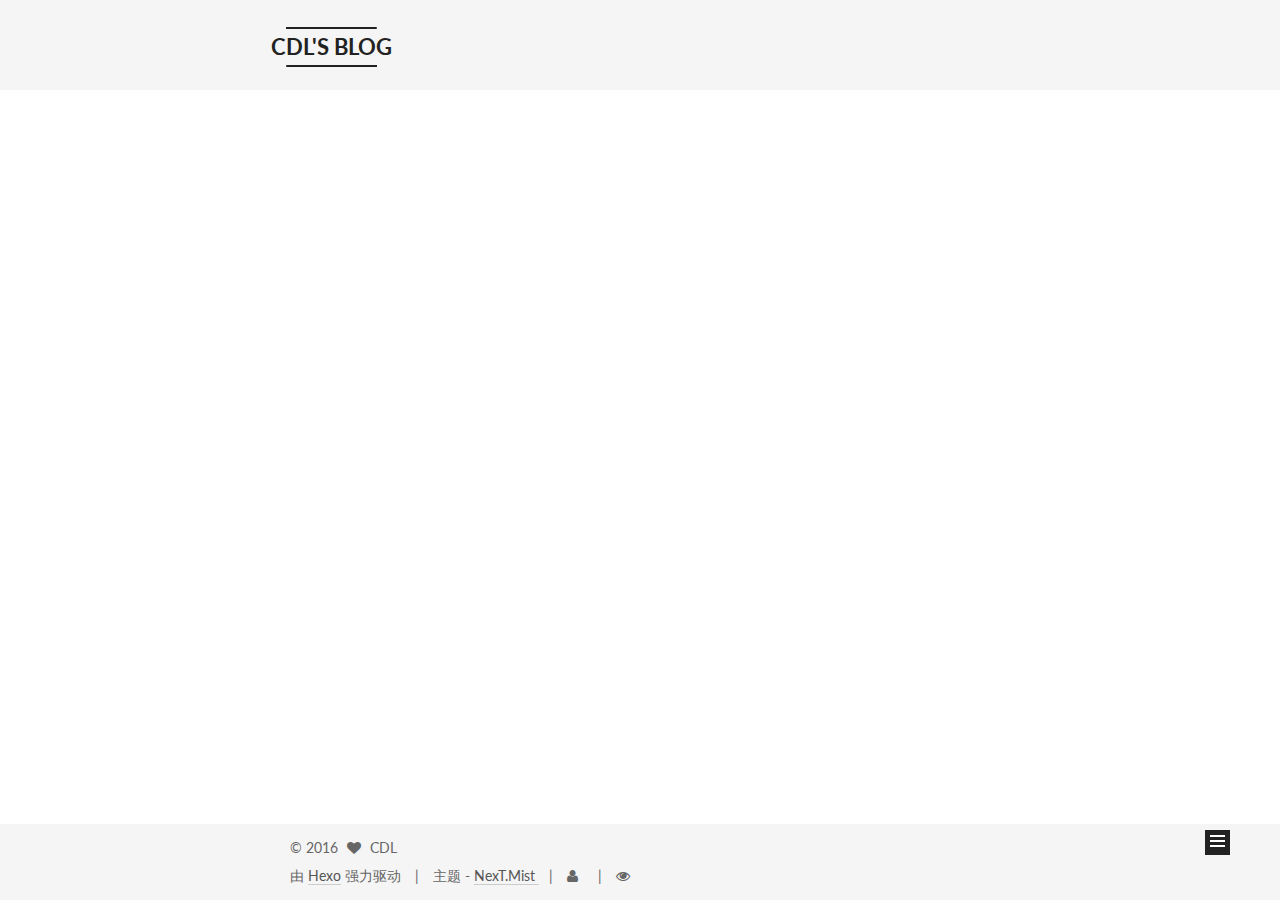
<file: index.html>
<!doctype html>



  


<html class="theme-next mist use-motion">
<head>
  <meta charset="UTF-8"/>
<meta http-equiv="X-UA-Compatible" content="IE=edge,chrome=1" />
<meta name="viewport" content="width=device-width, initial-scale=1, maximum-scale=1"/>



<meta http-equiv="Cache-Control" content="no-transform" />
<meta http-equiv="Cache-Control" content="no-siteapp" />












  
  
  <link href="/vendors/fancybox/source/jquery.fancybox.css?v=2.1.5" rel="stylesheet" type="text/css" />




  
  
  
  

  
    
    
  

  

  

  

  

  
    
    
    <link href="//fonts.googleapis.com/css?family=Lato:300,300italic,400,400italic,700,700italic&subset=latin,latin-ext" rel="stylesheet" type="text/css">
  






<link href="/vendors/font-awesome/css/font-awesome.min.css?v=4.4.0" rel="stylesheet" type="text/css" />

<link href="/css/main.css?v=5.0.1" rel="stylesheet" type="text/css" />


  <meta name="keywords" content="分布式, 大数据, 集群, 架构, solr, nutch, ActiveMQ, dubbo, storm, spark, java" />





  <link rel="alternate" href="/atom.xml" title="CDL'S BLOG" type="application/atom+xml" />




  <link rel="shortcut icon" type="image/x-icon" href="/favicon.ico?v=5.0.1" />






<meta name="description" content="面朝大海，春暖花开。">
<meta property="og:type" content="website">
<meta property="og:title" content="CDL'S BLOG">
<meta property="og:url" content="https://msncdl11.github.io/index.html">
<meta property="og:site_name" content="CDL'S BLOG">
<meta property="og:description" content="面朝大海，春暖花开。">
<meta name="twitter:card" content="summary">
<meta name="twitter:title" content="CDL'S BLOG">
<meta name="twitter:description" content="面朝大海，春暖花开。">



<script type="text/javascript" id="hexo.configuration">
  var NexT = window.NexT || {};
  var CONFIG = {
    root: '/',
    scheme: 'Mist',
    sidebar: {"position":"left","display":"post"},
    fancybox: true,
    motion: true,
    duoshuo: {
      userId: 0,
      author: '博主'},
     algolia: {
       applicationID: '8U13IFDP1E',
       apiKey: 'b5de8d1dfe11fb00b6d4e96a1a546c91',
       adminApiKey: '3fe7b2730c1cf24cf6ac22f46743c65f',
       indexName: 'msncdl',
       hits: {"per_page":10},
       labels: {"input_placeholder":"搜索...","hits_empty":"未发现与 「${query}」相关的内容","hits_stats":"${hits} 条相关条目，使用了 ${time} 毫秒"}
     }
  };
</script>



  <link rel="canonical" href="https://msncdl11.github.io/"/>

  <title> CDL'S BLOG - 面朝大海，春暖花开。 </title>
</head>

<body itemscope itemtype="http://schema.org/WebPage" lang="zh-Hans">

  









  
  
    
  

  <div class="container one-collumn sidebar-position-left 
   page-home 
 ">
    <div class="headband"></div>

    <header id="header" class="header" itemscope itemtype="http://schema.org/WPHeader">
      <div class="header-inner"><div class="site-meta ">
  

  <div class="custom-logo-site-title">
    <a href="/"  class="brand" rel="start">
      <span class="logo-line-before"><i></i></span>
      <span class="site-title">CDL'S BLOG</span>
      <span class="logo-line-after"><i></i></span>
    </a>
  </div>
  <p class="site-subtitle"></p>
</div>

<div class="site-nav-toggle">
  <button>
    <span class="btn-bar"></span>
    <span class="btn-bar"></span>
    <span class="btn-bar"></span>
  </button>
</div>



<nav class="site-nav">
  

  
    <ul id="menu" class="menu">
      
        
        <li class="menu-item menu-item-home">
          <a href="/" rel="section">
            
              <i class="menu-item-icon fa fa-fw fa-home"></i> <br />
            
            首页
          </a>
        </li>
      
        
        <li class="menu-item menu-item-categories">
          <a href="/categories" rel="section">
            
              <i class="menu-item-icon fa fa-fw fa-th"></i> <br />
            
            分类
          </a>
        </li>
      
        
        <li class="menu-item menu-item-archives">
          <a href="/archives" rel="section">
            
              <i class="menu-item-icon fa fa-fw fa-archive"></i> <br />
            
            归档
          </a>
        </li>
      
        
        <li class="menu-item menu-item-tags">
          <a href="/tags" rel="section">
            
              <i class="menu-item-icon fa fa-fw fa-tags"></i> <br />
            
            标签
          </a>
        </li>
      

      
        
        <li class="menu-item menu-item-search">
         
          
            <a href="#" class="popup-trigger">
          
            
              <i class="menu-item-icon fa fa-search fa-fw"></i> <br />
            
            搜索
          </a>
        </li>
      
    </ul>
  

  
</nav>



<div class="site-search">
  <div class="algolia-popup popup">
    <div class="algolia-search">
      <div class="algolia-search-input-icon">
        <i class="fa fa-search"></i>
      </div>
      <div class="algolia-search-input" id="algolia-search-input"></div>
    </div>

    <div class="algolia-results">
      <div id="algolia-stats"></div>
      <div id="algolia-hits"></div>
      <div id="algolia-pagination" class="algolia-pagination"></div>
    </div>

    <span class="popup-btn-close">
      <i class="fa fa-times-circle"></i>
    </span>
  </div>
</div>


 </div>
    </header>

    <main id="main" class="main">
      <div class="main-inner">
        <div class="content-wrap">
          <div id="content" class="content">
            
  <section id="posts" class="posts-expand">
    
      

  
  

  
  
  

  <article class="post post-type-normal " itemscope itemtype="http://schema.org/Article">

    
      <header class="post-header">

        
        
          <h1 class="post-title" itemprop="name headline">
            
            
              
                
                <a class="post-title-link" href="/2016/07/14/hello-world/" itemprop="url">
                  Hello World
                </a>
              
            
          </h1>
        

        <div class="post-meta">
          <span class="post-time">
            <span class="post-meta-item-icon">
              <i class="fa fa-calendar-o"></i>
            </span>
            <span class="post-meta-item-text">发表于</span>
            <time itemprop="dateCreated" datetime="2016-07-14T16:14:05+08:00" content="2016-07-14">
              2016-07-14
            </time>
          </span>

          
            <span class="post-category" >
              &nbsp; | &nbsp;
              <span class="post-meta-item-icon">
                <i class="fa fa-folder-o"></i>
              </span>
              <span class="post-meta-item-text">分类于</span>
              
                <span itemprop="about" itemscope itemtype="https://schema.org/Thing">
                  <a href="/categories/Hexo/" itemprop="url" rel="index">
                    <span itemprop="name">Hexo</span>
                  </a>
                </span>

                
                

              
            </span>
          

          
            
              <span class="post-comments-count">
                &nbsp; | &nbsp;
                <a href="/2016/07/14/hello-world/#comments" itemprop="discussionUrl">
                  <span class="post-comments-count ds-thread-count" data-thread-key="2016/07/14/hello-world/" itemprop="commentsCount"></span>
                </a>
              </span>
            
          

          

          
          

          
        </div>
      </header>
    


    <div class="post-body" itemprop="articleBody">

      
      

      
        
          
          Welcome to Hexo! This is your very first post. Check documentation for more info. If you get any problems when using Hexo, you can find the answer in 
          ...

          <div class="post-more-link text-center">
            <a class="btn" href="/2016/07/14/hello-world/#more" rel="contents">
              阅读全文 &raquo;
            </a>
          </div>
        
      
    </div>

    <div>
      
    </div>

    <div>
      
    </div>

    <footer class="post-footer">
      

      

      
      
        <div class="post-eof"></div>
      
    </footer>
  </article>


    
  </section>

  


          </div>
          


          


        </div>
        
          
  
  <div class="sidebar-toggle">
    <div class="sidebar-toggle-line-wrap">
      <span class="sidebar-toggle-line sidebar-toggle-line-first"></span>
      <span class="sidebar-toggle-line sidebar-toggle-line-middle"></span>
      <span class="sidebar-toggle-line sidebar-toggle-line-last"></span>
    </div>
  </div>

  <aside id="sidebar" class="sidebar">
    <div class="sidebar-inner">

      

      

      <section class="site-overview sidebar-panel  sidebar-panel-active ">
        <div class="site-author motion-element" itemprop="author" itemscope itemtype="http://schema.org/Person">
          <img class="site-author-image" itemprop="image"
               src="/images/avatar.gif"
               alt="CDL" />
          <p class="site-author-name" itemprop="name">CDL</p>
          <p class="site-description motion-element" itemprop="description">面朝大海，春暖花开。</p>
        </div>
        <nav class="site-state motion-element">
          <div class="site-state-item site-state-posts">
            <a href="/archives">
              <span class="site-state-item-count">1</span>
              <span class="site-state-item-name">日志</span>
            </a>
          </div>

          
            <div class="site-state-item site-state-categories">
              <a href="/categories">
                <span class="site-state-item-count">1</span>
                <span class="site-state-item-name">分类</span>
              </a>
            </div>
          

          
            <div class="site-state-item site-state-tags">
              <a href="/tags">
                <span class="site-state-item-count">2</span>
                <span class="site-state-item-name">标签</span>
              </a>
            </div>
          

        </nav>

        
          <div class="feed-link motion-element">
            <a href="/atom.xml" rel="alternate">
              <i class="fa fa-rss"></i>
              RSS
            </a>
          </div>
        

        <div class="links-of-author motion-element">
          
        </div>

        
        

        
        

      </section>

      

    </div>
  </aside>


        
      </div>
    </main>

    <footer id="footer" class="footer">
      <div class="footer-inner">
        <div class="copyright" >
  
  &copy; 
  <span itemprop="copyrightYear">2016</span>
  <span class="with-love">
    <i class="fa fa-heart"></i>
  </span>
  <span class="author" itemprop="copyrightHolder">CDL</span>
</div>

<div class="powered-by">
  由 <a class="theme-link" href="http://hexo.io">Hexo</a> 强力驱动
</div>

<div class="theme-info">
  主题 -
  <a class="theme-link" href="https://github.com/iissnan/hexo-theme-next">
    NexT.Mist
  </a>
</div>
        
<div class="busuanzi-count">
  <script async src="https://dn-lbstatics.qbox.me/busuanzi/2.3/busuanzi.pure.mini.js"></script>
  
    <span class="site-uv"><i class="fa fa-user"></i><span class="busuanzi-value" id="busuanzi_value_site_uv"></span></span>
  
  
    <span class="site-pv"><i class="fa fa-eye"></i><span class="busuanzi-value" id="busuanzi_value_site_pv"></span></span>
  
</div>

        
      </div>
    </footer>

    <div class="back-to-top">
      <i class="fa fa-arrow-up"></i>
    </div>
  </div>

  

<script type="text/javascript">
  if (Object.prototype.toString.call(window.Promise) !== '[object Function]') {
    window.Promise = null;
  }
</script>









  



  
  <script type="text/javascript" src="/vendors/jquery/index.js?v=2.1.3"></script>

  
  <script type="text/javascript" src="/vendors/fastclick/lib/fastclick.min.js?v=1.0.6"></script>

  
  <script type="text/javascript" src="/vendors/jquery_lazyload/jquery.lazyload.js?v=1.9.7"></script>

  
  <script type="text/javascript" src="/vendors/velocity/velocity.min.js?v=1.2.1"></script>

  
  <script type="text/javascript" src="/vendors/velocity/velocity.ui.min.js?v=1.2.1"></script>

  
  <script type="text/javascript" src="/vendors/fancybox/source/jquery.fancybox.pack.js?v=2.1.5"></script>


  


  <script type="text/javascript" src="/js/src/utils.js?v=5.0.1"></script>

  <script type="text/javascript" src="/js/src/motion.js?v=5.0.1"></script>



  
  

  

  


  <script type="text/javascript" src="/js/src/bootstrap.js?v=5.0.1"></script>



  

  
    
  

  <script type="text/javascript">
    var duoshuoQuery = {short_name:"msncdl"};
    (function() {
      var ds = document.createElement('script');
      ds.type = 'text/javascript';ds.async = true;
      ds.id = 'duoshuo-script';
      ds.src = (document.location.protocol == 'https:' ? 'https:' : 'http:') + '//static.duoshuo.com/embed.js';
      ds.charset = 'UTF-8';
      (document.getElementsByTagName('head')[0]
      || document.getElementsByTagName('body')[0]).appendChild(ds);
    })();
  </script>

  
    
    <script src="/vendors/ua-parser-js/dist/ua-parser.min.js?v=0.7.9"></script>
    <script src="/js/src/hook-duoshuo.js"></script>
  






  
  

  <script src="/vendors/algolia-instant-search/instantsearch.js"></script>
<script type="text/javascript">
$(document).ready(function () {
  var algoliaSettings = CONFIG.algolia;
  var isAlgoliaSettingsValid = algoliaSettings.applicationID &&
    algoliaSettings.apiKey &&
    algoliaSettings.indexName;

  if (!isAlgoliaSettingsValid) {
    window.console.error('Algolia Settings are invalid.');
    return;
  }

  var search = instantsearch({
    appId: algoliaSettings.applicationID,
    apiKey: algoliaSettings.apiKey,
    indexName: algoliaSettings.indexName,
    searchFunction: function (helper) {
      var searchInput = $('#algolia-search-input').find('input');

      if (searchInput.val()) {
        helper.search();
      }
    }
  });

  // Registering Widgets
  [
    instantsearch.widgets.searchBox({
      container: '#algolia-search-input',
      placeholder: algoliaSettings.labels.input_placeholder
    }),

    instantsearch.widgets.hits({
      container: '#algolia-hits',
      hitsPerPage: algoliaSettings.hits.per_page || 10,
      templates: {
        item: function (data) {
          return (
            '<a href="' + CONFIG.root + data.path + '" class="algolia-hit-item-link">' +
            data._highlightResult.title.value +
            '</a>'
          );
        },
        empty: function (data) {
          return (
            '<div id="algolia-hits-empty">' +
            algoliaSettings.labels.hits_empty.replace(/\$\{query}/, data.query) +
            '</div>'
          );
        }
      },
      cssClasses: {
        item: 'algolia-hit-item'
      }
    }),

    instantsearch.widgets.stats({
      container: '#algolia-stats',
      templates: {
        body: function (data) {
          var stats = algoliaSettings.labels.hits_stats
            .replace(/\$\{hits}/, data.nbHits)
            .replace(/\$\{time}/, data.processingTimeMS);
          return (
            stats +
            '<span class="algolia-powered">' +
            '  <img src="' + CONFIG.root + 'images/algolia_logo.svg" alt="Algolia" />' +
            '</span>' +
            '<hr />'
          );
        }
      }
    }),

    instantsearch.widgets.pagination({
      container: '#algolia-pagination',
      scrollTo: false,
      showFirstLast: false,
      labels: {
        first: '<i class="fa fa-angle-double-left"></i>',
        last: '<i class="fa fa-angle-double-right"></i>',
        previous: '<i class="fa fa-angle-left"></i>',
        next: '<i class="fa fa-angle-right"></i>'
      },
      cssClasses: {
        root: 'pagination',
        item: 'pagination-item',
        link: 'page-number',
        active: 'current',
        disabled: 'disabled-item'
      }
    })
  ].forEach(search.addWidget, search);

  search.start();

  $('.popup-trigger').on('click', function(e) {
    e.stopPropagation();
    $('body').append('<div class="popoverlay">').css('overflow', 'hidden');
    $('.popup').toggle();
    $('#algolia-search-input').find('input').focus();
  });

  $('.popup-btn-close').click(function(){
    $('.popup').hide();
    $('.popoverlay').remove();
    $('body').css('overflow', '');
  });

});
</script>


<script type="text/javascript">
  $(document).ready(function () {
    if ( $('#local-search-input').size() === 0) {
      return;
    }

    // Popup Window;
    var isfetched = false;
    // Search DB path;
    var search_path = "search.xml";
    if (search_path.length == 0) {
      search_path = "search.xml";
    }
    var path = "/" + search_path;
    // monitor main search box;

    function proceedsearch() {
      $("body").append('<div class="popoverlay">').css('overflow', 'hidden');
      $('.popup').toggle();

    }
    // search function;
    var searchFunc = function(path, search_id, content_id) {
      'use strict';
      $.ajax({
        url: path,
        dataType: "xml",
        async: true,
        success: function( xmlResponse ) {
          // get the contents from search data
          isfetched = true;
          $('.popup').detach().appendTo('.header-inner');
          var datas = $( "entry", xmlResponse ).map(function() {
            return {
              title: $( "title", this ).text(),
              content: $("content",this).text(),
              url: $( "url" , this).text()
            };
          }).get();
          var $input = document.getElementById(search_id);
          var $resultContent = document.getElementById(content_id);
          $input.addEventListener('input', function(){
            var matchcounts = 0;
            var str='<ul class=\"search-result-list\">';
            var keywords = this.value.trim().toLowerCase().split(/[\s\-]+/);
            $resultContent.innerHTML = "";
            if (this.value.trim().length > 1) {
              // perform local searching
              datas.forEach(function(data) {
                var isMatch = true;
                var content_index = [];
                var data_title = data.title.trim().toLowerCase();
                var data_content = data.content.trim().replace(/<[^>]+>/g,"").toLowerCase();
                var data_url = data.url;
                var index_title = -1;
                var index_content = -1;
                var first_occur = -1;
                // only match artiles with not empty titles and contents
                if(data_title != '' && data_content != '') {
                  keywords.forEach(function(keyword, i) {
                    index_title = data_title.indexOf(keyword);
                    index_content = data_content.indexOf(keyword);
                    if( index_title < 0 && index_content < 0 ){
                      isMatch = false;
                    } else {
                      if (index_content < 0) {
                        index_content = 0;
                      }
                      if (i == 0) {
                        first_occur = index_content;
                      }
                    }
                  });
                }
                // show search results
                if (isMatch) {
                  matchcounts += 1;
                  str += "<li><a href='"+ data_url +"' class='search-result-title'>"+ data_title +"</a>";
                  var content = data.content.trim().replace(/<[^>]+>/g,"");
                  if (first_occur >= 0) {
                    // cut out 100 characters
                    var start = first_occur - 20;
                    var end = first_occur + 80;
                    if(start < 0){
                      start = 0;
                    }
                    if(start == 0){
                      end = 50;
                    }
                    if(end > content.length){
                      end = content.length;
                    }
                    var match_content = content.substring(start, end);
                    // highlight all keywords
                    keywords.forEach(function(keyword){
                      var regS = new RegExp(keyword, "gi");
                      match_content = match_content.replace(regS, "<b class=\"search-keyword\">"+keyword+"</b>");
                    });

                    str += "<p class=\"search-result\">" + match_content +"...</p>"
                  }
                  str += "</li>";
                }
              })};
            str += "</ul>";
            if (matchcounts == 0) { str = '<div id="no-result"><i class="fa fa-frown-o fa-5x" /></div>' }
            if (keywords == "") { str = '<div id="no-result"><i class="fa fa-search fa-5x" /></div>' }
            $resultContent.innerHTML = str;
          });
          proceedsearch();
        }
      });}

    // handle and trigger popup window;
    $('.popup-trigger').mousedown(function(e) {
      e.stopPropagation();
      if (isfetched == false) {
        searchFunc(path, 'local-search-input', 'local-search-result');
      } else {
        proceedsearch();
      };

    });

    $('.popup-btn-close').click(function(e){
      $('.popup').hide();
      $(".popoverlay").remove();
      $('body').css('overflow', '');
    });
    $('.popup').click(function(e){
      e.stopPropagation();
    });
  });
</script>
  

  

  
<script type="text/javascript" async src="//push.zhanzhang.baidu.com/push.js">
</script>


</body>
</html>
</file>
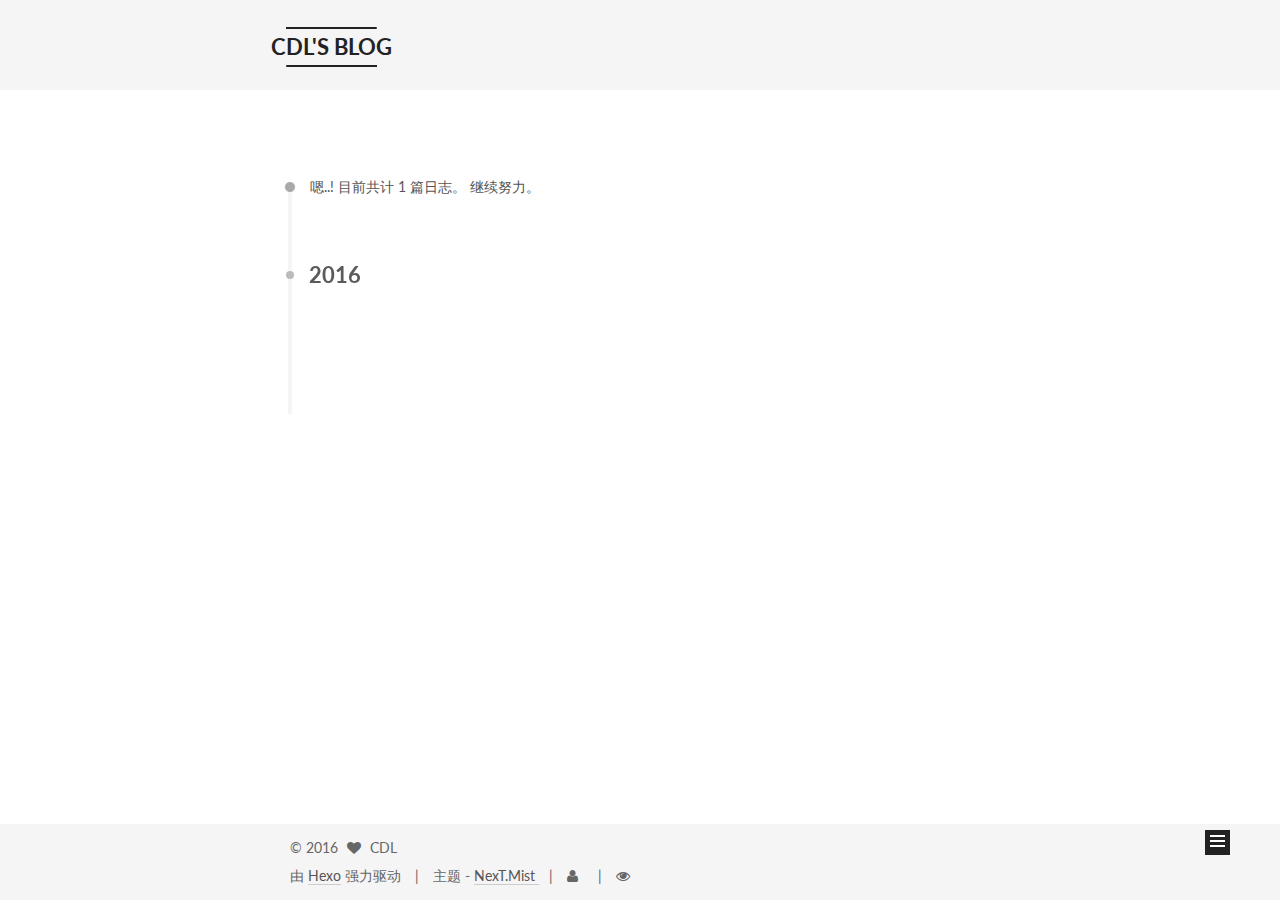
<file: archives/index.html>
<!doctype html>



  


<html class="theme-next mist use-motion">
<head>
  <meta charset="UTF-8"/>
<meta http-equiv="X-UA-Compatible" content="IE=edge,chrome=1" />
<meta name="viewport" content="width=device-width, initial-scale=1, maximum-scale=1"/>



<meta http-equiv="Cache-Control" content="no-transform" />
<meta http-equiv="Cache-Control" content="no-siteapp" />












  
  
  <link href="/vendors/fancybox/source/jquery.fancybox.css?v=2.1.5" rel="stylesheet" type="text/css" />




  
  
  
  

  
    
    
  

  

  

  

  

  
    
    
    <link href="//fonts.googleapis.com/css?family=Lato:300,300italic,400,400italic,700,700italic&subset=latin,latin-ext" rel="stylesheet" type="text/css">
  






<link href="/vendors/font-awesome/css/font-awesome.min.css?v=4.4.0" rel="stylesheet" type="text/css" />

<link href="/css/main.css?v=5.0.1" rel="stylesheet" type="text/css" />


  <meta name="keywords" content="分布式, 大数据, 集群, 架构, solr, nutch, ActiveMQ, dubbo, storm, spark, java" />





  <link rel="alternate" href="/atom.xml" title="CDL'S BLOG" type="application/atom+xml" />




  <link rel="shortcut icon" type="image/x-icon" href="/favicon.ico?v=5.0.1" />






<meta name="description" content="面朝大海，春暖花开。">
<meta property="og:type" content="website">
<meta property="og:title" content="CDL'S BLOG">
<meta property="og:url" content="https://msncdl11.github.io/archives/index.html">
<meta property="og:site_name" content="CDL'S BLOG">
<meta property="og:description" content="面朝大海，春暖花开。">
<meta name="twitter:card" content="summary">
<meta name="twitter:title" content="CDL'S BLOG">
<meta name="twitter:description" content="面朝大海，春暖花开。">



<script type="text/javascript" id="hexo.configuration">
  var NexT = window.NexT || {};
  var CONFIG = {
    root: '/',
    scheme: 'Mist',
    sidebar: {"position":"left","display":"post"},
    fancybox: true,
    motion: true,
    duoshuo: {
      userId: 0,
      author: '博主'},
     algolia: {
       applicationID: '8U13IFDP1E',
       apiKey: 'b5de8d1dfe11fb00b6d4e96a1a546c91',
       adminApiKey: '3fe7b2730c1cf24cf6ac22f46743c65f',
       indexName: 'msncdl',
       hits: {"per_page":10},
       labels: {"input_placeholder":"搜索...","hits_empty":"未发现与 「${query}」相关的内容","hits_stats":"${hits} 条相关条目，使用了 ${time} 毫秒"}
     }
  };
</script>



  <link rel="canonical" href="https://msncdl11.github.io/archives/"/>

  <title> 归档 | CDL'S BLOG </title>
</head>

<body itemscope itemtype="http://schema.org/WebPage" lang="zh-Hans">

  









  
  
    
  

  <div class="container one-collumn sidebar-position-left  page-archive  ">
    <div class="headband"></div>

    <header id="header" class="header" itemscope itemtype="http://schema.org/WPHeader">
      <div class="header-inner"><div class="site-meta ">
  

  <div class="custom-logo-site-title">
    <a href="/"  class="brand" rel="start">
      <span class="logo-line-before"><i></i></span>
      <span class="site-title">CDL'S BLOG</span>
      <span class="logo-line-after"><i></i></span>
    </a>
  </div>
  <p class="site-subtitle"></p>
</div>

<div class="site-nav-toggle">
  <button>
    <span class="btn-bar"></span>
    <span class="btn-bar"></span>
    <span class="btn-bar"></span>
  </button>
</div>



<nav class="site-nav">
  

  
    <ul id="menu" class="menu">
      
        
        <li class="menu-item menu-item-home">
          <a href="/" rel="section">
            
              <i class="menu-item-icon fa fa-fw fa-home"></i> <br />
            
            首页
          </a>
        </li>
      
        
        <li class="menu-item menu-item-categories">
          <a href="/categories" rel="section">
            
              <i class="menu-item-icon fa fa-fw fa-th"></i> <br />
            
            分类
          </a>
        </li>
      
        
        <li class="menu-item menu-item-archives">
          <a href="/archives" rel="section">
            
              <i class="menu-item-icon fa fa-fw fa-archive"></i> <br />
            
            归档
          </a>
        </li>
      
        
        <li class="menu-item menu-item-tags">
          <a href="/tags" rel="section">
            
              <i class="menu-item-icon fa fa-fw fa-tags"></i> <br />
            
            标签
          </a>
        </li>
      

      
        
        <li class="menu-item menu-item-search">
         
          
            <a href="#" class="popup-trigger">
          
            
              <i class="menu-item-icon fa fa-search fa-fw"></i> <br />
            
            搜索
          </a>
        </li>
      
    </ul>
  

  
</nav>



<div class="site-search">
  <div class="algolia-popup popup">
    <div class="algolia-search">
      <div class="algolia-search-input-icon">
        <i class="fa fa-search"></i>
      </div>
      <div class="algolia-search-input" id="algolia-search-input"></div>
    </div>

    <div class="algolia-results">
      <div id="algolia-stats"></div>
      <div id="algolia-hits"></div>
      <div id="algolia-pagination" class="algolia-pagination"></div>
    </div>

    <span class="popup-btn-close">
      <i class="fa fa-times-circle"></i>
    </span>
  </div>
</div>


 </div>
    </header>

    <main id="main" class="main">
      <div class="main-inner">
        <div class="content-wrap">
          <div id="content" class="content">
            

  <section id="posts" class="posts-collapse">
    <span class="archive-move-on"></span>

    <span class="archive-page-counter">
      
      
      
        
      
      嗯..! 目前共计 1 篇日志。 继续努力。
    </span>

    

      
      
      

      
        
        <div class="collection-title">
          <h2 class="archive-year motion-element" id="archive-year-2016">2016</h2>
        </div>
      
      

      

  <article class="post post-type-normal" itemscope itemtype="http://schema.org/Article">
    <header class="post-header">

      <h1 class="post-title">
        
            <a class="post-title-link" href="/2016/07/14/hello-world/" itemprop="url">
              
                <span itemprop="name">Hello World</span>
              
            </a>
        
      </h1>

      <div class="post-meta">
        <time class="post-time" itemprop="dateCreated"
              datetime="2016-07-14T16:14:05+08:00"
              content="2016-07-14" >
          07-14
        </time>
      </div>

    </header>
  </article>



    

  </section>

  



          </div>
          


          


        </div>
        
          
  
  <div class="sidebar-toggle">
    <div class="sidebar-toggle-line-wrap">
      <span class="sidebar-toggle-line sidebar-toggle-line-first"></span>
      <span class="sidebar-toggle-line sidebar-toggle-line-middle"></span>
      <span class="sidebar-toggle-line sidebar-toggle-line-last"></span>
    </div>
  </div>

  <aside id="sidebar" class="sidebar">
    <div class="sidebar-inner">

      

      

      <section class="site-overview sidebar-panel  sidebar-panel-active ">
        <div class="site-author motion-element" itemprop="author" itemscope itemtype="http://schema.org/Person">
          <img class="site-author-image" itemprop="image"
               src="/images/avatar.gif"
               alt="CDL" />
          <p class="site-author-name" itemprop="name">CDL</p>
          <p class="site-description motion-element" itemprop="description">面朝大海，春暖花开。</p>
        </div>
        <nav class="site-state motion-element">
          <div class="site-state-item site-state-posts">
            <a href="/archives">
              <span class="site-state-item-count">1</span>
              <span class="site-state-item-name">日志</span>
            </a>
          </div>

          
            <div class="site-state-item site-state-categories">
              <a href="/categories">
                <span class="site-state-item-count">1</span>
                <span class="site-state-item-name">分类</span>
              </a>
            </div>
          

          
            <div class="site-state-item site-state-tags">
              <a href="/tags">
                <span class="site-state-item-count">2</span>
                <span class="site-state-item-name">标签</span>
              </a>
            </div>
          

        </nav>

        
          <div class="feed-link motion-element">
            <a href="/atom.xml" rel="alternate">
              <i class="fa fa-rss"></i>
              RSS
            </a>
          </div>
        

        <div class="links-of-author motion-element">
          
        </div>

        
        

        
        

      </section>

      

    </div>
  </aside>


        
      </div>
    </main>

    <footer id="footer" class="footer">
      <div class="footer-inner">
        <div class="copyright" >
  
  &copy; 
  <span itemprop="copyrightYear">2016</span>
  <span class="with-love">
    <i class="fa fa-heart"></i>
  </span>
  <span class="author" itemprop="copyrightHolder">CDL</span>
</div>

<div class="powered-by">
  由 <a class="theme-link" href="http://hexo.io">Hexo</a> 强力驱动
</div>

<div class="theme-info">
  主题 -
  <a class="theme-link" href="https://github.com/iissnan/hexo-theme-next">
    NexT.Mist
  </a>
</div>
        
<div class="busuanzi-count">
  <script async src="https://dn-lbstatics.qbox.me/busuanzi/2.3/busuanzi.pure.mini.js"></script>
  
    <span class="site-uv"><i class="fa fa-user"></i><span class="busuanzi-value" id="busuanzi_value_site_uv"></span></span>
  
  
    <span class="site-pv"><i class="fa fa-eye"></i><span class="busuanzi-value" id="busuanzi_value_site_pv"></span></span>
  
</div>

        
      </div>
    </footer>

    <div class="back-to-top">
      <i class="fa fa-arrow-up"></i>
    </div>
  </div>

  

<script type="text/javascript">
  if (Object.prototype.toString.call(window.Promise) !== '[object Function]') {
    window.Promise = null;
  }
</script>









  



  
  <script type="text/javascript" src="/vendors/jquery/index.js?v=2.1.3"></script>

  
  <script type="text/javascript" src="/vendors/fastclick/lib/fastclick.min.js?v=1.0.6"></script>

  
  <script type="text/javascript" src="/vendors/jquery_lazyload/jquery.lazyload.js?v=1.9.7"></script>

  
  <script type="text/javascript" src="/vendors/velocity/velocity.min.js?v=1.2.1"></script>

  
  <script type="text/javascript" src="/vendors/velocity/velocity.ui.min.js?v=1.2.1"></script>

  
  <script type="text/javascript" src="/vendors/fancybox/source/jquery.fancybox.pack.js?v=2.1.5"></script>


  


  <script type="text/javascript" src="/js/src/utils.js?v=5.0.1"></script>

  <script type="text/javascript" src="/js/src/motion.js?v=5.0.1"></script>



  
  

  
  
    <script type="text/javascript" id="motion.page.archive">
      $('.archive-year').velocity('transition.slideLeftIn');
    </script>
  


  


  <script type="text/javascript" src="/js/src/bootstrap.js?v=5.0.1"></script>



  

  
    
  

  <script type="text/javascript">
    var duoshuoQuery = {short_name:"msncdl"};
    (function() {
      var ds = document.createElement('script');
      ds.type = 'text/javascript';ds.async = true;
      ds.id = 'duoshuo-script';
      ds.src = (document.location.protocol == 'https:' ? 'https:' : 'http:') + '//static.duoshuo.com/embed.js';
      ds.charset = 'UTF-8';
      (document.getElementsByTagName('head')[0]
      || document.getElementsByTagName('body')[0]).appendChild(ds);
    })();
  </script>

  
    
    <script src="/vendors/ua-parser-js/dist/ua-parser.min.js?v=0.7.9"></script>
    <script src="/js/src/hook-duoshuo.js"></script>
  






  
  

  <script src="/vendors/algolia-instant-search/instantsearch.js"></script>
<script type="text/javascript">
$(document).ready(function () {
  var algoliaSettings = CONFIG.algolia;
  var isAlgoliaSettingsValid = algoliaSettings.applicationID &&
    algoliaSettings.apiKey &&
    algoliaSettings.indexName;

  if (!isAlgoliaSettingsValid) {
    window.console.error('Algolia Settings are invalid.');
    return;
  }

  var search = instantsearch({
    appId: algoliaSettings.applicationID,
    apiKey: algoliaSettings.apiKey,
    indexName: algoliaSettings.indexName,
    searchFunction: function (helper) {
      var searchInput = $('#algolia-search-input').find('input');

      if (searchInput.val()) {
        helper.search();
      }
    }
  });

  // Registering Widgets
  [
    instantsearch.widgets.searchBox({
      container: '#algolia-search-input',
      placeholder: algoliaSettings.labels.input_placeholder
    }),

    instantsearch.widgets.hits({
      container: '#algolia-hits',
      hitsPerPage: algoliaSettings.hits.per_page || 10,
      templates: {
        item: function (data) {
          return (
            '<a href="' + CONFIG.root + data.path + '" class="algolia-hit-item-link">' +
            data._highlightResult.title.value +
            '</a>'
          );
        },
        empty: function (data) {
          return (
            '<div id="algolia-hits-empty">' +
            algoliaSettings.labels.hits_empty.replace(/\$\{query}/, data.query) +
            '</div>'
          );
        }
      },
      cssClasses: {
        item: 'algolia-hit-item'
      }
    }),

    instantsearch.widgets.stats({
      container: '#algolia-stats',
      templates: {
        body: function (data) {
          var stats = algoliaSettings.labels.hits_stats
            .replace(/\$\{hits}/, data.nbHits)
            .replace(/\$\{time}/, data.processingTimeMS);
          return (
            stats +
            '<span class="algolia-powered">' +
            '  <img src="' + CONFIG.root + 'images/algolia_logo.svg" alt="Algolia" />' +
            '</span>' +
            '<hr />'
          );
        }
      }
    }),

    instantsearch.widgets.pagination({
      container: '#algolia-pagination',
      scrollTo: false,
      showFirstLast: false,
      labels: {
        first: '<i class="fa fa-angle-double-left"></i>',
        last: '<i class="fa fa-angle-double-right"></i>',
        previous: '<i class="fa fa-angle-left"></i>',
        next: '<i class="fa fa-angle-right"></i>'
      },
      cssClasses: {
        root: 'pagination',
        item: 'pagination-item',
        link: 'page-number',
        active: 'current',
        disabled: 'disabled-item'
      }
    })
  ].forEach(search.addWidget, search);

  search.start();

  $('.popup-trigger').on('click', function(e) {
    e.stopPropagation();
    $('body').append('<div class="popoverlay">').css('overflow', 'hidden');
    $('.popup').toggle();
    $('#algolia-search-input').find('input').focus();
  });

  $('.popup-btn-close').click(function(){
    $('.popup').hide();
    $('.popoverlay').remove();
    $('body').css('overflow', '');
  });

});
</script>


<script type="text/javascript">
  $(document).ready(function () {
    if ( $('#local-search-input').size() === 0) {
      return;
    }

    // Popup Window;
    var isfetched = false;
    // Search DB path;
    var search_path = "search.xml";
    if (search_path.length == 0) {
      search_path = "search.xml";
    }
    var path = "/" + search_path;
    // monitor main search box;

    function proceedsearch() {
      $("body").append('<div class="popoverlay">').css('overflow', 'hidden');
      $('.popup').toggle();

    }
    // search function;
    var searchFunc = function(path, search_id, content_id) {
      'use strict';
      $.ajax({
        url: path,
        dataType: "xml",
        async: true,
        success: function( xmlResponse ) {
          // get the contents from search data
          isfetched = true;
          $('.popup').detach().appendTo('.header-inner');
          var datas = $( "entry", xmlResponse ).map(function() {
            return {
              title: $( "title", this ).text(),
              content: $("content",this).text(),
              url: $( "url" , this).text()
            };
          }).get();
          var $input = document.getElementById(search_id);
          var $resultContent = document.getElementById(content_id);
          $input.addEventListener('input', function(){
            var matchcounts = 0;
            var str='<ul class=\"search-result-list\">';
            var keywords = this.value.trim().toLowerCase().split(/[\s\-]+/);
            $resultContent.innerHTML = "";
            if (this.value.trim().length > 1) {
              // perform local searching
              datas.forEach(function(data) {
                var isMatch = true;
                var content_index = [];
                var data_title = data.title.trim().toLowerCase();
                var data_content = data.content.trim().replace(/<[^>]+>/g,"").toLowerCase();
                var data_url = data.url;
                var index_title = -1;
                var index_content = -1;
                var first_occur = -1;
                // only match artiles with not empty titles and contents
                if(data_title != '' && data_content != '') {
                  keywords.forEach(function(keyword, i) {
                    index_title = data_title.indexOf(keyword);
                    index_content = data_content.indexOf(keyword);
                    if( index_title < 0 && index_content < 0 ){
                      isMatch = false;
                    } else {
                      if (index_content < 0) {
                        index_content = 0;
                      }
                      if (i == 0) {
                        first_occur = index_content;
                      }
                    }
                  });
                }
                // show search results
                if (isMatch) {
                  matchcounts += 1;
                  str += "<li><a href='"+ data_url +"' class='search-result-title'>"+ data_title +"</a>";
                  var content = data.content.trim().replace(/<[^>]+>/g,"");
                  if (first_occur >= 0) {
                    // cut out 100 characters
                    var start = first_occur - 20;
                    var end = first_occur + 80;
                    if(start < 0){
                      start = 0;
                    }
                    if(start == 0){
                      end = 50;
                    }
                    if(end > content.length){
                      end = content.length;
                    }
                    var match_content = content.substring(start, end);
                    // highlight all keywords
                    keywords.forEach(function(keyword){
                      var regS = new RegExp(keyword, "gi");
                      match_content = match_content.replace(regS, "<b class=\"search-keyword\">"+keyword+"</b>");
                    });

                    str += "<p class=\"search-result\">" + match_content +"...</p>"
                  }
                  str += "</li>";
                }
              })};
            str += "</ul>";
            if (matchcounts == 0) { str = '<div id="no-result"><i class="fa fa-frown-o fa-5x" /></div>' }
            if (keywords == "") { str = '<div id="no-result"><i class="fa fa-search fa-5x" /></div>' }
            $resultContent.innerHTML = str;
          });
          proceedsearch();
        }
      });}

    // handle and trigger popup window;
    $('.popup-trigger').mousedown(function(e) {
      e.stopPropagation();
      if (isfetched == false) {
        searchFunc(path, 'local-search-input', 'local-search-result');
      } else {
        proceedsearch();
      };

    });

    $('.popup-btn-close').click(function(e){
      $('.popup').hide();
      $(".popoverlay").remove();
      $('body').css('overflow', '');
    });
    $('.popup').click(function(e){
      e.stopPropagation();
    });
  });
</script>
  

  

  
<script type="text/javascript" async src="//push.zhanzhang.baidu.com/push.js">
</script>


</body>
</html>
</file>
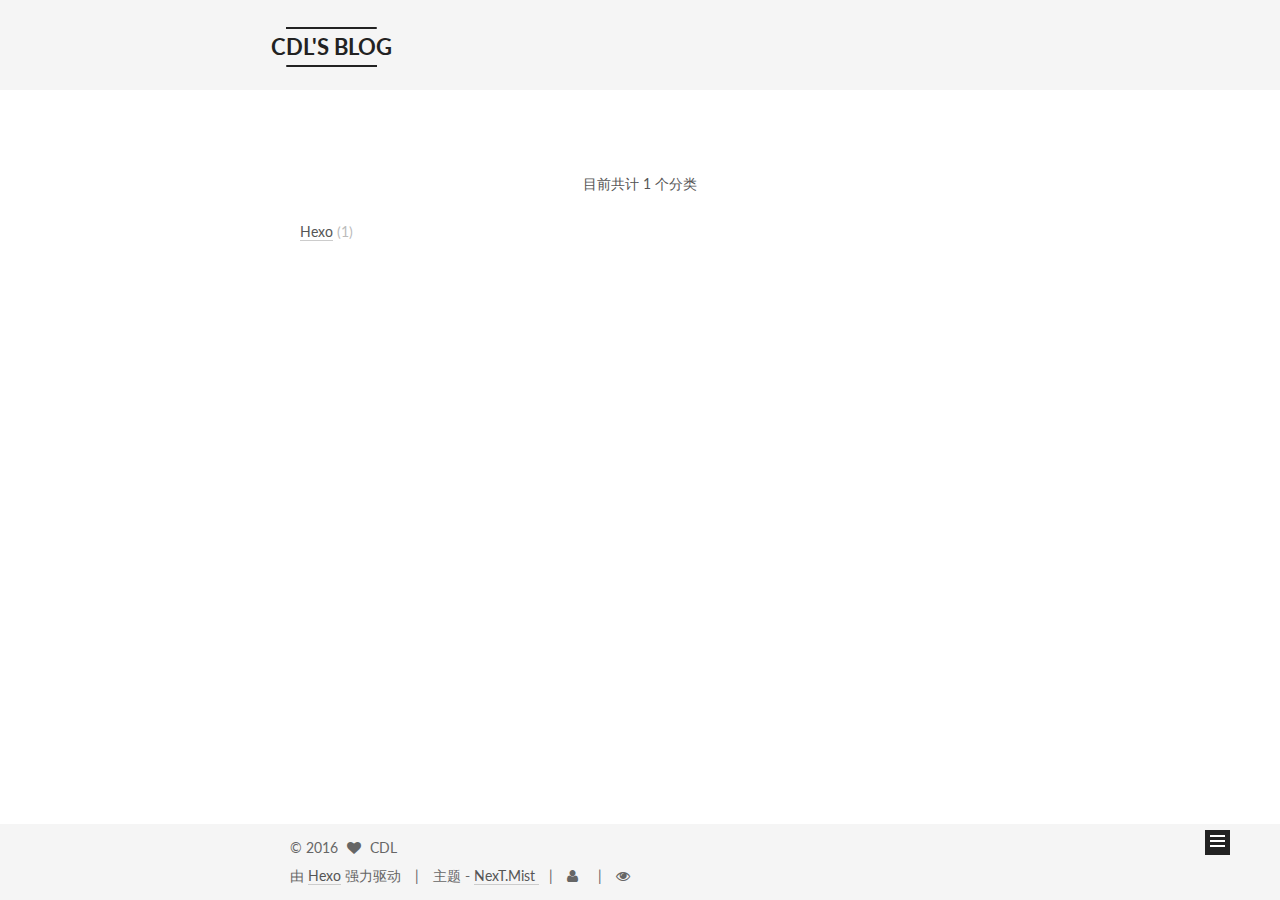
<file: categories/index.html>
<!doctype html>



  


<html class="theme-next mist use-motion">
<head>
  <meta charset="UTF-8"/>
<meta http-equiv="X-UA-Compatible" content="IE=edge,chrome=1" />
<meta name="viewport" content="width=device-width, initial-scale=1, maximum-scale=1"/>



<meta http-equiv="Cache-Control" content="no-transform" />
<meta http-equiv="Cache-Control" content="no-siteapp" />












  
  
  <link href="/vendors/fancybox/source/jquery.fancybox.css?v=2.1.5" rel="stylesheet" type="text/css" />




  
  
  
  

  
    
    
  

  

  

  

  

  
    
    
    <link href="//fonts.googleapis.com/css?family=Lato:300,300italic,400,400italic,700,700italic&subset=latin,latin-ext" rel="stylesheet" type="text/css">
  






<link href="/vendors/font-awesome/css/font-awesome.min.css?v=4.4.0" rel="stylesheet" type="text/css" />

<link href="/css/main.css?v=5.0.1" rel="stylesheet" type="text/css" />


  <meta name="keywords" content="分布式, 大数据, 集群, 架构, solr, nutch, ActiveMQ, dubbo, storm, spark, java" />





  <link rel="alternate" href="/atom.xml" title="CDL'S BLOG" type="application/atom+xml" />




  <link rel="shortcut icon" type="image/x-icon" href="/favicon.ico?v=5.0.1" />






<meta name="description" content="面朝大海，春暖花开。">
<meta property="og:type" content="website">
<meta property="og:title" content="categories">
<meta property="og:url" content="https://msncdl11.github.io/categories/index.html">
<meta property="og:site_name" content="CDL'S BLOG">
<meta property="og:description" content="面朝大海，春暖花开。">
<meta property="og:updated_time" content="2016-07-15T08:54:38.637Z">
<meta name="twitter:card" content="summary">
<meta name="twitter:title" content="categories">
<meta name="twitter:description" content="面朝大海，春暖花开。">



<script type="text/javascript" id="hexo.configuration">
  var NexT = window.NexT || {};
  var CONFIG = {
    root: '/',
    scheme: 'Mist',
    sidebar: {"position":"left","display":"post"},
    fancybox: true,
    motion: true,
    duoshuo: {
      userId: 0,
      author: '博主'},
     algolia: {
       applicationID: '8U13IFDP1E',
       apiKey: 'b5de8d1dfe11fb00b6d4e96a1a546c91',
       adminApiKey: '3fe7b2730c1cf24cf6ac22f46743c65f',
       indexName: 'msncdl',
       hits: {"per_page":10},
       labels: {"input_placeholder":"搜索...","hits_empty":"未发现与 「${query}」相关的内容","hits_stats":"${hits} 条相关条目，使用了 ${time} 毫秒"}
     }
  };
</script>



  <link rel="canonical" href="https://msncdl11.github.io/categories/"/>

  <title>
  

  
    分类 | CDL'S BLOG
  
</title>
</head>

<body itemscope itemtype="http://schema.org/WebPage" lang="zh-Hans">

  









  
  
    
  

  <div class="container one-collumn sidebar-position-left  ">
    <div class="headband"></div>

    <header id="header" class="header" itemscope itemtype="http://schema.org/WPHeader">
      <div class="header-inner"><div class="site-meta ">
  

  <div class="custom-logo-site-title">
    <a href="/"  class="brand" rel="start">
      <span class="logo-line-before"><i></i></span>
      <span class="site-title">CDL'S BLOG</span>
      <span class="logo-line-after"><i></i></span>
    </a>
  </div>
  <p class="site-subtitle"></p>
</div>

<div class="site-nav-toggle">
  <button>
    <span class="btn-bar"></span>
    <span class="btn-bar"></span>
    <span class="btn-bar"></span>
  </button>
</div>



<nav class="site-nav">
  

  
    <ul id="menu" class="menu">
      
        
        <li class="menu-item menu-item-home">
          <a href="/" rel="section">
            
              <i class="menu-item-icon fa fa-fw fa-home"></i> <br />
            
            首页
          </a>
        </li>
      
        
        <li class="menu-item menu-item-categories">
          <a href="/categories" rel="section">
            
              <i class="menu-item-icon fa fa-fw fa-th"></i> <br />
            
            分类
          </a>
        </li>
      
        
        <li class="menu-item menu-item-archives">
          <a href="/archives" rel="section">
            
              <i class="menu-item-icon fa fa-fw fa-archive"></i> <br />
            
            归档
          </a>
        </li>
      
        
        <li class="menu-item menu-item-tags">
          <a href="/tags" rel="section">
            
              <i class="menu-item-icon fa fa-fw fa-tags"></i> <br />
            
            标签
          </a>
        </li>
      

      
        
        <li class="menu-item menu-item-search">
         
          
            <a href="#" class="popup-trigger">
          
            
              <i class="menu-item-icon fa fa-search fa-fw"></i> <br />
            
            搜索
          </a>
        </li>
      
    </ul>
  

  
</nav>



<div class="site-search">
  <div class="algolia-popup popup">
    <div class="algolia-search">
      <div class="algolia-search-input-icon">
        <i class="fa fa-search"></i>
      </div>
      <div class="algolia-search-input" id="algolia-search-input"></div>
    </div>

    <div class="algolia-results">
      <div id="algolia-stats"></div>
      <div id="algolia-hits"></div>
      <div id="algolia-pagination" class="algolia-pagination"></div>
    </div>

    <span class="popup-btn-close">
      <i class="fa fa-times-circle"></i>
    </span>
  </div>
</div>


 </div>
    </header>

    <main id="main" class="main">
      <div class="main-inner">
        <div class="content-wrap">
          <div id="content" class="content">
            

  <div id="posts" class="posts-expand">
    
    
      <div class="category-all-page">
        <div class="category-all-title">
            目前共计 1 个分类
        </div>
        <div class="category-all">
          <ul class="category-list"><li class="category-list-item"><a class="category-list-link" href="/categories/Hexo/">Hexo</a><span class="category-list-count">1</span></li></ul>
        </div>
      </div>
    
  </div>


          </div>
          


          


        </div>
        
          
  
  <div class="sidebar-toggle">
    <div class="sidebar-toggle-line-wrap">
      <span class="sidebar-toggle-line sidebar-toggle-line-first"></span>
      <span class="sidebar-toggle-line sidebar-toggle-line-middle"></span>
      <span class="sidebar-toggle-line sidebar-toggle-line-last"></span>
    </div>
  </div>

  <aside id="sidebar" class="sidebar">
    <div class="sidebar-inner">

      

      

      <section class="site-overview sidebar-panel  sidebar-panel-active ">
        <div class="site-author motion-element" itemprop="author" itemscope itemtype="http://schema.org/Person">
          <img class="site-author-image" itemprop="image"
               src="/images/avatar.gif"
               alt="CDL" />
          <p class="site-author-name" itemprop="name">CDL</p>
          <p class="site-description motion-element" itemprop="description">面朝大海，春暖花开。</p>
        </div>
        <nav class="site-state motion-element">
          <div class="site-state-item site-state-posts">
            <a href="/archives">
              <span class="site-state-item-count">1</span>
              <span class="site-state-item-name">日志</span>
            </a>
          </div>

          
            <div class="site-state-item site-state-categories">
              <a href="/categories">
                <span class="site-state-item-count">1</span>
                <span class="site-state-item-name">分类</span>
              </a>
            </div>
          

          
            <div class="site-state-item site-state-tags">
              <a href="/tags">
                <span class="site-state-item-count">2</span>
                <span class="site-state-item-name">标签</span>
              </a>
            </div>
          

        </nav>

        
          <div class="feed-link motion-element">
            <a href="/atom.xml" rel="alternate">
              <i class="fa fa-rss"></i>
              RSS
            </a>
          </div>
        

        <div class="links-of-author motion-element">
          
        </div>

        
        

        
        

      </section>

      

    </div>
  </aside>


        
      </div>
    </main>

    <footer id="footer" class="footer">
      <div class="footer-inner">
        <div class="copyright" >
  
  &copy; 
  <span itemprop="copyrightYear">2016</span>
  <span class="with-love">
    <i class="fa fa-heart"></i>
  </span>
  <span class="author" itemprop="copyrightHolder">CDL</span>
</div>

<div class="powered-by">
  由 <a class="theme-link" href="http://hexo.io">Hexo</a> 强力驱动
</div>

<div class="theme-info">
  主题 -
  <a class="theme-link" href="https://github.com/iissnan/hexo-theme-next">
    NexT.Mist
  </a>
</div>
        
<div class="busuanzi-count">
  <script async src="https://dn-lbstatics.qbox.me/busuanzi/2.3/busuanzi.pure.mini.js"></script>
  
    <span class="site-uv"><i class="fa fa-user"></i><span class="busuanzi-value" id="busuanzi_value_site_uv"></span></span>
  
  
    <span class="site-pv"><i class="fa fa-eye"></i><span class="busuanzi-value" id="busuanzi_value_site_pv"></span></span>
  
</div>

        
      </div>
    </footer>

    <div class="back-to-top">
      <i class="fa fa-arrow-up"></i>
    </div>
  </div>

  

<script type="text/javascript">
  if (Object.prototype.toString.call(window.Promise) !== '[object Function]') {
    window.Promise = null;
  }
</script>









  



  
  <script type="text/javascript" src="/vendors/jquery/index.js?v=2.1.3"></script>

  
  <script type="text/javascript" src="/vendors/fastclick/lib/fastclick.min.js?v=1.0.6"></script>

  
  <script type="text/javascript" src="/vendors/jquery_lazyload/jquery.lazyload.js?v=1.9.7"></script>

  
  <script type="text/javascript" src="/vendors/velocity/velocity.min.js?v=1.2.1"></script>

  
  <script type="text/javascript" src="/vendors/velocity/velocity.ui.min.js?v=1.2.1"></script>

  
  <script type="text/javascript" src="/vendors/fancybox/source/jquery.fancybox.pack.js?v=2.1.5"></script>


  


  <script type="text/javascript" src="/js/src/utils.js?v=5.0.1"></script>

  <script type="text/javascript" src="/js/src/motion.js?v=5.0.1"></script>



  
  

  

  


  <script type="text/javascript" src="/js/src/bootstrap.js?v=5.0.1"></script>



  

  
    
  

  <script type="text/javascript">
    var duoshuoQuery = {short_name:"msncdl"};
    (function() {
      var ds = document.createElement('script');
      ds.type = 'text/javascript';ds.async = true;
      ds.id = 'duoshuo-script';
      ds.src = (document.location.protocol == 'https:' ? 'https:' : 'http:') + '//static.duoshuo.com/embed.js';
      ds.charset = 'UTF-8';
      (document.getElementsByTagName('head')[0]
      || document.getElementsByTagName('body')[0]).appendChild(ds);
    })();
  </script>

  
    
    <script src="/vendors/ua-parser-js/dist/ua-parser.min.js?v=0.7.9"></script>
    <script src="/js/src/hook-duoshuo.js"></script>
  






  
  

  <script src="/vendors/algolia-instant-search/instantsearch.js"></script>
<script type="text/javascript">
$(document).ready(function () {
  var algoliaSettings = CONFIG.algolia;
  var isAlgoliaSettingsValid = algoliaSettings.applicationID &&
    algoliaSettings.apiKey &&
    algoliaSettings.indexName;

  if (!isAlgoliaSettingsValid) {
    window.console.error('Algolia Settings are invalid.');
    return;
  }

  var search = instantsearch({
    appId: algoliaSettings.applicationID,
    apiKey: algoliaSettings.apiKey,
    indexName: algoliaSettings.indexName,
    searchFunction: function (helper) {
      var searchInput = $('#algolia-search-input').find('input');

      if (searchInput.val()) {
        helper.search();
      }
    }
  });

  // Registering Widgets
  [
    instantsearch.widgets.searchBox({
      container: '#algolia-search-input',
      placeholder: algoliaSettings.labels.input_placeholder
    }),

    instantsearch.widgets.hits({
      container: '#algolia-hits',
      hitsPerPage: algoliaSettings.hits.per_page || 10,
      templates: {
        item: function (data) {
          return (
            '<a href="' + CONFIG.root + data.path + '" class="algolia-hit-item-link">' +
            data._highlightResult.title.value +
            '</a>'
          );
        },
        empty: function (data) {
          return (
            '<div id="algolia-hits-empty">' +
            algoliaSettings.labels.hits_empty.replace(/\$\{query}/, data.query) +
            '</div>'
          );
        }
      },
      cssClasses: {
        item: 'algolia-hit-item'
      }
    }),

    instantsearch.widgets.stats({
      container: '#algolia-stats',
      templates: {
        body: function (data) {
          var stats = algoliaSettings.labels.hits_stats
            .replace(/\$\{hits}/, data.nbHits)
            .replace(/\$\{time}/, data.processingTimeMS);
          return (
            stats +
            '<span class="algolia-powered">' +
            '  <img src="' + CONFIG.root + 'images/algolia_logo.svg" alt="Algolia" />' +
            '</span>' +
            '<hr />'
          );
        }
      }
    }),

    instantsearch.widgets.pagination({
      container: '#algolia-pagination',
      scrollTo: false,
      showFirstLast: false,
      labels: {
        first: '<i class="fa fa-angle-double-left"></i>',
        last: '<i class="fa fa-angle-double-right"></i>',
        previous: '<i class="fa fa-angle-left"></i>',
        next: '<i class="fa fa-angle-right"></i>'
      },
      cssClasses: {
        root: 'pagination',
        item: 'pagination-item',
        link: 'page-number',
        active: 'current',
        disabled: 'disabled-item'
      }
    })
  ].forEach(search.addWidget, search);

  search.start();

  $('.popup-trigger').on('click', function(e) {
    e.stopPropagation();
    $('body').append('<div class="popoverlay">').css('overflow', 'hidden');
    $('.popup').toggle();
    $('#algolia-search-input').find('input').focus();
  });

  $('.popup-btn-close').click(function(){
    $('.popup').hide();
    $('.popoverlay').remove();
    $('body').css('overflow', '');
  });

});
</script>


<script type="text/javascript">
  $(document).ready(function () {
    if ( $('#local-search-input').size() === 0) {
      return;
    }

    // Popup Window;
    var isfetched = false;
    // Search DB path;
    var search_path = "search.xml";
    if (search_path.length == 0) {
      search_path = "search.xml";
    }
    var path = "/" + search_path;
    // monitor main search box;

    function proceedsearch() {
      $("body").append('<div class="popoverlay">').css('overflow', 'hidden');
      $('.popup').toggle();

    }
    // search function;
    var searchFunc = function(path, search_id, content_id) {
      'use strict';
      $.ajax({
        url: path,
        dataType: "xml",
        async: true,
        success: function( xmlResponse ) {
          // get the contents from search data
          isfetched = true;
          $('.popup').detach().appendTo('.header-inner');
          var datas = $( "entry", xmlResponse ).map(function() {
            return {
              title: $( "title", this ).text(),
              content: $("content",this).text(),
              url: $( "url" , this).text()
            };
          }).get();
          var $input = document.getElementById(search_id);
          var $resultContent = document.getElementById(content_id);
          $input.addEventListener('input', function(){
            var matchcounts = 0;
            var str='<ul class=\"search-result-list\">';
            var keywords = this.value.trim().toLowerCase().split(/[\s\-]+/);
            $resultContent.innerHTML = "";
            if (this.value.trim().length > 1) {
              // perform local searching
              datas.forEach(function(data) {
                var isMatch = true;
                var content_index = [];
                var data_title = data.title.trim().toLowerCase();
                var data_content = data.content.trim().replace(/<[^>]+>/g,"").toLowerCase();
                var data_url = data.url;
                var index_title = -1;
                var index_content = -1;
                var first_occur = -1;
                // only match artiles with not empty titles and contents
                if(data_title != '' && data_content != '') {
                  keywords.forEach(function(keyword, i) {
                    index_title = data_title.indexOf(keyword);
                    index_content = data_content.indexOf(keyword);
                    if( index_title < 0 && index_content < 0 ){
                      isMatch = false;
                    } else {
                      if (index_content < 0) {
                        index_content = 0;
                      }
                      if (i == 0) {
                        first_occur = index_content;
                      }
                    }
                  });
                }
                // show search results
                if (isMatch) {
                  matchcounts += 1;
                  str += "<li><a href='"+ data_url +"' class='search-result-title'>"+ data_title +"</a>";
                  var content = data.content.trim().replace(/<[^>]+>/g,"");
                  if (first_occur >= 0) {
                    // cut out 100 characters
                    var start = first_occur - 20;
                    var end = first_occur + 80;
                    if(start < 0){
                      start = 0;
                    }
                    if(start == 0){
                      end = 50;
                    }
                    if(end > content.length){
                      end = content.length;
                    }
                    var match_content = content.substring(start, end);
                    // highlight all keywords
                    keywords.forEach(function(keyword){
                      var regS = new RegExp(keyword, "gi");
                      match_content = match_content.replace(regS, "<b class=\"search-keyword\">"+keyword+"</b>");
                    });

                    str += "<p class=\"search-result\">" + match_content +"...</p>"
                  }
                  str += "</li>";
                }
              })};
            str += "</ul>";
            if (matchcounts == 0) { str = '<div id="no-result"><i class="fa fa-frown-o fa-5x" /></div>' }
            if (keywords == "") { str = '<div id="no-result"><i class="fa fa-search fa-5x" /></div>' }
            $resultContent.innerHTML = str;
          });
          proceedsearch();
        }
      });}

    // handle and trigger popup window;
    $('.popup-trigger').mousedown(function(e) {
      e.stopPropagation();
      if (isfetched == false) {
        searchFunc(path, 'local-search-input', 'local-search-result');
      } else {
        proceedsearch();
      };

    });

    $('.popup-btn-close').click(function(e){
      $('.popup').hide();
      $(".popoverlay").remove();
      $('body').css('overflow', '');
    });
    $('.popup').click(function(e){
      e.stopPropagation();
    });
  });
</script>
  

  

  
<script type="text/javascript" async src="//push.zhanzhang.baidu.com/push.js">
</script>


</body>
</html>
</file>
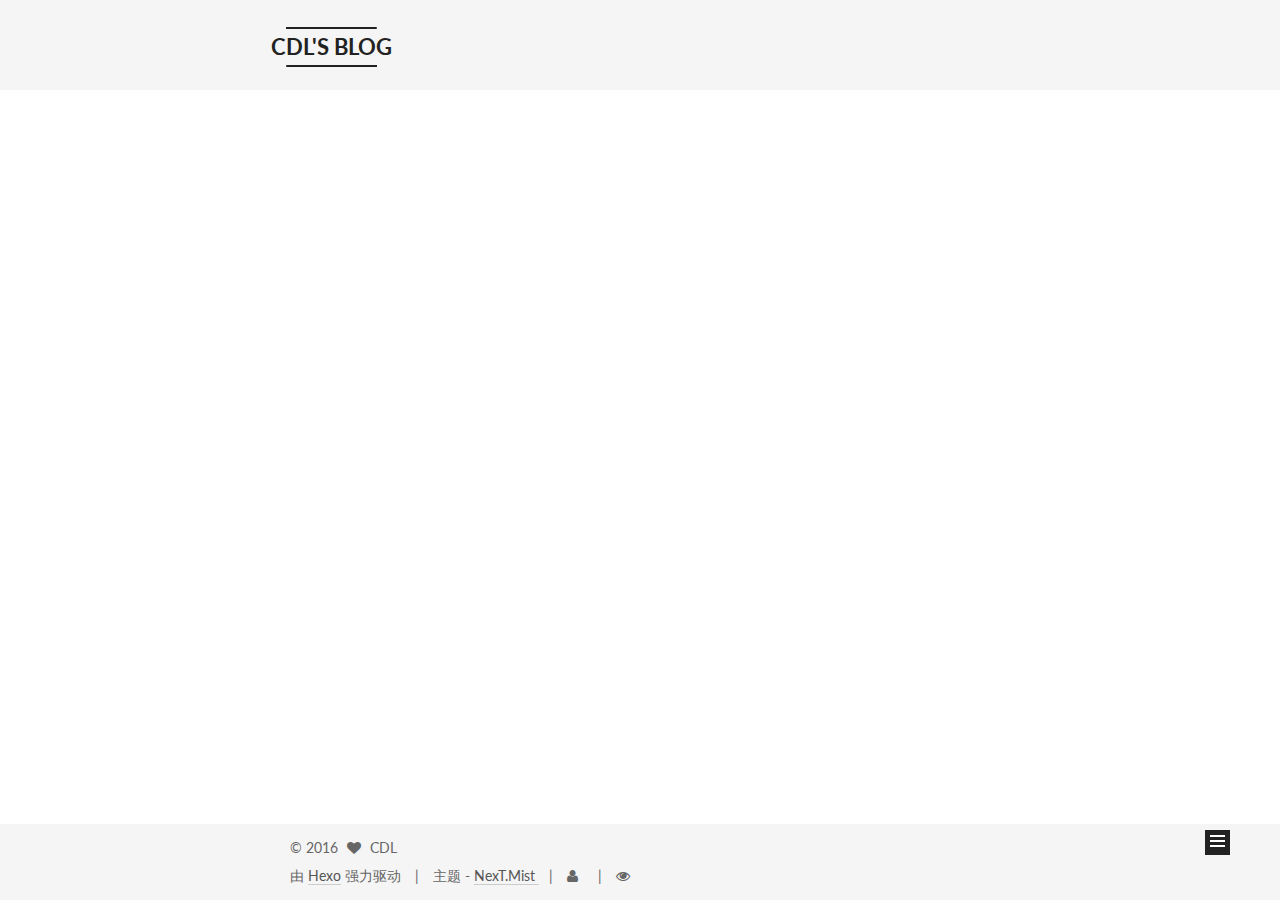
<file: message/index.html>
<!doctype html>



  


<html class="theme-next mist use-motion">
<head>
  <meta charset="UTF-8"/>
<meta http-equiv="X-UA-Compatible" content="IE=edge,chrome=1" />
<meta name="viewport" content="width=device-width, initial-scale=1, maximum-scale=1"/>



<meta http-equiv="Cache-Control" content="no-transform" />
<meta http-equiv="Cache-Control" content="no-siteapp" />












  
  
  <link href="/vendors/fancybox/source/jquery.fancybox.css?v=2.1.5" rel="stylesheet" type="text/css" />




  
  
  
  

  
    
    
  

  

  

  

  

  
    
    
    <link href="//fonts.googleapis.com/css?family=Lato:300,300italic,400,400italic,700,700italic&subset=latin,latin-ext" rel="stylesheet" type="text/css">
  






<link href="/vendors/font-awesome/css/font-awesome.min.css?v=4.4.0" rel="stylesheet" type="text/css" />

<link href="/css/main.css?v=5.0.1" rel="stylesheet" type="text/css" />


  <meta name="keywords" content="分布式, 大数据, 集群, 架构, solr, nutch, ActiveMQ, dubbo, storm, spark, java" />





  <link rel="alternate" href="/atom.xml" title="CDL'S BLOG" type="application/atom+xml" />




  <link rel="shortcut icon" type="image/x-icon" href="/favicon.ico?v=5.0.1" />






<meta name="description" content="面朝大海，春暖花开。">
<meta property="og:type" content="website">
<meta property="og:title" content="message">
<meta property="og:url" content="https://msncdl11.github.io/message/index.html">
<meta property="og:site_name" content="CDL'S BLOG">
<meta property="og:description" content="面朝大海，春暖花开。">
<meta property="og:updated_time" content="2016-07-15T05:38:52.926Z">
<meta name="twitter:card" content="summary">
<meta name="twitter:title" content="message">
<meta name="twitter:description" content="面朝大海，春暖花开。">



<script type="text/javascript" id="hexo.configuration">
  var NexT = window.NexT || {};
  var CONFIG = {
    root: '/',
    scheme: 'Mist',
    sidebar: {"position":"left","display":"post"},
    fancybox: true,
    motion: true,
    duoshuo: {
      userId: 0,
      author: '博主'},
     algolia: {
       applicationID: '8U13IFDP1E',
       apiKey: 'b5de8d1dfe11fb00b6d4e96a1a546c91',
       adminApiKey: '3fe7b2730c1cf24cf6ac22f46743c65f',
       indexName: 'msncdl',
       hits: {"per_page":10},
       labels: {"input_placeholder":"搜索...","hits_empty":"未发现与 「${query}」相关的内容","hits_stats":"${hits} 条相关条目，使用了 ${time} 毫秒"}
     }
  };
</script>



  <link rel="canonical" href="https://msncdl11.github.io/message/"/>

  <title>
  

  
    message | CDL'S BLOG
  
</title>
</head>

<body itemscope itemtype="http://schema.org/WebPage" lang="zh-Hans">

  









  
  
    
  

  <div class="container one-collumn sidebar-position-left  ">
    <div class="headband"></div>

    <header id="header" class="header" itemscope itemtype="http://schema.org/WPHeader">
      <div class="header-inner"><div class="site-meta ">
  

  <div class="custom-logo-site-title">
    <a href="/"  class="brand" rel="start">
      <span class="logo-line-before"><i></i></span>
      <span class="site-title">CDL'S BLOG</span>
      <span class="logo-line-after"><i></i></span>
    </a>
  </div>
  <p class="site-subtitle"></p>
</div>

<div class="site-nav-toggle">
  <button>
    <span class="btn-bar"></span>
    <span class="btn-bar"></span>
    <span class="btn-bar"></span>
  </button>
</div>



<nav class="site-nav">
  

  
    <ul id="menu" class="menu">
      
        
        <li class="menu-item menu-item-home">
          <a href="/" rel="section">
            
              <i class="menu-item-icon fa fa-fw fa-home"></i> <br />
            
            首页
          </a>
        </li>
      
        
        <li class="menu-item menu-item-categories">
          <a href="/categories" rel="section">
            
              <i class="menu-item-icon fa fa-fw fa-th"></i> <br />
            
            分类
          </a>
        </li>
      
        
        <li class="menu-item menu-item-archives">
          <a href="/archives" rel="section">
            
              <i class="menu-item-icon fa fa-fw fa-archive"></i> <br />
            
            归档
          </a>
        </li>
      
        
        <li class="menu-item menu-item-tags">
          <a href="/tags" rel="section">
            
              <i class="menu-item-icon fa fa-fw fa-tags"></i> <br />
            
            标签
          </a>
        </li>
      

      
        
        <li class="menu-item menu-item-search">
         
          
            <a href="#" class="popup-trigger">
          
            
              <i class="menu-item-icon fa fa-search fa-fw"></i> <br />
            
            搜索
          </a>
        </li>
      
    </ul>
  

  
</nav>



<div class="site-search">
  <div class="algolia-popup popup">
    <div class="algolia-search">
      <div class="algolia-search-input-icon">
        <i class="fa fa-search"></i>
      </div>
      <div class="algolia-search-input" id="algolia-search-input"></div>
    </div>

    <div class="algolia-results">
      <div id="algolia-stats"></div>
      <div id="algolia-hits"></div>
      <div id="algolia-pagination" class="algolia-pagination"></div>
    </div>

    <span class="popup-btn-close">
      <i class="fa fa-times-circle"></i>
    </span>
  </div>
</div>


 </div>
    </header>

    <main id="main" class="main">
      <div class="main-inner">
        <div class="content-wrap">
          <div id="content" class="content">
            

  <div id="posts" class="posts-expand">
    
    
      
    
  </div>


          </div>
          


          
  <div class="comments" id="comments">
    
      <div class="ds-thread" data-thread-key="message/index.html"
           data-title="message" data-url="https://msncdl11.github.io/message/index.html">
      </div>
    
  </div>



        </div>
        
          
  
  <div class="sidebar-toggle">
    <div class="sidebar-toggle-line-wrap">
      <span class="sidebar-toggle-line sidebar-toggle-line-first"></span>
      <span class="sidebar-toggle-line sidebar-toggle-line-middle"></span>
      <span class="sidebar-toggle-line sidebar-toggle-line-last"></span>
    </div>
  </div>

  <aside id="sidebar" class="sidebar">
    <div class="sidebar-inner">

      

      

      <section class="site-overview sidebar-panel  sidebar-panel-active ">
        <div class="site-author motion-element" itemprop="author" itemscope itemtype="http://schema.org/Person">
          <img class="site-author-image" itemprop="image"
               src="/images/avatar.gif"
               alt="CDL" />
          <p class="site-author-name" itemprop="name">CDL</p>
          <p class="site-description motion-element" itemprop="description">面朝大海，春暖花开。</p>
        </div>
        <nav class="site-state motion-element">
          <div class="site-state-item site-state-posts">
            <a href="/archives">
              <span class="site-state-item-count">1</span>
              <span class="site-state-item-name">日志</span>
            </a>
          </div>

          
            <div class="site-state-item site-state-categories">
              <a href="/categories">
                <span class="site-state-item-count">1</span>
                <span class="site-state-item-name">分类</span>
              </a>
            </div>
          

          
            <div class="site-state-item site-state-tags">
              <a href="/tags">
                <span class="site-state-item-count">2</span>
                <span class="site-state-item-name">标签</span>
              </a>
            </div>
          

        </nav>

        
          <div class="feed-link motion-element">
            <a href="/atom.xml" rel="alternate">
              <i class="fa fa-rss"></i>
              RSS
            </a>
          </div>
        

        <div class="links-of-author motion-element">
          
        </div>

        
        

        
        

      </section>

      

    </div>
  </aside>


        
      </div>
    </main>

    <footer id="footer" class="footer">
      <div class="footer-inner">
        <div class="copyright" >
  
  &copy; 
  <span itemprop="copyrightYear">2016</span>
  <span class="with-love">
    <i class="fa fa-heart"></i>
  </span>
  <span class="author" itemprop="copyrightHolder">CDL</span>
</div>

<div class="powered-by">
  由 <a class="theme-link" href="http://hexo.io">Hexo</a> 强力驱动
</div>

<div class="theme-info">
  主题 -
  <a class="theme-link" href="https://github.com/iissnan/hexo-theme-next">
    NexT.Mist
  </a>
</div>
        
<div class="busuanzi-count">
  <script async src="https://dn-lbstatics.qbox.me/busuanzi/2.3/busuanzi.pure.mini.js"></script>
  
    <span class="site-uv"><i class="fa fa-user"></i><span class="busuanzi-value" id="busuanzi_value_site_uv"></span></span>
  
  
    <span class="site-pv"><i class="fa fa-eye"></i><span class="busuanzi-value" id="busuanzi_value_site_pv"></span></span>
  
</div>

        
      </div>
    </footer>

    <div class="back-to-top">
      <i class="fa fa-arrow-up"></i>
    </div>
  </div>

  

<script type="text/javascript">
  if (Object.prototype.toString.call(window.Promise) !== '[object Function]') {
    window.Promise = null;
  }
</script>









  



  
  <script type="text/javascript" src="/vendors/jquery/index.js?v=2.1.3"></script>

  
  <script type="text/javascript" src="/vendors/fastclick/lib/fastclick.min.js?v=1.0.6"></script>

  
  <script type="text/javascript" src="/vendors/jquery_lazyload/jquery.lazyload.js?v=1.9.7"></script>

  
  <script type="text/javascript" src="/vendors/velocity/velocity.min.js?v=1.2.1"></script>

  
  <script type="text/javascript" src="/vendors/velocity/velocity.ui.min.js?v=1.2.1"></script>

  
  <script type="text/javascript" src="/vendors/fancybox/source/jquery.fancybox.pack.js?v=2.1.5"></script>


  


  <script type="text/javascript" src="/js/src/utils.js?v=5.0.1"></script>

  <script type="text/javascript" src="/js/src/motion.js?v=5.0.1"></script>



  
  

  

  


  <script type="text/javascript" src="/js/src/bootstrap.js?v=5.0.1"></script>



  

  
    
  

  <script type="text/javascript">
    var duoshuoQuery = {short_name:"msncdl"};
    (function() {
      var ds = document.createElement('script');
      ds.type = 'text/javascript';ds.async = true;
      ds.id = 'duoshuo-script';
      ds.src = (document.location.protocol == 'https:' ? 'https:' : 'http:') + '//static.duoshuo.com/embed.js';
      ds.charset = 'UTF-8';
      (document.getElementsByTagName('head')[0]
      || document.getElementsByTagName('body')[0]).appendChild(ds);
    })();
  </script>

  
    
    <script src="/vendors/ua-parser-js/dist/ua-parser.min.js?v=0.7.9"></script>
    <script src="/js/src/hook-duoshuo.js"></script>
  






  
  

  <script src="/vendors/algolia-instant-search/instantsearch.js"></script>
<script type="text/javascript">
$(document).ready(function () {
  var algoliaSettings = CONFIG.algolia;
  var isAlgoliaSettingsValid = algoliaSettings.applicationID &&
    algoliaSettings.apiKey &&
    algoliaSettings.indexName;

  if (!isAlgoliaSettingsValid) {
    window.console.error('Algolia Settings are invalid.');
    return;
  }

  var search = instantsearch({
    appId: algoliaSettings.applicationID,
    apiKey: algoliaSettings.apiKey,
    indexName: algoliaSettings.indexName,
    searchFunction: function (helper) {
      var searchInput = $('#algolia-search-input').find('input');

      if (searchInput.val()) {
        helper.search();
      }
    }
  });

  // Registering Widgets
  [
    instantsearch.widgets.searchBox({
      container: '#algolia-search-input',
      placeholder: algoliaSettings.labels.input_placeholder
    }),

    instantsearch.widgets.hits({
      container: '#algolia-hits',
      hitsPerPage: algoliaSettings.hits.per_page || 10,
      templates: {
        item: function (data) {
          return (
            '<a href="' + CONFIG.root + data.path + '" class="algolia-hit-item-link">' +
            data._highlightResult.title.value +
            '</a>'
          );
        },
        empty: function (data) {
          return (
            '<div id="algolia-hits-empty">' +
            algoliaSettings.labels.hits_empty.replace(/\$\{query}/, data.query) +
            '</div>'
          );
        }
      },
      cssClasses: {
        item: 'algolia-hit-item'
      }
    }),

    instantsearch.widgets.stats({
      container: '#algolia-stats',
      templates: {
        body: function (data) {
          var stats = algoliaSettings.labels.hits_stats
            .replace(/\$\{hits}/, data.nbHits)
            .replace(/\$\{time}/, data.processingTimeMS);
          return (
            stats +
            '<span class="algolia-powered">' +
            '  <img src="' + CONFIG.root + 'images/algolia_logo.svg" alt="Algolia" />' +
            '</span>' +
            '<hr />'
          );
        }
      }
    }),

    instantsearch.widgets.pagination({
      container: '#algolia-pagination',
      scrollTo: false,
      showFirstLast: false,
      labels: {
        first: '<i class="fa fa-angle-double-left"></i>',
        last: '<i class="fa fa-angle-double-right"></i>',
        previous: '<i class="fa fa-angle-left"></i>',
        next: '<i class="fa fa-angle-right"></i>'
      },
      cssClasses: {
        root: 'pagination',
        item: 'pagination-item',
        link: 'page-number',
        active: 'current',
        disabled: 'disabled-item'
      }
    })
  ].forEach(search.addWidget, search);

  search.start();

  $('.popup-trigger').on('click', function(e) {
    e.stopPropagation();
    $('body').append('<div class="popoverlay">').css('overflow', 'hidden');
    $('.popup').toggle();
    $('#algolia-search-input').find('input').focus();
  });

  $('.popup-btn-close').click(function(){
    $('.popup').hide();
    $('.popoverlay').remove();
    $('body').css('overflow', '');
  });

});
</script>


<script type="text/javascript">
  $(document).ready(function () {
    if ( $('#local-search-input').size() === 0) {
      return;
    }

    // Popup Window;
    var isfetched = false;
    // Search DB path;
    var search_path = "search.xml";
    if (search_path.length == 0) {
      search_path = "search.xml";
    }
    var path = "/" + search_path;
    // monitor main search box;

    function proceedsearch() {
      $("body").append('<div class="popoverlay">').css('overflow', 'hidden');
      $('.popup').toggle();

    }
    // search function;
    var searchFunc = function(path, search_id, content_id) {
      'use strict';
      $.ajax({
        url: path,
        dataType: "xml",
        async: true,
        success: function( xmlResponse ) {
          // get the contents from search data
          isfetched = true;
          $('.popup').detach().appendTo('.header-inner');
          var datas = $( "entry", xmlResponse ).map(function() {
            return {
              title: $( "title", this ).text(),
              content: $("content",this).text(),
              url: $( "url" , this).text()
            };
          }).get();
          var $input = document.getElementById(search_id);
          var $resultContent = document.getElementById(content_id);
          $input.addEventListener('input', function(){
            var matchcounts = 0;
            var str='<ul class=\"search-result-list\">';
            var keywords = this.value.trim().toLowerCase().split(/[\s\-]+/);
            $resultContent.innerHTML = "";
            if (this.value.trim().length > 1) {
              // perform local searching
              datas.forEach(function(data) {
                var isMatch = true;
                var content_index = [];
                var data_title = data.title.trim().toLowerCase();
                var data_content = data.content.trim().replace(/<[^>]+>/g,"").toLowerCase();
                var data_url = data.url;
                var index_title = -1;
                var index_content = -1;
                var first_occur = -1;
                // only match artiles with not empty titles and contents
                if(data_title != '' && data_content != '') {
                  keywords.forEach(function(keyword, i) {
                    index_title = data_title.indexOf(keyword);
                    index_content = data_content.indexOf(keyword);
                    if( index_title < 0 && index_content < 0 ){
                      isMatch = false;
                    } else {
                      if (index_content < 0) {
                        index_content = 0;
                      }
                      if (i == 0) {
                        first_occur = index_content;
                      }
                    }
                  });
                }
                // show search results
                if (isMatch) {
                  matchcounts += 1;
                  str += "<li><a href='"+ data_url +"' class='search-result-title'>"+ data_title +"</a>";
                  var content = data.content.trim().replace(/<[^>]+>/g,"");
                  if (first_occur >= 0) {
                    // cut out 100 characters
                    var start = first_occur - 20;
                    var end = first_occur + 80;
                    if(start < 0){
                      start = 0;
                    }
                    if(start == 0){
                      end = 50;
                    }
                    if(end > content.length){
                      end = content.length;
                    }
                    var match_content = content.substring(start, end);
                    // highlight all keywords
                    keywords.forEach(function(keyword){
                      var regS = new RegExp(keyword, "gi");
                      match_content = match_content.replace(regS, "<b class=\"search-keyword\">"+keyword+"</b>");
                    });

                    str += "<p class=\"search-result\">" + match_content +"...</p>"
                  }
                  str += "</li>";
                }
              })};
            str += "</ul>";
            if (matchcounts == 0) { str = '<div id="no-result"><i class="fa fa-frown-o fa-5x" /></div>' }
            if (keywords == "") { str = '<div id="no-result"><i class="fa fa-search fa-5x" /></div>' }
            $resultContent.innerHTML = str;
          });
          proceedsearch();
        }
      });}

    // handle and trigger popup window;
    $('.popup-trigger').mousedown(function(e) {
      e.stopPropagation();
      if (isfetched == false) {
        searchFunc(path, 'local-search-input', 'local-search-result');
      } else {
        proceedsearch();
      };

    });

    $('.popup-btn-close').click(function(e){
      $('.popup').hide();
      $(".popoverlay").remove();
      $('body').css('overflow', '');
    });
    $('.popup').click(function(e){
      e.stopPropagation();
    });
  });
</script>
  

  

  
<script type="text/javascript" async src="//push.zhanzhang.baidu.com/push.js">
</script>


</body>
</html>
</file>
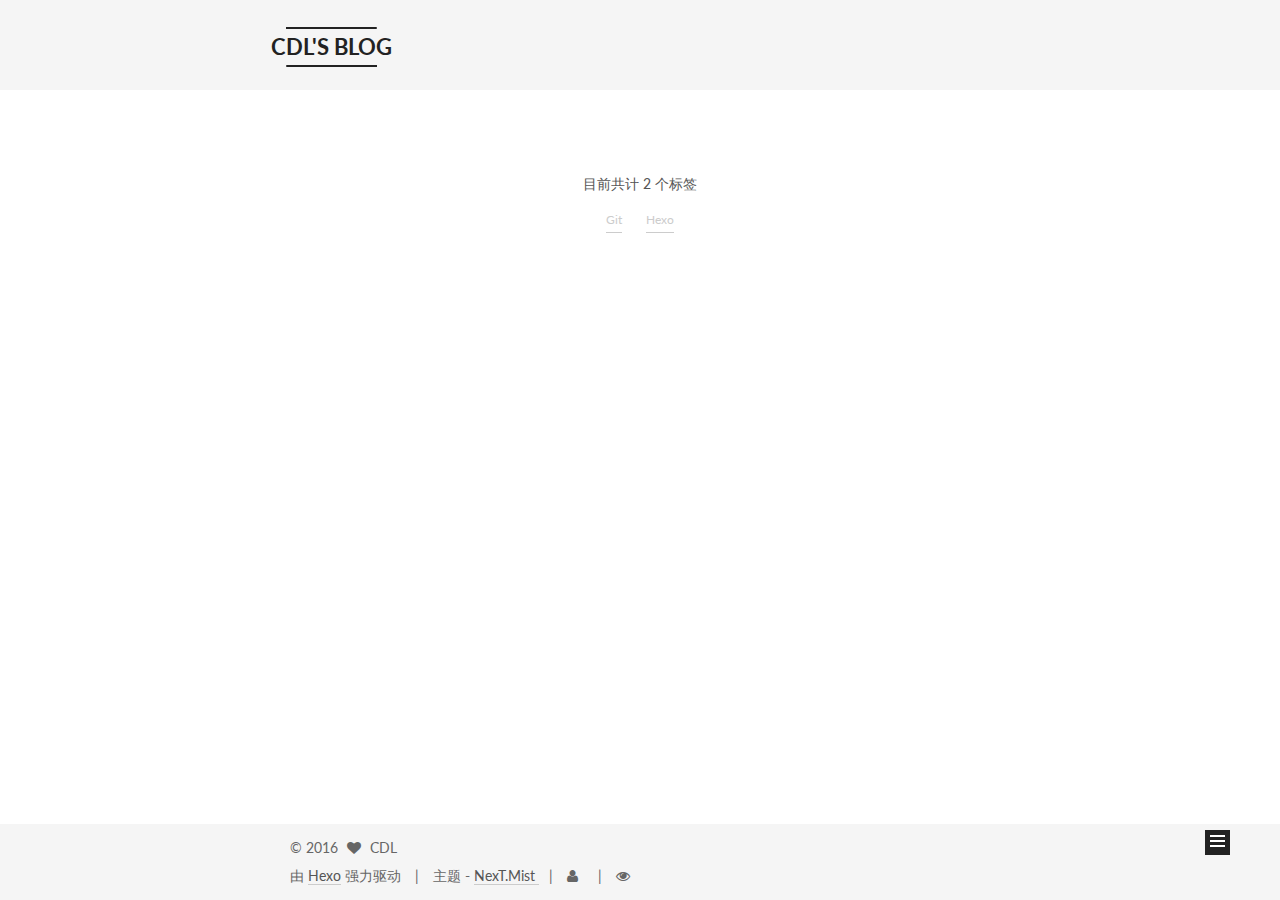
<file: tags/index.html>
<!doctype html>



  


<html class="theme-next mist use-motion">
<head>
  <meta charset="UTF-8"/>
<meta http-equiv="X-UA-Compatible" content="IE=edge,chrome=1" />
<meta name="viewport" content="width=device-width, initial-scale=1, maximum-scale=1"/>



<meta http-equiv="Cache-Control" content="no-transform" />
<meta http-equiv="Cache-Control" content="no-siteapp" />












  
  
  <link href="/vendors/fancybox/source/jquery.fancybox.css?v=2.1.5" rel="stylesheet" type="text/css" />




  
  
  
  

  
    
    
  

  

  

  

  

  
    
    
    <link href="//fonts.googleapis.com/css?family=Lato:300,300italic,400,400italic,700,700italic&subset=latin,latin-ext" rel="stylesheet" type="text/css">
  






<link href="/vendors/font-awesome/css/font-awesome.min.css?v=4.4.0" rel="stylesheet" type="text/css" />

<link href="/css/main.css?v=5.0.1" rel="stylesheet" type="text/css" />


  <meta name="keywords" content="分布式, 大数据, 集群, 架构, solr, nutch, ActiveMQ, dubbo, storm, spark, java" />





  <link rel="alternate" href="/atom.xml" title="CDL'S BLOG" type="application/atom+xml" />




  <link rel="shortcut icon" type="image/x-icon" href="/favicon.ico?v=5.0.1" />






<meta name="description" content="面朝大海，春暖花开。">
<meta property="og:type" content="website">
<meta property="og:title" content="tags">
<meta property="og:url" content="https://msncdl11.github.io/tags/index.html">
<meta property="og:site_name" content="CDL'S BLOG">
<meta property="og:description" content="面朝大海，春暖花开。">
<meta property="og:updated_time" content="2016-07-15T07:21:54.629Z">
<meta name="twitter:card" content="summary">
<meta name="twitter:title" content="tags">
<meta name="twitter:description" content="面朝大海，春暖花开。">



<script type="text/javascript" id="hexo.configuration">
  var NexT = window.NexT || {};
  var CONFIG = {
    root: '/',
    scheme: 'Mist',
    sidebar: {"position":"left","display":"post"},
    fancybox: true,
    motion: true,
    duoshuo: {
      userId: 0,
      author: '博主'},
     algolia: {
       applicationID: '8U13IFDP1E',
       apiKey: 'b5de8d1dfe11fb00b6d4e96a1a546c91',
       adminApiKey: '3fe7b2730c1cf24cf6ac22f46743c65f',
       indexName: 'msncdl',
       hits: {"per_page":10},
       labels: {"input_placeholder":"搜索...","hits_empty":"未发现与 「${query}」相关的内容","hits_stats":"${hits} 条相关条目，使用了 ${time} 毫秒"}
     }
  };
</script>



  <link rel="canonical" href="https://msncdl11.github.io/tags/"/>

  <title>
  

  
    标签 | CDL'S BLOG
  
</title>
</head>

<body itemscope itemtype="http://schema.org/WebPage" lang="zh-Hans">

  









  
  
    
  

  <div class="container one-collumn sidebar-position-left  ">
    <div class="headband"></div>

    <header id="header" class="header" itemscope itemtype="http://schema.org/WPHeader">
      <div class="header-inner"><div class="site-meta ">
  

  <div class="custom-logo-site-title">
    <a href="/"  class="brand" rel="start">
      <span class="logo-line-before"><i></i></span>
      <span class="site-title">CDL'S BLOG</span>
      <span class="logo-line-after"><i></i></span>
    </a>
  </div>
  <p class="site-subtitle"></p>
</div>

<div class="site-nav-toggle">
  <button>
    <span class="btn-bar"></span>
    <span class="btn-bar"></span>
    <span class="btn-bar"></span>
  </button>
</div>



<nav class="site-nav">
  

  
    <ul id="menu" class="menu">
      
        
        <li class="menu-item menu-item-home">
          <a href="/" rel="section">
            
              <i class="menu-item-icon fa fa-fw fa-home"></i> <br />
            
            首页
          </a>
        </li>
      
        
        <li class="menu-item menu-item-categories">
          <a href="/categories" rel="section">
            
              <i class="menu-item-icon fa fa-fw fa-th"></i> <br />
            
            分类
          </a>
        </li>
      
        
        <li class="menu-item menu-item-archives">
          <a href="/archives" rel="section">
            
              <i class="menu-item-icon fa fa-fw fa-archive"></i> <br />
            
            归档
          </a>
        </li>
      
        
        <li class="menu-item menu-item-tags">
          <a href="/tags" rel="section">
            
              <i class="menu-item-icon fa fa-fw fa-tags"></i> <br />
            
            标签
          </a>
        </li>
      

      
        
        <li class="menu-item menu-item-search">
         
          
            <a href="#" class="popup-trigger">
          
            
              <i class="menu-item-icon fa fa-search fa-fw"></i> <br />
            
            搜索
          </a>
        </li>
      
    </ul>
  

  
</nav>



<div class="site-search">
  <div class="algolia-popup popup">
    <div class="algolia-search">
      <div class="algolia-search-input-icon">
        <i class="fa fa-search"></i>
      </div>
      <div class="algolia-search-input" id="algolia-search-input"></div>
    </div>

    <div class="algolia-results">
      <div id="algolia-stats"></div>
      <div id="algolia-hits"></div>
      <div id="algolia-pagination" class="algolia-pagination"></div>
    </div>

    <span class="popup-btn-close">
      <i class="fa fa-times-circle"></i>
    </span>
  </div>
</div>


 </div>
    </header>

    <main id="main" class="main">
      <div class="main-inner">
        <div class="content-wrap">
          <div id="content" class="content">
            

  <div id="posts" class="posts-expand">
    
    
      <div class="tag-cloud">
        <div class="tag-cloud-title">
            目前共计 2 个标签
        </div>
        <div class="tag-cloud-tags">
          <a href="/tags/Git/" style="font-size: 12px; color: #ccc">Git</a> <a href="/tags/Hexo/" style="font-size: 12px; color: #ccc">Hexo</a>
        </div>
      </div>
    
  </div>


          </div>
          


          


        </div>
        
          
  
  <div class="sidebar-toggle">
    <div class="sidebar-toggle-line-wrap">
      <span class="sidebar-toggle-line sidebar-toggle-line-first"></span>
      <span class="sidebar-toggle-line sidebar-toggle-line-middle"></span>
      <span class="sidebar-toggle-line sidebar-toggle-line-last"></span>
    </div>
  </div>

  <aside id="sidebar" class="sidebar">
    <div class="sidebar-inner">

      

      

      <section class="site-overview sidebar-panel  sidebar-panel-active ">
        <div class="site-author motion-element" itemprop="author" itemscope itemtype="http://schema.org/Person">
          <img class="site-author-image" itemprop="image"
               src="/images/avatar.gif"
               alt="CDL" />
          <p class="site-author-name" itemprop="name">CDL</p>
          <p class="site-description motion-element" itemprop="description">面朝大海，春暖花开。</p>
        </div>
        <nav class="site-state motion-element">
          <div class="site-state-item site-state-posts">
            <a href="/archives">
              <span class="site-state-item-count">1</span>
              <span class="site-state-item-name">日志</span>
            </a>
          </div>

          
            <div class="site-state-item site-state-categories">
              <a href="/categories">
                <span class="site-state-item-count">1</span>
                <span class="site-state-item-name">分类</span>
              </a>
            </div>
          

          
            <div class="site-state-item site-state-tags">
              <a href="/tags">
                <span class="site-state-item-count">2</span>
                <span class="site-state-item-name">标签</span>
              </a>
            </div>
          

        </nav>

        
          <div class="feed-link motion-element">
            <a href="/atom.xml" rel="alternate">
              <i class="fa fa-rss"></i>
              RSS
            </a>
          </div>
        

        <div class="links-of-author motion-element">
          
        </div>

        
        

        
        

      </section>

      

    </div>
  </aside>


        
      </div>
    </main>

    <footer id="footer" class="footer">
      <div class="footer-inner">
        <div class="copyright" >
  
  &copy; 
  <span itemprop="copyrightYear">2016</span>
  <span class="with-love">
    <i class="fa fa-heart"></i>
  </span>
  <span class="author" itemprop="copyrightHolder">CDL</span>
</div>

<div class="powered-by">
  由 <a class="theme-link" href="http://hexo.io">Hexo</a> 强力驱动
</div>

<div class="theme-info">
  主题 -
  <a class="theme-link" href="https://github.com/iissnan/hexo-theme-next">
    NexT.Mist
  </a>
</div>
        
<div class="busuanzi-count">
  <script async src="https://dn-lbstatics.qbox.me/busuanzi/2.3/busuanzi.pure.mini.js"></script>
  
    <span class="site-uv"><i class="fa fa-user"></i><span class="busuanzi-value" id="busuanzi_value_site_uv"></span></span>
  
  
    <span class="site-pv"><i class="fa fa-eye"></i><span class="busuanzi-value" id="busuanzi_value_site_pv"></span></span>
  
</div>

        
      </div>
    </footer>

    <div class="back-to-top">
      <i class="fa fa-arrow-up"></i>
    </div>
  </div>

  

<script type="text/javascript">
  if (Object.prototype.toString.call(window.Promise) !== '[object Function]') {
    window.Promise = null;
  }
</script>









  



  
  <script type="text/javascript" src="/vendors/jquery/index.js?v=2.1.3"></script>

  
  <script type="text/javascript" src="/vendors/fastclick/lib/fastclick.min.js?v=1.0.6"></script>

  
  <script type="text/javascript" src="/vendors/jquery_lazyload/jquery.lazyload.js?v=1.9.7"></script>

  
  <script type="text/javascript" src="/vendors/velocity/velocity.min.js?v=1.2.1"></script>

  
  <script type="text/javascript" src="/vendors/velocity/velocity.ui.min.js?v=1.2.1"></script>

  
  <script type="text/javascript" src="/vendors/fancybox/source/jquery.fancybox.pack.js?v=2.1.5"></script>


  


  <script type="text/javascript" src="/js/src/utils.js?v=5.0.1"></script>

  <script type="text/javascript" src="/js/src/motion.js?v=5.0.1"></script>



  
  

  

  


  <script type="text/javascript" src="/js/src/bootstrap.js?v=5.0.1"></script>



  

  
    
  

  <script type="text/javascript">
    var duoshuoQuery = {short_name:"msncdl"};
    (function() {
      var ds = document.createElement('script');
      ds.type = 'text/javascript';ds.async = true;
      ds.id = 'duoshuo-script';
      ds.src = (document.location.protocol == 'https:' ? 'https:' : 'http:') + '//static.duoshuo.com/embed.js';
      ds.charset = 'UTF-8';
      (document.getElementsByTagName('head')[0]
      || document.getElementsByTagName('body')[0]).appendChild(ds);
    })();
  </script>

  
    
    <script src="/vendors/ua-parser-js/dist/ua-parser.min.js?v=0.7.9"></script>
    <script src="/js/src/hook-duoshuo.js"></script>
  






  
  

  <script src="/vendors/algolia-instant-search/instantsearch.js"></script>
<script type="text/javascript">
$(document).ready(function () {
  var algoliaSettings = CONFIG.algolia;
  var isAlgoliaSettingsValid = algoliaSettings.applicationID &&
    algoliaSettings.apiKey &&
    algoliaSettings.indexName;

  if (!isAlgoliaSettingsValid) {
    window.console.error('Algolia Settings are invalid.');
    return;
  }

  var search = instantsearch({
    appId: algoliaSettings.applicationID,
    apiKey: algoliaSettings.apiKey,
    indexName: algoliaSettings.indexName,
    searchFunction: function (helper) {
      var searchInput = $('#algolia-search-input').find('input');

      if (searchInput.val()) {
        helper.search();
      }
    }
  });

  // Registering Widgets
  [
    instantsearch.widgets.searchBox({
      container: '#algolia-search-input',
      placeholder: algoliaSettings.labels.input_placeholder
    }),

    instantsearch.widgets.hits({
      container: '#algolia-hits',
      hitsPerPage: algoliaSettings.hits.per_page || 10,
      templates: {
        item: function (data) {
          return (
            '<a href="' + CONFIG.root + data.path + '" class="algolia-hit-item-link">' +
            data._highlightResult.title.value +
            '</a>'
          );
        },
        empty: function (data) {
          return (
            '<div id="algolia-hits-empty">' +
            algoliaSettings.labels.hits_empty.replace(/\$\{query}/, data.query) +
            '</div>'
          );
        }
      },
      cssClasses: {
        item: 'algolia-hit-item'
      }
    }),

    instantsearch.widgets.stats({
      container: '#algolia-stats',
      templates: {
        body: function (data) {
          var stats = algoliaSettings.labels.hits_stats
            .replace(/\$\{hits}/, data.nbHits)
            .replace(/\$\{time}/, data.processingTimeMS);
          return (
            stats +
            '<span class="algolia-powered">' +
            '  <img src="' + CONFIG.root + 'images/algolia_logo.svg" alt="Algolia" />' +
            '</span>' +
            '<hr />'
          );
        }
      }
    }),

    instantsearch.widgets.pagination({
      container: '#algolia-pagination',
      scrollTo: false,
      showFirstLast: false,
      labels: {
        first: '<i class="fa fa-angle-double-left"></i>',
        last: '<i class="fa fa-angle-double-right"></i>',
        previous: '<i class="fa fa-angle-left"></i>',
        next: '<i class="fa fa-angle-right"></i>'
      },
      cssClasses: {
        root: 'pagination',
        item: 'pagination-item',
        link: 'page-number',
        active: 'current',
        disabled: 'disabled-item'
      }
    })
  ].forEach(search.addWidget, search);

  search.start();

  $('.popup-trigger').on('click', function(e) {
    e.stopPropagation();
    $('body').append('<div class="popoverlay">').css('overflow', 'hidden');
    $('.popup').toggle();
    $('#algolia-search-input').find('input').focus();
  });

  $('.popup-btn-close').click(function(){
    $('.popup').hide();
    $('.popoverlay').remove();
    $('body').css('overflow', '');
  });

});
</script>


<script type="text/javascript">
  $(document).ready(function () {
    if ( $('#local-search-input').size() === 0) {
      return;
    }

    // Popup Window;
    var isfetched = false;
    // Search DB path;
    var search_path = "search.xml";
    if (search_path.length == 0) {
      search_path = "search.xml";
    }
    var path = "/" + search_path;
    // monitor main search box;

    function proceedsearch() {
      $("body").append('<div class="popoverlay">').css('overflow', 'hidden');
      $('.popup').toggle();

    }
    // search function;
    var searchFunc = function(path, search_id, content_id) {
      'use strict';
      $.ajax({
        url: path,
        dataType: "xml",
        async: true,
        success: function( xmlResponse ) {
          // get the contents from search data
          isfetched = true;
          $('.popup').detach().appendTo('.header-inner');
          var datas = $( "entry", xmlResponse ).map(function() {
            return {
              title: $( "title", this ).text(),
              content: $("content",this).text(),
              url: $( "url" , this).text()
            };
          }).get();
          var $input = document.getElementById(search_id);
          var $resultContent = document.getElementById(content_id);
          $input.addEventListener('input', function(){
            var matchcounts = 0;
            var str='<ul class=\"search-result-list\">';
            var keywords = this.value.trim().toLowerCase().split(/[\s\-]+/);
            $resultContent.innerHTML = "";
            if (this.value.trim().length > 1) {
              // perform local searching
              datas.forEach(function(data) {
                var isMatch = true;
                var content_index = [];
                var data_title = data.title.trim().toLowerCase();
                var data_content = data.content.trim().replace(/<[^>]+>/g,"").toLowerCase();
                var data_url = data.url;
                var index_title = -1;
                var index_content = -1;
                var first_occur = -1;
                // only match artiles with not empty titles and contents
                if(data_title != '' && data_content != '') {
                  keywords.forEach(function(keyword, i) {
                    index_title = data_title.indexOf(keyword);
                    index_content = data_content.indexOf(keyword);
                    if( index_title < 0 && index_content < 0 ){
                      isMatch = false;
                    } else {
                      if (index_content < 0) {
                        index_content = 0;
                      }
                      if (i == 0) {
                        first_occur = index_content;
                      }
                    }
                  });
                }
                // show search results
                if (isMatch) {
                  matchcounts += 1;
                  str += "<li><a href='"+ data_url +"' class='search-result-title'>"+ data_title +"</a>";
                  var content = data.content.trim().replace(/<[^>]+>/g,"");
                  if (first_occur >= 0) {
                    // cut out 100 characters
                    var start = first_occur - 20;
                    var end = first_occur + 80;
                    if(start < 0){
                      start = 0;
                    }
                    if(start == 0){
                      end = 50;
                    }
                    if(end > content.length){
                      end = content.length;
                    }
                    var match_content = content.substring(start, end);
                    // highlight all keywords
                    keywords.forEach(function(keyword){
                      var regS = new RegExp(keyword, "gi");
                      match_content = match_content.replace(regS, "<b class=\"search-keyword\">"+keyword+"</b>");
                    });

                    str += "<p class=\"search-result\">" + match_content +"...</p>"
                  }
                  str += "</li>";
                }
              })};
            str += "</ul>";
            if (matchcounts == 0) { str = '<div id="no-result"><i class="fa fa-frown-o fa-5x" /></div>' }
            if (keywords == "") { str = '<div id="no-result"><i class="fa fa-search fa-5x" /></div>' }
            $resultContent.innerHTML = str;
          });
          proceedsearch();
        }
      });}

    // handle and trigger popup window;
    $('.popup-trigger').mousedown(function(e) {
      e.stopPropagation();
      if (isfetched == false) {
        searchFunc(path, 'local-search-input', 'local-search-result');
      } else {
        proceedsearch();
      };

    });

    $('.popup-btn-close').click(function(e){
      $('.popup').hide();
      $(".popoverlay").remove();
      $('body').css('overflow', '');
    });
    $('.popup').click(function(e){
      e.stopPropagation();
    });
  });
</script>
  

  

  
<script type="text/javascript" async src="//push.zhanzhang.baidu.com/push.js">
</script>


</body>
</html>
</file>
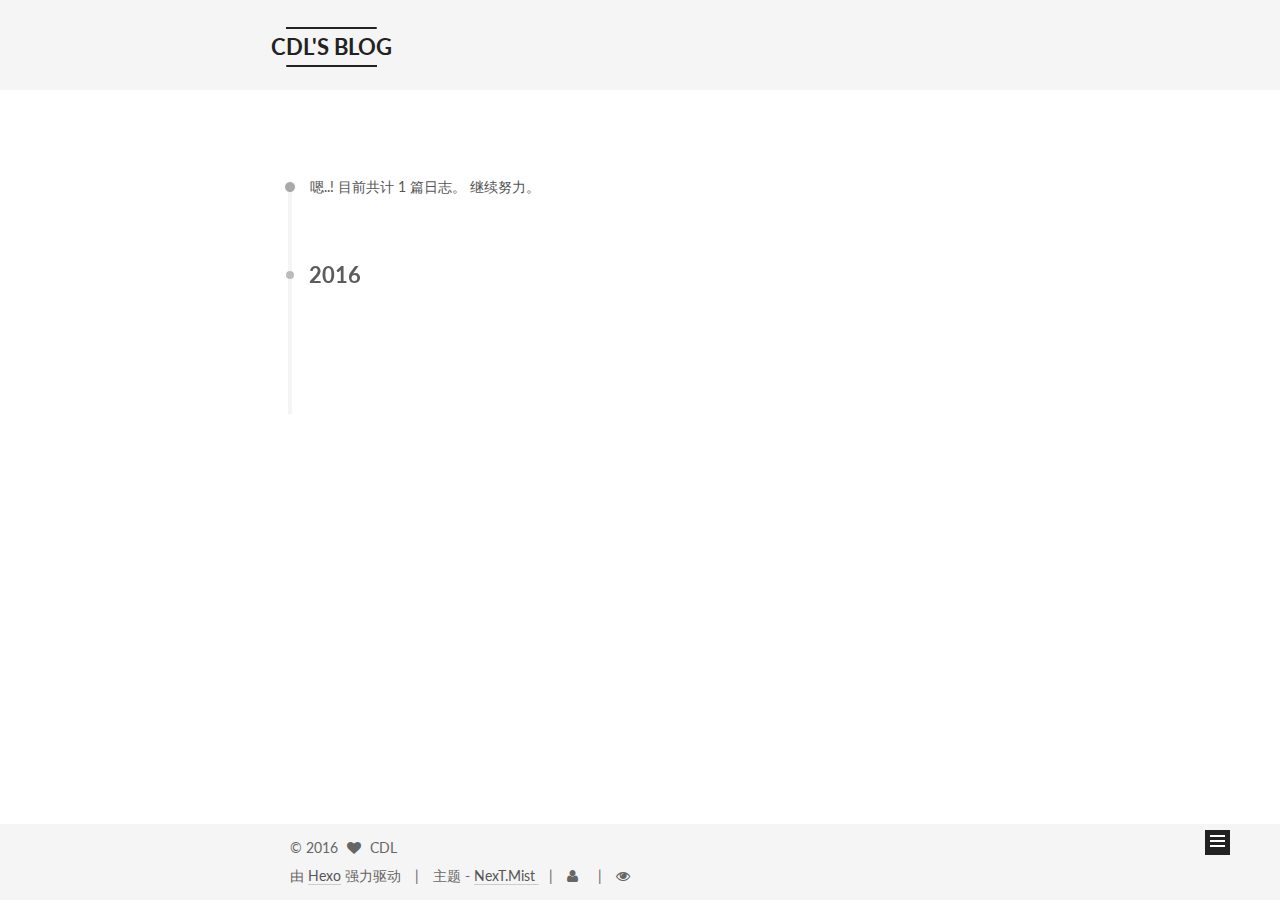
<file: archives/2016/index.html>
<!doctype html>



  


<html class="theme-next mist use-motion">
<head>
  <meta charset="UTF-8"/>
<meta http-equiv="X-UA-Compatible" content="IE=edge,chrome=1" />
<meta name="viewport" content="width=device-width, initial-scale=1, maximum-scale=1"/>



<meta http-equiv="Cache-Control" content="no-transform" />
<meta http-equiv="Cache-Control" content="no-siteapp" />












  
  
  <link href="/vendors/fancybox/source/jquery.fancybox.css?v=2.1.5" rel="stylesheet" type="text/css" />




  
  
  
  

  
    
    
  

  

  

  

  

  
    
    
    <link href="//fonts.googleapis.com/css?family=Lato:300,300italic,400,400italic,700,700italic&subset=latin,latin-ext" rel="stylesheet" type="text/css">
  






<link href="/vendors/font-awesome/css/font-awesome.min.css?v=4.4.0" rel="stylesheet" type="text/css" />

<link href="/css/main.css?v=5.0.1" rel="stylesheet" type="text/css" />


  <meta name="keywords" content="分布式, 大数据, 集群, 架构, solr, nutch, ActiveMQ, dubbo, storm, spark, java" />





  <link rel="alternate" href="/atom.xml" title="CDL'S BLOG" type="application/atom+xml" />




  <link rel="shortcut icon" type="image/x-icon" href="/favicon.ico?v=5.0.1" />






<meta name="description" content="面朝大海，春暖花开。">
<meta property="og:type" content="website">
<meta property="og:title" content="CDL'S BLOG">
<meta property="og:url" content="https://msncdl11.github.io/archives/2016/index.html">
<meta property="og:site_name" content="CDL'S BLOG">
<meta property="og:description" content="面朝大海，春暖花开。">
<meta name="twitter:card" content="summary">
<meta name="twitter:title" content="CDL'S BLOG">
<meta name="twitter:description" content="面朝大海，春暖花开。">



<script type="text/javascript" id="hexo.configuration">
  var NexT = window.NexT || {};
  var CONFIG = {
    root: '/',
    scheme: 'Mist',
    sidebar: {"position":"left","display":"post"},
    fancybox: true,
    motion: true,
    duoshuo: {
      userId: 0,
      author: '博主'},
     algolia: {
       applicationID: '8U13IFDP1E',
       apiKey: 'b5de8d1dfe11fb00b6d4e96a1a546c91',
       adminApiKey: '3fe7b2730c1cf24cf6ac22f46743c65f',
       indexName: 'msncdl',
       hits: {"per_page":10},
       labels: {"input_placeholder":"搜索...","hits_empty":"未发现与 「${query}」相关的内容","hits_stats":"${hits} 条相关条目，使用了 ${time} 毫秒"}
     }
  };
</script>



  <link rel="canonical" href="https://msncdl11.github.io/archives/2016/"/>

  <title> 归档 | CDL'S BLOG </title>
</head>

<body itemscope itemtype="http://schema.org/WebPage" lang="zh-Hans">

  









  
  
    
  

  <div class="container one-collumn sidebar-position-left  page-archive  ">
    <div class="headband"></div>

    <header id="header" class="header" itemscope itemtype="http://schema.org/WPHeader">
      <div class="header-inner"><div class="site-meta ">
  

  <div class="custom-logo-site-title">
    <a href="/"  class="brand" rel="start">
      <span class="logo-line-before"><i></i></span>
      <span class="site-title">CDL'S BLOG</span>
      <span class="logo-line-after"><i></i></span>
    </a>
  </div>
  <p class="site-subtitle"></p>
</div>

<div class="site-nav-toggle">
  <button>
    <span class="btn-bar"></span>
    <span class="btn-bar"></span>
    <span class="btn-bar"></span>
  </button>
</div>



<nav class="site-nav">
  

  
    <ul id="menu" class="menu">
      
        
        <li class="menu-item menu-item-home">
          <a href="/" rel="section">
            
              <i class="menu-item-icon fa fa-fw fa-home"></i> <br />
            
            首页
          </a>
        </li>
      
        
        <li class="menu-item menu-item-categories">
          <a href="/categories" rel="section">
            
              <i class="menu-item-icon fa fa-fw fa-th"></i> <br />
            
            分类
          </a>
        </li>
      
        
        <li class="menu-item menu-item-archives">
          <a href="/archives" rel="section">
            
              <i class="menu-item-icon fa fa-fw fa-archive"></i> <br />
            
            归档
          </a>
        </li>
      
        
        <li class="menu-item menu-item-tags">
          <a href="/tags" rel="section">
            
              <i class="menu-item-icon fa fa-fw fa-tags"></i> <br />
            
            标签
          </a>
        </li>
      

      
        
        <li class="menu-item menu-item-search">
         
          
            <a href="#" class="popup-trigger">
          
            
              <i class="menu-item-icon fa fa-search fa-fw"></i> <br />
            
            搜索
          </a>
        </li>
      
    </ul>
  

  
</nav>



<div class="site-search">
  <div class="algolia-popup popup">
    <div class="algolia-search">
      <div class="algolia-search-input-icon">
        <i class="fa fa-search"></i>
      </div>
      <div class="algolia-search-input" id="algolia-search-input"></div>
    </div>

    <div class="algolia-results">
      <div id="algolia-stats"></div>
      <div id="algolia-hits"></div>
      <div id="algolia-pagination" class="algolia-pagination"></div>
    </div>

    <span class="popup-btn-close">
      <i class="fa fa-times-circle"></i>
    </span>
  </div>
</div>


 </div>
    </header>

    <main id="main" class="main">
      <div class="main-inner">
        <div class="content-wrap">
          <div id="content" class="content">
            

  <section id="posts" class="posts-collapse">
    <span class="archive-move-on"></span>

    <span class="archive-page-counter">
      
      
      
        
      
      嗯..! 目前共计 1 篇日志。 继续努力。
    </span>

    

      
      
      

      
        
        <div class="collection-title">
          <h2 class="archive-year motion-element" id="archive-year-2016">2016</h2>
        </div>
      
      

      

  <article class="post post-type-normal" itemscope itemtype="http://schema.org/Article">
    <header class="post-header">

      <h1 class="post-title">
        
            <a class="post-title-link" href="/2016/07/14/hello-world/" itemprop="url">
              
                <span itemprop="name">Hello World</span>
              
            </a>
        
      </h1>

      <div class="post-meta">
        <time class="post-time" itemprop="dateCreated"
              datetime="2016-07-14T16:14:05+08:00"
              content="2016-07-14" >
          07-14
        </time>
      </div>

    </header>
  </article>



    

  </section>

  



          </div>
          


          


        </div>
        
          
  
  <div class="sidebar-toggle">
    <div class="sidebar-toggle-line-wrap">
      <span class="sidebar-toggle-line sidebar-toggle-line-first"></span>
      <span class="sidebar-toggle-line sidebar-toggle-line-middle"></span>
      <span class="sidebar-toggle-line sidebar-toggle-line-last"></span>
    </div>
  </div>

  <aside id="sidebar" class="sidebar">
    <div class="sidebar-inner">

      

      

      <section class="site-overview sidebar-panel  sidebar-panel-active ">
        <div class="site-author motion-element" itemprop="author" itemscope itemtype="http://schema.org/Person">
          <img class="site-author-image" itemprop="image"
               src="/images/avatar.gif"
               alt="CDL" />
          <p class="site-author-name" itemprop="name">CDL</p>
          <p class="site-description motion-element" itemprop="description">面朝大海，春暖花开。</p>
        </div>
        <nav class="site-state motion-element">
          <div class="site-state-item site-state-posts">
            <a href="/archives">
              <span class="site-state-item-count">1</span>
              <span class="site-state-item-name">日志</span>
            </a>
          </div>

          
            <div class="site-state-item site-state-categories">
              <a href="/categories">
                <span class="site-state-item-count">1</span>
                <span class="site-state-item-name">分类</span>
              </a>
            </div>
          

          
            <div class="site-state-item site-state-tags">
              <a href="/tags">
                <span class="site-state-item-count">2</span>
                <span class="site-state-item-name">标签</span>
              </a>
            </div>
          

        </nav>

        
          <div class="feed-link motion-element">
            <a href="/atom.xml" rel="alternate">
              <i class="fa fa-rss"></i>
              RSS
            </a>
          </div>
        

        <div class="links-of-author motion-element">
          
        </div>

        
        

        
        

      </section>

      

    </div>
  </aside>


        
      </div>
    </main>

    <footer id="footer" class="footer">
      <div class="footer-inner">
        <div class="copyright" >
  
  &copy; 
  <span itemprop="copyrightYear">2016</span>
  <span class="with-love">
    <i class="fa fa-heart"></i>
  </span>
  <span class="author" itemprop="copyrightHolder">CDL</span>
</div>

<div class="powered-by">
  由 <a class="theme-link" href="http://hexo.io">Hexo</a> 强力驱动
</div>

<div class="theme-info">
  主题 -
  <a class="theme-link" href="https://github.com/iissnan/hexo-theme-next">
    NexT.Mist
  </a>
</div>
        
<div class="busuanzi-count">
  <script async src="https://dn-lbstatics.qbox.me/busuanzi/2.3/busuanzi.pure.mini.js"></script>
  
    <span class="site-uv"><i class="fa fa-user"></i><span class="busuanzi-value" id="busuanzi_value_site_uv"></span></span>
  
  
    <span class="site-pv"><i class="fa fa-eye"></i><span class="busuanzi-value" id="busuanzi_value_site_pv"></span></span>
  
</div>

        
      </div>
    </footer>

    <div class="back-to-top">
      <i class="fa fa-arrow-up"></i>
    </div>
  </div>

  

<script type="text/javascript">
  if (Object.prototype.toString.call(window.Promise) !== '[object Function]') {
    window.Promise = null;
  }
</script>









  



  
  <script type="text/javascript" src="/vendors/jquery/index.js?v=2.1.3"></script>

  
  <script type="text/javascript" src="/vendors/fastclick/lib/fastclick.min.js?v=1.0.6"></script>

  
  <script type="text/javascript" src="/vendors/jquery_lazyload/jquery.lazyload.js?v=1.9.7"></script>

  
  <script type="text/javascript" src="/vendors/velocity/velocity.min.js?v=1.2.1"></script>

  
  <script type="text/javascript" src="/vendors/velocity/velocity.ui.min.js?v=1.2.1"></script>

  
  <script type="text/javascript" src="/vendors/fancybox/source/jquery.fancybox.pack.js?v=2.1.5"></script>


  


  <script type="text/javascript" src="/js/src/utils.js?v=5.0.1"></script>

  <script type="text/javascript" src="/js/src/motion.js?v=5.0.1"></script>



  
  

  
  
    <script type="text/javascript" id="motion.page.archive">
      $('.archive-year').velocity('transition.slideLeftIn');
    </script>
  


  


  <script type="text/javascript" src="/js/src/bootstrap.js?v=5.0.1"></script>



  

  
    
  

  <script type="text/javascript">
    var duoshuoQuery = {short_name:"msncdl"};
    (function() {
      var ds = document.createElement('script');
      ds.type = 'text/javascript';ds.async = true;
      ds.id = 'duoshuo-script';
      ds.src = (document.location.protocol == 'https:' ? 'https:' : 'http:') + '//static.duoshuo.com/embed.js';
      ds.charset = 'UTF-8';
      (document.getElementsByTagName('head')[0]
      || document.getElementsByTagName('body')[0]).appendChild(ds);
    })();
  </script>

  
    
    <script src="/vendors/ua-parser-js/dist/ua-parser.min.js?v=0.7.9"></script>
    <script src="/js/src/hook-duoshuo.js"></script>
  






  
  

  <script src="/vendors/algolia-instant-search/instantsearch.js"></script>
<script type="text/javascript">
$(document).ready(function () {
  var algoliaSettings = CONFIG.algolia;
  var isAlgoliaSettingsValid = algoliaSettings.applicationID &&
    algoliaSettings.apiKey &&
    algoliaSettings.indexName;

  if (!isAlgoliaSettingsValid) {
    window.console.error('Algolia Settings are invalid.');
    return;
  }

  var search = instantsearch({
    appId: algoliaSettings.applicationID,
    apiKey: algoliaSettings.apiKey,
    indexName: algoliaSettings.indexName,
    searchFunction: function (helper) {
      var searchInput = $('#algolia-search-input').find('input');

      if (searchInput.val()) {
        helper.search();
      }
    }
  });

  // Registering Widgets
  [
    instantsearch.widgets.searchBox({
      container: '#algolia-search-input',
      placeholder: algoliaSettings.labels.input_placeholder
    }),

    instantsearch.widgets.hits({
      container: '#algolia-hits',
      hitsPerPage: algoliaSettings.hits.per_page || 10,
      templates: {
        item: function (data) {
          return (
            '<a href="' + CONFIG.root + data.path + '" class="algolia-hit-item-link">' +
            data._highlightResult.title.value +
            '</a>'
          );
        },
        empty: function (data) {
          return (
            '<div id="algolia-hits-empty">' +
            algoliaSettings.labels.hits_empty.replace(/\$\{query}/, data.query) +
            '</div>'
          );
        }
      },
      cssClasses: {
        item: 'algolia-hit-item'
      }
    }),

    instantsearch.widgets.stats({
      container: '#algolia-stats',
      templates: {
        body: function (data) {
          var stats = algoliaSettings.labels.hits_stats
            .replace(/\$\{hits}/, data.nbHits)
            .replace(/\$\{time}/, data.processingTimeMS);
          return (
            stats +
            '<span class="algolia-powered">' +
            '  <img src="' + CONFIG.root + 'images/algolia_logo.svg" alt="Algolia" />' +
            '</span>' +
            '<hr />'
          );
        }
      }
    }),

    instantsearch.widgets.pagination({
      container: '#algolia-pagination',
      scrollTo: false,
      showFirstLast: false,
      labels: {
        first: '<i class="fa fa-angle-double-left"></i>',
        last: '<i class="fa fa-angle-double-right"></i>',
        previous: '<i class="fa fa-angle-left"></i>',
        next: '<i class="fa fa-angle-right"></i>'
      },
      cssClasses: {
        root: 'pagination',
        item: 'pagination-item',
        link: 'page-number',
        active: 'current',
        disabled: 'disabled-item'
      }
    })
  ].forEach(search.addWidget, search);

  search.start();

  $('.popup-trigger').on('click', function(e) {
    e.stopPropagation();
    $('body').append('<div class="popoverlay">').css('overflow', 'hidden');
    $('.popup').toggle();
    $('#algolia-search-input').find('input').focus();
  });

  $('.popup-btn-close').click(function(){
    $('.popup').hide();
    $('.popoverlay').remove();
    $('body').css('overflow', '');
  });

});
</script>


<script type="text/javascript">
  $(document).ready(function () {
    if ( $('#local-search-input').size() === 0) {
      return;
    }

    // Popup Window;
    var isfetched = false;
    // Search DB path;
    var search_path = "search.xml";
    if (search_path.length == 0) {
      search_path = "search.xml";
    }
    var path = "/" + search_path;
    // monitor main search box;

    function proceedsearch() {
      $("body").append('<div class="popoverlay">').css('overflow', 'hidden');
      $('.popup').toggle();

    }
    // search function;
    var searchFunc = function(path, search_id, content_id) {
      'use strict';
      $.ajax({
        url: path,
        dataType: "xml",
        async: true,
        success: function( xmlResponse ) {
          // get the contents from search data
          isfetched = true;
          $('.popup').detach().appendTo('.header-inner');
          var datas = $( "entry", xmlResponse ).map(function() {
            return {
              title: $( "title", this ).text(),
              content: $("content",this).text(),
              url: $( "url" , this).text()
            };
          }).get();
          var $input = document.getElementById(search_id);
          var $resultContent = document.getElementById(content_id);
          $input.addEventListener('input', function(){
            var matchcounts = 0;
            var str='<ul class=\"search-result-list\">';
            var keywords = this.value.trim().toLowerCase().split(/[\s\-]+/);
            $resultContent.innerHTML = "";
            if (this.value.trim().length > 1) {
              // perform local searching
              datas.forEach(function(data) {
                var isMatch = true;
                var content_index = [];
                var data_title = data.title.trim().toLowerCase();
                var data_content = data.content.trim().replace(/<[^>]+>/g,"").toLowerCase();
                var data_url = data.url;
                var index_title = -1;
                var index_content = -1;
                var first_occur = -1;
                // only match artiles with not empty titles and contents
                if(data_title != '' && data_content != '') {
                  keywords.forEach(function(keyword, i) {
                    index_title = data_title.indexOf(keyword);
                    index_content = data_content.indexOf(keyword);
                    if( index_title < 0 && index_content < 0 ){
                      isMatch = false;
                    } else {
                      if (index_content < 0) {
                        index_content = 0;
                      }
                      if (i == 0) {
                        first_occur = index_content;
                      }
                    }
                  });
                }
                // show search results
                if (isMatch) {
                  matchcounts += 1;
                  str += "<li><a href='"+ data_url +"' class='search-result-title'>"+ data_title +"</a>";
                  var content = data.content.trim().replace(/<[^>]+>/g,"");
                  if (first_occur >= 0) {
                    // cut out 100 characters
                    var start = first_occur - 20;
                    var end = first_occur + 80;
                    if(start < 0){
                      start = 0;
                    }
                    if(start == 0){
                      end = 50;
                    }
                    if(end > content.length){
                      end = content.length;
                    }
                    var match_content = content.substring(start, end);
                    // highlight all keywords
                    keywords.forEach(function(keyword){
                      var regS = new RegExp(keyword, "gi");
                      match_content = match_content.replace(regS, "<b class=\"search-keyword\">"+keyword+"</b>");
                    });

                    str += "<p class=\"search-result\">" + match_content +"...</p>"
                  }
                  str += "</li>";
                }
              })};
            str += "</ul>";
            if (matchcounts == 0) { str = '<div id="no-result"><i class="fa fa-frown-o fa-5x" /></div>' }
            if (keywords == "") { str = '<div id="no-result"><i class="fa fa-search fa-5x" /></div>' }
            $resultContent.innerHTML = str;
          });
          proceedsearch();
        }
      });}

    // handle and trigger popup window;
    $('.popup-trigger').mousedown(function(e) {
      e.stopPropagation();
      if (isfetched == false) {
        searchFunc(path, 'local-search-input', 'local-search-result');
      } else {
        proceedsearch();
      };

    });

    $('.popup-btn-close').click(function(e){
      $('.popup').hide();
      $(".popoverlay").remove();
      $('body').css('overflow', '');
    });
    $('.popup').click(function(e){
      e.stopPropagation();
    });
  });
</script>
  

  

  
<script type="text/javascript" async src="//push.zhanzhang.baidu.com/push.js">
</script>


</body>
</html>
</file>
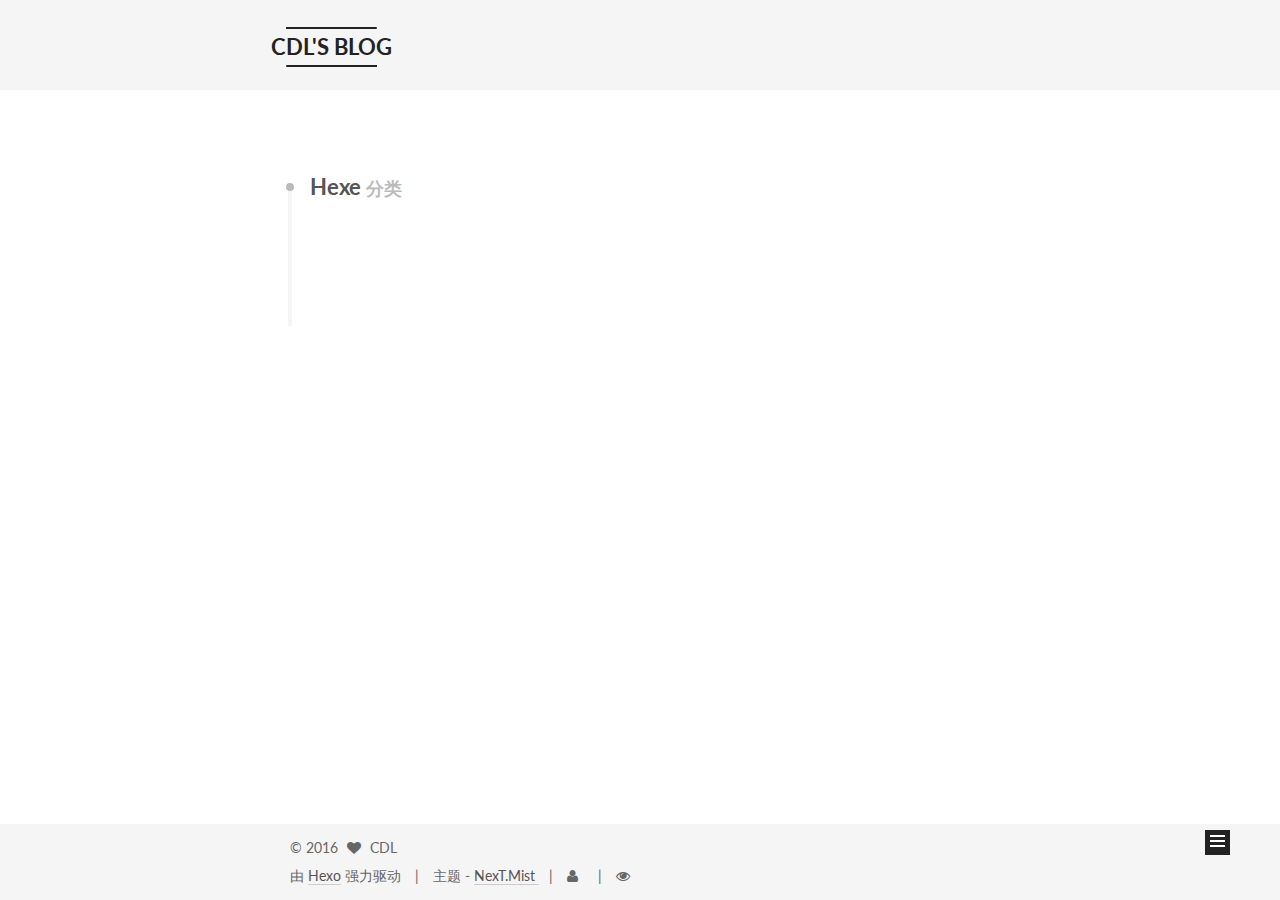
<file: categories/Hexe/index.html>
<!doctype html>



  


<html class="theme-next mist use-motion">
<head>
  <meta charset="UTF-8"/>
<meta http-equiv="X-UA-Compatible" content="IE=edge,chrome=1" />
<meta name="viewport" content="width=device-width, initial-scale=1, maximum-scale=1"/>



<meta http-equiv="Cache-Control" content="no-transform" />
<meta http-equiv="Cache-Control" content="no-siteapp" />












  
  
  <link href="/vendors/fancybox/source/jquery.fancybox.css?v=2.1.5" rel="stylesheet" type="text/css" />




  
  
  
  

  
    
    
  

  

  

  

  

  
    
    
    <link href="//fonts.googleapis.com/css?family=Lato:300,300italic,400,400italic,700,700italic&subset=latin,latin-ext" rel="stylesheet" type="text/css">
  






<link href="/vendors/font-awesome/css/font-awesome.min.css?v=4.4.0" rel="stylesheet" type="text/css" />

<link href="/css/main.css?v=5.0.1" rel="stylesheet" type="text/css" />


  <meta name="keywords" content="Hexo, NexT" />





  <link rel="alternate" href="/atom.xml" title="CDL'S BLOG" type="application/atom+xml" />




  <link rel="shortcut icon" type="image/x-icon" href="/favicon.ico?v=5.0.1" />






<meta name="description" content="面朝大海，春暖花开。">
<meta property="og:type" content="website">
<meta property="og:title" content="CDL'S BLOG">
<meta property="og:url" content="http://yoursite.com/categories/Hexe/index.html">
<meta property="og:site_name" content="CDL'S BLOG">
<meta property="og:description" content="面朝大海，春暖花开。">
<meta name="twitter:card" content="summary">
<meta name="twitter:title" content="CDL'S BLOG">
<meta name="twitter:description" content="面朝大海，春暖花开。">



<script type="text/javascript" id="hexo.configuration">
  var NexT = window.NexT || {};
  var CONFIG = {
    scheme: 'Mist',
    sidebar: {"position":"left","display":"post"},
    fancybox: true,
    motion: true,
    duoshuo: {
      userId: 0,
      author: '博主'
    }
  };
</script>




  <link rel="canonical" href="http://yoursite.com/categories/Hexe/"/>

  <title> 分类: Hexe | CDL'S BLOG </title>
</head>

<body itemscope itemtype="http://schema.org/WebPage" lang="zh-Hans">

  










  
  
    
  

  <div class="container one-collumn sidebar-position-left  ">
    <div class="headband"></div>

    <header id="header" class="header" itemscope itemtype="http://schema.org/WPHeader">
      <div class="header-inner"><div class="site-meta ">
  

  <div class="custom-logo-site-title">
    <a href="/"  class="brand" rel="start">
      <span class="logo-line-before"><i></i></span>
      <span class="site-title">CDL'S BLOG</span>
      <span class="logo-line-after"><i></i></span>
    </a>
  </div>
  <p class="site-subtitle"></p>
</div>

<div class="site-nav-toggle">
  <button>
    <span class="btn-bar"></span>
    <span class="btn-bar"></span>
    <span class="btn-bar"></span>
  </button>
</div>

<nav class="site-nav">
  

  
    <ul id="menu" class="menu">
      
        
        <li class="menu-item menu-item-home">
          <a href="/" rel="section">
            
              <i class="menu-item-icon fa fa-fw fa-home"></i> <br />
            
            首页
          </a>
        </li>
      
        
        <li class="menu-item menu-item-archives">
          <a href="/archives" rel="section">
            
              <i class="menu-item-icon fa fa-fw fa-archive"></i> <br />
            
            归档
          </a>
        </li>
      
        
        <li class="menu-item menu-item-tags">
          <a href="/tags" rel="section">
            
              <i class="menu-item-icon fa fa-fw fa-tags"></i> <br />
            
            标签
          </a>
        </li>
      

      
    </ul>
  

  
</nav>

 </div>
    </header>

    <main id="main" class="main">
      <div class="main-inner">
        <div class="content-wrap">
          <div id="content" class="content">
            

  <section id="posts" class="posts-collapse">
    <div class="collection-title">
      <h2 >
        Hexe
        <small>分类</small>
      </h2>
    </div>

    
      

  <article class="post post-type-normal" itemscope itemtype="http://schema.org/Article">
    <header class="post-header">

      <h1 class="post-title">
        
            <a class="post-title-link" href="/2016/07/14/hello-world/" itemprop="url">
              
                <span itemprop="name">Hello World</span>
              
            </a>
        
      </h1>

      <div class="post-meta">
        <time class="post-time" itemprop="dateCreated"
              datetime="2016-07-14T16:14:05+08:00"
              content="2016-07-14" >
          07-14
        </time>
      </div>

    </header>
  </article>


    
  </section>

  



          </div>
          


          


        </div>
        
          
  
  <div class="sidebar-toggle">
    <div class="sidebar-toggle-line-wrap">
      <span class="sidebar-toggle-line sidebar-toggle-line-first"></span>
      <span class="sidebar-toggle-line sidebar-toggle-line-middle"></span>
      <span class="sidebar-toggle-line sidebar-toggle-line-last"></span>
    </div>
  </div>

  <aside id="sidebar" class="sidebar">
    <div class="sidebar-inner">

      

      

      <section class="site-overview sidebar-panel  sidebar-panel-active ">
        <div class="site-author motion-element" itemprop="author" itemscope itemtype="http://schema.org/Person">
          <img class="site-author-image" itemprop="image"
               src="/images/avatar.gif"
               alt="CDL" />
          <p class="site-author-name" itemprop="name">CDL</p>
          <p class="site-description motion-element" itemprop="description">面朝大海，春暖花开。</p>
        </div>
        <nav class="site-state motion-element">
          <div class="site-state-item site-state-posts">
            <a href="/archives">
              <span class="site-state-item-count">1</span>
              <span class="site-state-item-name">日志</span>
            </a>
          </div>

          
            <div class="site-state-item site-state-categories">
              
                <span class="site-state-item-count">1</span>
                <span class="site-state-item-name">分类</span>
              
            </div>
          

          
            <div class="site-state-item site-state-tags">
              <a href="/tags">
                <span class="site-state-item-count">2</span>
                <span class="site-state-item-name">标签</span>
              </a>
            </div>
          

        </nav>

        
          <div class="feed-link motion-element">
            <a href="/atom.xml" rel="alternate">
              <i class="fa fa-rss"></i>
              RSS
            </a>
          </div>
        

        <div class="links-of-author motion-element">
          
        </div>

        
        

        
        

      </section>

      

    </div>
  </aside>


        
      </div>
    </main>

    <footer id="footer" class="footer">
      <div class="footer-inner">
        <div class="copyright" >
  
  &copy; 
  <span itemprop="copyrightYear">2016</span>
  <span class="with-love">
    <i class="fa fa-heart"></i>
  </span>
  <span class="author" itemprop="copyrightHolder">CDL</span>
</div>

<div class="powered-by">
  由 <a class="theme-link" href="http://hexo.io">Hexo</a> 强力驱动
</div>

<div class="theme-info">
  主题 -
  <a class="theme-link" href="https://github.com/iissnan/hexo-theme-next">
    NexT.Mist
  </a>
</div>

        

<div class="busuanzi-count">

  <script async src="https://dn-lbstatics.qbox.me/busuanzi/2.3/busuanzi.pure.mini.js"></script>

  
    <span class="site-uv"><i class="fa fa-user"></i><span class="busuanzi-value" id="busuanzi_value_site_uv"></span></span>
  

  
    <span class="site-pv"><i class="fa fa-eye"></i><span class="busuanzi-value" id="busuanzi_value_site_pv"></span></span>
  
  
</div>



        
      </div>
    </footer>

    <div class="back-to-top">
      <i class="fa fa-arrow-up"></i>
    </div>
  </div>

  

<script type="text/javascript">
  if (Object.prototype.toString.call(window.Promise) !== '[object Function]') {
    window.Promise = null;
  }
</script>









  



  
  <script type="text/javascript" src="/vendors/jquery/index.js?v=2.1.3"></script>

  
  <script type="text/javascript" src="/vendors/fastclick/lib/fastclick.min.js?v=1.0.6"></script>

  
  <script type="text/javascript" src="/vendors/jquery_lazyload/jquery.lazyload.js?v=1.9.7"></script>

  
  <script type="text/javascript" src="/vendors/velocity/velocity.min.js?v=1.2.1"></script>

  
  <script type="text/javascript" src="/vendors/velocity/velocity.ui.min.js?v=1.2.1"></script>

  
  <script type="text/javascript" src="/vendors/fancybox/source/jquery.fancybox.pack.js?v=2.1.5"></script>


  


  <script type="text/javascript" src="/js/src/utils.js?v=5.0.1"></script>

  <script type="text/javascript" src="/js/src/motion.js?v=5.0.1"></script>



  
  

  

  


  <script type="text/javascript" src="/js/src/bootstrap.js?v=5.0.1"></script>



  

  
    
  

  <script type="text/javascript">
    var duoshuoQuery = {short_name:"msncdl"};
    (function() {
      var ds = document.createElement('script');
      ds.type = 'text/javascript';ds.async = true;
      ds.id = 'duoshuo-script';
      ds.src = (document.location.protocol == 'https:' ? 'https:' : 'http:') + '//static.duoshuo.com/embed.js';
      ds.charset = 'UTF-8';
      (document.getElementsByTagName('head')[0]
      || document.getElementsByTagName('body')[0]).appendChild(ds);
    })();
  </script>

  
    
    <script src="/vendors/ua-parser-js/dist/ua-parser.min.js?v=0.7.9"></script>
    <script src="/js/src/hook-duoshuo.js"></script>
  






  
  

  

  

  

</body>
</html>
</file>
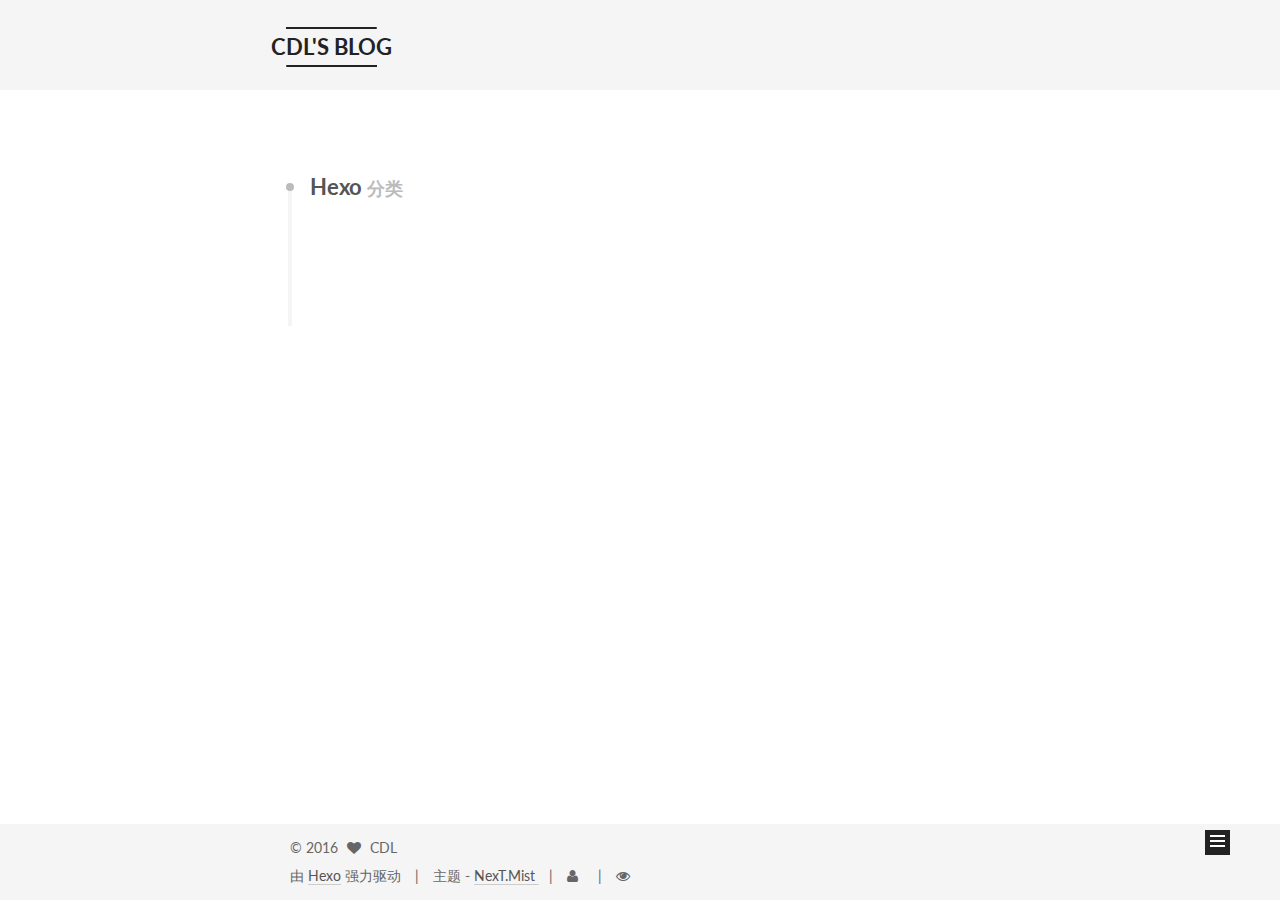
<file: categories/Hexo/index.html>
<!doctype html>



  


<html class="theme-next mist use-motion">
<head>
  <meta charset="UTF-8"/>
<meta http-equiv="X-UA-Compatible" content="IE=edge,chrome=1" />
<meta name="viewport" content="width=device-width, initial-scale=1, maximum-scale=1"/>



<meta http-equiv="Cache-Control" content="no-transform" />
<meta http-equiv="Cache-Control" content="no-siteapp" />












  
  
  <link href="/vendors/fancybox/source/jquery.fancybox.css?v=2.1.5" rel="stylesheet" type="text/css" />




  
  
  
  

  
    
    
  

  

  

  

  

  
    
    
    <link href="//fonts.googleapis.com/css?family=Lato:300,300italic,400,400italic,700,700italic&subset=latin,latin-ext" rel="stylesheet" type="text/css">
  






<link href="/vendors/font-awesome/css/font-awesome.min.css?v=4.4.0" rel="stylesheet" type="text/css" />

<link href="/css/main.css?v=5.0.1" rel="stylesheet" type="text/css" />


  <meta name="keywords" content="分布式, 大数据, 集群, 架构, solr, nutch, ActiveMQ, dubbo, storm, spark, java" />





  <link rel="alternate" href="/atom.xml" title="CDL'S BLOG" type="application/atom+xml" />




  <link rel="shortcut icon" type="image/x-icon" href="/favicon.ico?v=5.0.1" />






<meta name="description" content="面朝大海，春暖花开。">
<meta property="og:type" content="website">
<meta property="og:title" content="CDL'S BLOG">
<meta property="og:url" content="https://msncdl11.github.io/categories/Hexo/index.html">
<meta property="og:site_name" content="CDL'S BLOG">
<meta property="og:description" content="面朝大海，春暖花开。">
<meta name="twitter:card" content="summary">
<meta name="twitter:title" content="CDL'S BLOG">
<meta name="twitter:description" content="面朝大海，春暖花开。">



<script type="text/javascript" id="hexo.configuration">
  var NexT = window.NexT || {};
  var CONFIG = {
    root: '/',
    scheme: 'Mist',
    sidebar: {"position":"left","display":"post"},
    fancybox: true,
    motion: true,
    duoshuo: {
      userId: 0,
      author: '博主'},
     algolia: {
       applicationID: '8U13IFDP1E',
       apiKey: 'b5de8d1dfe11fb00b6d4e96a1a546c91',
       adminApiKey: '3fe7b2730c1cf24cf6ac22f46743c65f',
       indexName: 'msncdl',
       hits: {"per_page":10},
       labels: {"input_placeholder":"搜索...","hits_empty":"未发现与 「${query}」相关的内容","hits_stats":"${hits} 条相关条目，使用了 ${time} 毫秒"}
     }
  };
</script>



  <link rel="canonical" href="https://msncdl11.github.io/categories/Hexo/"/>

  <title> 分类: Hexo | CDL'S BLOG </title>
</head>

<body itemscope itemtype="http://schema.org/WebPage" lang="zh-Hans">

  









  
  
    
  

  <div class="container one-collumn sidebar-position-left  ">
    <div class="headband"></div>

    <header id="header" class="header" itemscope itemtype="http://schema.org/WPHeader">
      <div class="header-inner"><div class="site-meta ">
  

  <div class="custom-logo-site-title">
    <a href="/"  class="brand" rel="start">
      <span class="logo-line-before"><i></i></span>
      <span class="site-title">CDL'S BLOG</span>
      <span class="logo-line-after"><i></i></span>
    </a>
  </div>
  <p class="site-subtitle"></p>
</div>

<div class="site-nav-toggle">
  <button>
    <span class="btn-bar"></span>
    <span class="btn-bar"></span>
    <span class="btn-bar"></span>
  </button>
</div>



<nav class="site-nav">
  

  
    <ul id="menu" class="menu">
      
        
        <li class="menu-item menu-item-home">
          <a href="/" rel="section">
            
              <i class="menu-item-icon fa fa-fw fa-home"></i> <br />
            
            首页
          </a>
        </li>
      
        
        <li class="menu-item menu-item-categories">
          <a href="/categories" rel="section">
            
              <i class="menu-item-icon fa fa-fw fa-th"></i> <br />
            
            分类
          </a>
        </li>
      
        
        <li class="menu-item menu-item-archives">
          <a href="/archives" rel="section">
            
              <i class="menu-item-icon fa fa-fw fa-archive"></i> <br />
            
            归档
          </a>
        </li>
      
        
        <li class="menu-item menu-item-tags">
          <a href="/tags" rel="section">
            
              <i class="menu-item-icon fa fa-fw fa-tags"></i> <br />
            
            标签
          </a>
        </li>
      

      
        
        <li class="menu-item menu-item-search">
         
          
            <a href="#" class="popup-trigger">
          
            
              <i class="menu-item-icon fa fa-search fa-fw"></i> <br />
            
            搜索
          </a>
        </li>
      
    </ul>
  

  
</nav>



<div class="site-search">
  <div class="algolia-popup popup">
    <div class="algolia-search">
      <div class="algolia-search-input-icon">
        <i class="fa fa-search"></i>
      </div>
      <div class="algolia-search-input" id="algolia-search-input"></div>
    </div>

    <div class="algolia-results">
      <div id="algolia-stats"></div>
      <div id="algolia-hits"></div>
      <div id="algolia-pagination" class="algolia-pagination"></div>
    </div>

    <span class="popup-btn-close">
      <i class="fa fa-times-circle"></i>
    </span>
  </div>
</div>


 </div>
    </header>

    <main id="main" class="main">
      <div class="main-inner">
        <div class="content-wrap">
          <div id="content" class="content">
            

  <section id="posts" class="posts-collapse">
    <div class="collection-title">
      <h2 >
        Hexo
        <small>分类</small>
      </h2>
    </div>

    
      

  <article class="post post-type-normal" itemscope itemtype="http://schema.org/Article">
    <header class="post-header">

      <h1 class="post-title">
        
            <a class="post-title-link" href="/2016/07/14/hello-world/" itemprop="url">
              
                <span itemprop="name">Hello World</span>
              
            </a>
        
      </h1>

      <div class="post-meta">
        <time class="post-time" itemprop="dateCreated"
              datetime="2016-07-14T16:14:05+08:00"
              content="2016-07-14" >
          07-14
        </time>
      </div>

    </header>
  </article>


    
  </section>

  



          </div>
          


          


        </div>
        
          
  
  <div class="sidebar-toggle">
    <div class="sidebar-toggle-line-wrap">
      <span class="sidebar-toggle-line sidebar-toggle-line-first"></span>
      <span class="sidebar-toggle-line sidebar-toggle-line-middle"></span>
      <span class="sidebar-toggle-line sidebar-toggle-line-last"></span>
    </div>
  </div>

  <aside id="sidebar" class="sidebar">
    <div class="sidebar-inner">

      

      

      <section class="site-overview sidebar-panel  sidebar-panel-active ">
        <div class="site-author motion-element" itemprop="author" itemscope itemtype="http://schema.org/Person">
          <img class="site-author-image" itemprop="image"
               src="/images/avatar.gif"
               alt="CDL" />
          <p class="site-author-name" itemprop="name">CDL</p>
          <p class="site-description motion-element" itemprop="description">面朝大海，春暖花开。</p>
        </div>
        <nav class="site-state motion-element">
          <div class="site-state-item site-state-posts">
            <a href="/archives">
              <span class="site-state-item-count">1</span>
              <span class="site-state-item-name">日志</span>
            </a>
          </div>

          
            <div class="site-state-item site-state-categories">
              <a href="/categories">
                <span class="site-state-item-count">1</span>
                <span class="site-state-item-name">分类</span>
              </a>
            </div>
          

          
            <div class="site-state-item site-state-tags">
              <a href="/tags">
                <span class="site-state-item-count">2</span>
                <span class="site-state-item-name">标签</span>
              </a>
            </div>
          

        </nav>

        
          <div class="feed-link motion-element">
            <a href="/atom.xml" rel="alternate">
              <i class="fa fa-rss"></i>
              RSS
            </a>
          </div>
        

        <div class="links-of-author motion-element">
          
        </div>

        
        

        
        

      </section>

      

    </div>
  </aside>


        
      </div>
    </main>

    <footer id="footer" class="footer">
      <div class="footer-inner">
        <div class="copyright" >
  
  &copy; 
  <span itemprop="copyrightYear">2016</span>
  <span class="with-love">
    <i class="fa fa-heart"></i>
  </span>
  <span class="author" itemprop="copyrightHolder">CDL</span>
</div>

<div class="powered-by">
  由 <a class="theme-link" href="http://hexo.io">Hexo</a> 强力驱动
</div>

<div class="theme-info">
  主题 -
  <a class="theme-link" href="https://github.com/iissnan/hexo-theme-next">
    NexT.Mist
  </a>
</div>
        
<div class="busuanzi-count">
  <script async src="https://dn-lbstatics.qbox.me/busuanzi/2.3/busuanzi.pure.mini.js"></script>
  
    <span class="site-uv"><i class="fa fa-user"></i><span class="busuanzi-value" id="busuanzi_value_site_uv"></span></span>
  
  
    <span class="site-pv"><i class="fa fa-eye"></i><span class="busuanzi-value" id="busuanzi_value_site_pv"></span></span>
  
</div>

        
      </div>
    </footer>

    <div class="back-to-top">
      <i class="fa fa-arrow-up"></i>
    </div>
  </div>

  

<script type="text/javascript">
  if (Object.prototype.toString.call(window.Promise) !== '[object Function]') {
    window.Promise = null;
  }
</script>









  



  
  <script type="text/javascript" src="/vendors/jquery/index.js?v=2.1.3"></script>

  
  <script type="text/javascript" src="/vendors/fastclick/lib/fastclick.min.js?v=1.0.6"></script>

  
  <script type="text/javascript" src="/vendors/jquery_lazyload/jquery.lazyload.js?v=1.9.7"></script>

  
  <script type="text/javascript" src="/vendors/velocity/velocity.min.js?v=1.2.1"></script>

  
  <script type="text/javascript" src="/vendors/velocity/velocity.ui.min.js?v=1.2.1"></script>

  
  <script type="text/javascript" src="/vendors/fancybox/source/jquery.fancybox.pack.js?v=2.1.5"></script>


  


  <script type="text/javascript" src="/js/src/utils.js?v=5.0.1"></script>

  <script type="text/javascript" src="/js/src/motion.js?v=5.0.1"></script>



  
  

  

  


  <script type="text/javascript" src="/js/src/bootstrap.js?v=5.0.1"></script>



  

  
    
  

  <script type="text/javascript">
    var duoshuoQuery = {short_name:"msncdl"};
    (function() {
      var ds = document.createElement('script');
      ds.type = 'text/javascript';ds.async = true;
      ds.id = 'duoshuo-script';
      ds.src = (document.location.protocol == 'https:' ? 'https:' : 'http:') + '//static.duoshuo.com/embed.js';
      ds.charset = 'UTF-8';
      (document.getElementsByTagName('head')[0]
      || document.getElementsByTagName('body')[0]).appendChild(ds);
    })();
  </script>

  
    
    <script src="/vendors/ua-parser-js/dist/ua-parser.min.js?v=0.7.9"></script>
    <script src="/js/src/hook-duoshuo.js"></script>
  






  
  

  <script src="/vendors/algolia-instant-search/instantsearch.js"></script>
<script type="text/javascript">
$(document).ready(function () {
  var algoliaSettings = CONFIG.algolia;
  var isAlgoliaSettingsValid = algoliaSettings.applicationID &&
    algoliaSettings.apiKey &&
    algoliaSettings.indexName;

  if (!isAlgoliaSettingsValid) {
    window.console.error('Algolia Settings are invalid.');
    return;
  }

  var search = instantsearch({
    appId: algoliaSettings.applicationID,
    apiKey: algoliaSettings.apiKey,
    indexName: algoliaSettings.indexName,
    searchFunction: function (helper) {
      var searchInput = $('#algolia-search-input').find('input');

      if (searchInput.val()) {
        helper.search();
      }
    }
  });

  // Registering Widgets
  [
    instantsearch.widgets.searchBox({
      container: '#algolia-search-input',
      placeholder: algoliaSettings.labels.input_placeholder
    }),

    instantsearch.widgets.hits({
      container: '#algolia-hits',
      hitsPerPage: algoliaSettings.hits.per_page || 10,
      templates: {
        item: function (data) {
          return (
            '<a href="' + CONFIG.root + data.path + '" class="algolia-hit-item-link">' +
            data._highlightResult.title.value +
            '</a>'
          );
        },
        empty: function (data) {
          return (
            '<div id="algolia-hits-empty">' +
            algoliaSettings.labels.hits_empty.replace(/\$\{query}/, data.query) +
            '</div>'
          );
        }
      },
      cssClasses: {
        item: 'algolia-hit-item'
      }
    }),

    instantsearch.widgets.stats({
      container: '#algolia-stats',
      templates: {
        body: function (data) {
          var stats = algoliaSettings.labels.hits_stats
            .replace(/\$\{hits}/, data.nbHits)
            .replace(/\$\{time}/, data.processingTimeMS);
          return (
            stats +
            '<span class="algolia-powered">' +
            '  <img src="' + CONFIG.root + 'images/algolia_logo.svg" alt="Algolia" />' +
            '</span>' +
            '<hr />'
          );
        }
      }
    }),

    instantsearch.widgets.pagination({
      container: '#algolia-pagination',
      scrollTo: false,
      showFirstLast: false,
      labels: {
        first: '<i class="fa fa-angle-double-left"></i>',
        last: '<i class="fa fa-angle-double-right"></i>',
        previous: '<i class="fa fa-angle-left"></i>',
        next: '<i class="fa fa-angle-right"></i>'
      },
      cssClasses: {
        root: 'pagination',
        item: 'pagination-item',
        link: 'page-number',
        active: 'current',
        disabled: 'disabled-item'
      }
    })
  ].forEach(search.addWidget, search);

  search.start();

  $('.popup-trigger').on('click', function(e) {
    e.stopPropagation();
    $('body').append('<div class="popoverlay">').css('overflow', 'hidden');
    $('.popup').toggle();
    $('#algolia-search-input').find('input').focus();
  });

  $('.popup-btn-close').click(function(){
    $('.popup').hide();
    $('.popoverlay').remove();
    $('body').css('overflow', '');
  });

});
</script>


<script type="text/javascript">
  $(document).ready(function () {
    if ( $('#local-search-input').size() === 0) {
      return;
    }

    // Popup Window;
    var isfetched = false;
    // Search DB path;
    var search_path = "search.xml";
    if (search_path.length == 0) {
      search_path = "search.xml";
    }
    var path = "/" + search_path;
    // monitor main search box;

    function proceedsearch() {
      $("body").append('<div class="popoverlay">').css('overflow', 'hidden');
      $('.popup').toggle();

    }
    // search function;
    var searchFunc = function(path, search_id, content_id) {
      'use strict';
      $.ajax({
        url: path,
        dataType: "xml",
        async: true,
        success: function( xmlResponse ) {
          // get the contents from search data
          isfetched = true;
          $('.popup').detach().appendTo('.header-inner');
          var datas = $( "entry", xmlResponse ).map(function() {
            return {
              title: $( "title", this ).text(),
              content: $("content",this).text(),
              url: $( "url" , this).text()
            };
          }).get();
          var $input = document.getElementById(search_id);
          var $resultContent = document.getElementById(content_id);
          $input.addEventListener('input', function(){
            var matchcounts = 0;
            var str='<ul class=\"search-result-list\">';
            var keywords = this.value.trim().toLowerCase().split(/[\s\-]+/);
            $resultContent.innerHTML = "";
            if (this.value.trim().length > 1) {
              // perform local searching
              datas.forEach(function(data) {
                var isMatch = true;
                var content_index = [];
                var data_title = data.title.trim().toLowerCase();
                var data_content = data.content.trim().replace(/<[^>]+>/g,"").toLowerCase();
                var data_url = data.url;
                var index_title = -1;
                var index_content = -1;
                var first_occur = -1;
                // only match artiles with not empty titles and contents
                if(data_title != '' && data_content != '') {
                  keywords.forEach(function(keyword, i) {
                    index_title = data_title.indexOf(keyword);
                    index_content = data_content.indexOf(keyword);
                    if( index_title < 0 && index_content < 0 ){
                      isMatch = false;
                    } else {
                      if (index_content < 0) {
                        index_content = 0;
                      }
                      if (i == 0) {
                        first_occur = index_content;
                      }
                    }
                  });
                }
                // show search results
                if (isMatch) {
                  matchcounts += 1;
                  str += "<li><a href='"+ data_url +"' class='search-result-title'>"+ data_title +"</a>";
                  var content = data.content.trim().replace(/<[^>]+>/g,"");
                  if (first_occur >= 0) {
                    // cut out 100 characters
                    var start = first_occur - 20;
                    var end = first_occur + 80;
                    if(start < 0){
                      start = 0;
                    }
                    if(start == 0){
                      end = 50;
                    }
                    if(end > content.length){
                      end = content.length;
                    }
                    var match_content = content.substring(start, end);
                    // highlight all keywords
                    keywords.forEach(function(keyword){
                      var regS = new RegExp(keyword, "gi");
                      match_content = match_content.replace(regS, "<b class=\"search-keyword\">"+keyword+"</b>");
                    });

                    str += "<p class=\"search-result\">" + match_content +"...</p>"
                  }
                  str += "</li>";
                }
              })};
            str += "</ul>";
            if (matchcounts == 0) { str = '<div id="no-result"><i class="fa fa-frown-o fa-5x" /></div>' }
            if (keywords == "") { str = '<div id="no-result"><i class="fa fa-search fa-5x" /></div>' }
            $resultContent.innerHTML = str;
          });
          proceedsearch();
        }
      });}

    // handle and trigger popup window;
    $('.popup-trigger').mousedown(function(e) {
      e.stopPropagation();
      if (isfetched == false) {
        searchFunc(path, 'local-search-input', 'local-search-result');
      } else {
        proceedsearch();
      };

    });

    $('.popup-btn-close').click(function(e){
      $('.popup').hide();
      $(".popoverlay").remove();
      $('body').css('overflow', '');
    });
    $('.popup').click(function(e){
      e.stopPropagation();
    });
  });
</script>
  

  

  
<script type="text/javascript" async src="//push.zhanzhang.baidu.com/push.js">
</script>


</body>
</html>
</file>
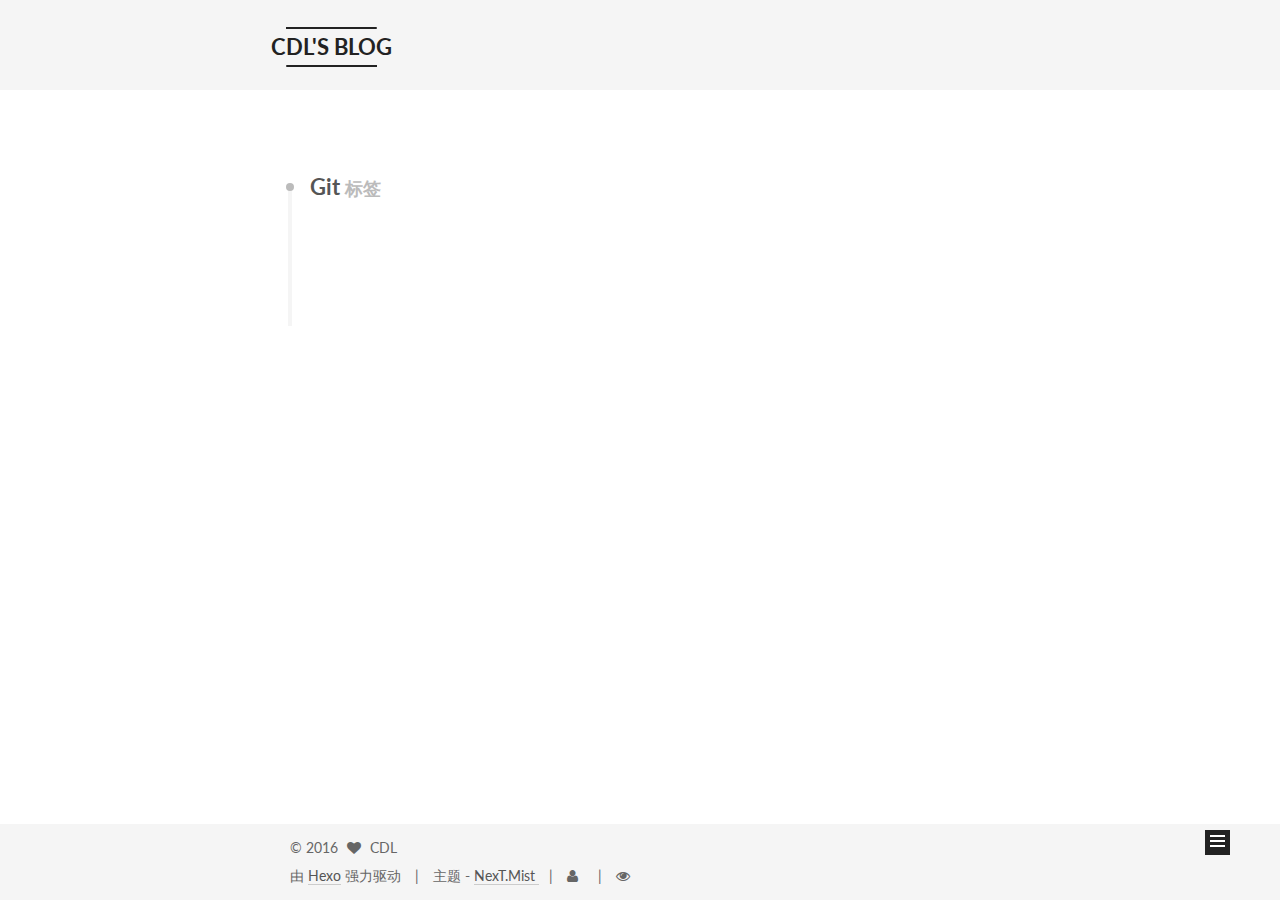
<file: tags/Git/index.html>
<!doctype html>



  


<html class="theme-next mist use-motion">
<head>
  <meta charset="UTF-8"/>
<meta http-equiv="X-UA-Compatible" content="IE=edge,chrome=1" />
<meta name="viewport" content="width=device-width, initial-scale=1, maximum-scale=1"/>



<meta http-equiv="Cache-Control" content="no-transform" />
<meta http-equiv="Cache-Control" content="no-siteapp" />












  
  
  <link href="/vendors/fancybox/source/jquery.fancybox.css?v=2.1.5" rel="stylesheet" type="text/css" />




  
  
  
  

  
    
    
  

  

  

  

  

  
    
    
    <link href="//fonts.googleapis.com/css?family=Lato:300,300italic,400,400italic,700,700italic&subset=latin,latin-ext" rel="stylesheet" type="text/css">
  






<link href="/vendors/font-awesome/css/font-awesome.min.css?v=4.4.0" rel="stylesheet" type="text/css" />

<link href="/css/main.css?v=5.0.1" rel="stylesheet" type="text/css" />


  <meta name="keywords" content="分布式, 大数据, 集群, 架构, solr, nutch, ActiveMQ, dubbo, storm, spark, java" />





  <link rel="alternate" href="/atom.xml" title="CDL'S BLOG" type="application/atom+xml" />




  <link rel="shortcut icon" type="image/x-icon" href="/favicon.ico?v=5.0.1" />






<meta name="description" content="面朝大海，春暖花开。">
<meta property="og:type" content="website">
<meta property="og:title" content="CDL'S BLOG">
<meta property="og:url" content="https://msncdl11.github.io/tags/Git/index.html">
<meta property="og:site_name" content="CDL'S BLOG">
<meta property="og:description" content="面朝大海，春暖花开。">
<meta name="twitter:card" content="summary">
<meta name="twitter:title" content="CDL'S BLOG">
<meta name="twitter:description" content="面朝大海，春暖花开。">



<script type="text/javascript" id="hexo.configuration">
  var NexT = window.NexT || {};
  var CONFIG = {
    root: '/',
    scheme: 'Mist',
    sidebar: {"position":"left","display":"post"},
    fancybox: true,
    motion: true,
    duoshuo: {
      userId: 0,
      author: '博主'},
     algolia: {
       applicationID: '8U13IFDP1E',
       apiKey: 'b5de8d1dfe11fb00b6d4e96a1a546c91',
       adminApiKey: '3fe7b2730c1cf24cf6ac22f46743c65f',
       indexName: 'msncdl',
       hits: {"per_page":10},
       labels: {"input_placeholder":"搜索...","hits_empty":"未发现与 「${query}」相关的内容","hits_stats":"${hits} 条相关条目，使用了 ${time} 毫秒"}
     }
  };
</script>



  <link rel="canonical" href="https://msncdl11.github.io/tags/Git/"/>

  <title> 标签: Git | CDL'S BLOG </title>
</head>

<body itemscope itemtype="http://schema.org/WebPage" lang="zh-Hans">

  









  
  
    
  

  <div class="container one-collumn sidebar-position-left  ">
    <div class="headband"></div>

    <header id="header" class="header" itemscope itemtype="http://schema.org/WPHeader">
      <div class="header-inner"><div class="site-meta ">
  

  <div class="custom-logo-site-title">
    <a href="/"  class="brand" rel="start">
      <span class="logo-line-before"><i></i></span>
      <span class="site-title">CDL'S BLOG</span>
      <span class="logo-line-after"><i></i></span>
    </a>
  </div>
  <p class="site-subtitle"></p>
</div>

<div class="site-nav-toggle">
  <button>
    <span class="btn-bar"></span>
    <span class="btn-bar"></span>
    <span class="btn-bar"></span>
  </button>
</div>



<nav class="site-nav">
  

  
    <ul id="menu" class="menu">
      
        
        <li class="menu-item menu-item-home">
          <a href="/" rel="section">
            
              <i class="menu-item-icon fa fa-fw fa-home"></i> <br />
            
            首页
          </a>
        </li>
      
        
        <li class="menu-item menu-item-categories">
          <a href="/categories" rel="section">
            
              <i class="menu-item-icon fa fa-fw fa-th"></i> <br />
            
            分类
          </a>
        </li>
      
        
        <li class="menu-item menu-item-archives">
          <a href="/archives" rel="section">
            
              <i class="menu-item-icon fa fa-fw fa-archive"></i> <br />
            
            归档
          </a>
        </li>
      
        
        <li class="menu-item menu-item-tags">
          <a href="/tags" rel="section">
            
              <i class="menu-item-icon fa fa-fw fa-tags"></i> <br />
            
            标签
          </a>
        </li>
      

      
        
        <li class="menu-item menu-item-search">
         
          
            <a href="#" class="popup-trigger">
          
            
              <i class="menu-item-icon fa fa-search fa-fw"></i> <br />
            
            搜索
          </a>
        </li>
      
    </ul>
  

  
</nav>



<div class="site-search">
  <div class="algolia-popup popup">
    <div class="algolia-search">
      <div class="algolia-search-input-icon">
        <i class="fa fa-search"></i>
      </div>
      <div class="algolia-search-input" id="algolia-search-input"></div>
    </div>

    <div class="algolia-results">
      <div id="algolia-stats"></div>
      <div id="algolia-hits"></div>
      <div id="algolia-pagination" class="algolia-pagination"></div>
    </div>

    <span class="popup-btn-close">
      <i class="fa fa-times-circle"></i>
    </span>
  </div>
</div>


 </div>
    </header>

    <main id="main" class="main">
      <div class="main-inner">
        <div class="content-wrap">
          <div id="content" class="content">
            

  <div id="posts" class="posts-collapse">
    <div class="collection-title">
      <h2 >
        Git
        <small>标签</small>
      </h2>
    </div>

    
      

  <article class="post post-type-normal" itemscope itemtype="http://schema.org/Article">
    <header class="post-header">

      <h1 class="post-title">
        
            <a class="post-title-link" href="/2016/07/14/hello-world/" itemprop="url">
              
                <span itemprop="name">Hello World</span>
              
            </a>
        
      </h1>

      <div class="post-meta">
        <time class="post-time" itemprop="dateCreated"
              datetime="2016-07-14T16:14:05+08:00"
              content="2016-07-14" >
          07-14
        </time>
      </div>

    </header>
  </article>


    
  </div>

  


          </div>
          


          


        </div>
        
          
  
  <div class="sidebar-toggle">
    <div class="sidebar-toggle-line-wrap">
      <span class="sidebar-toggle-line sidebar-toggle-line-first"></span>
      <span class="sidebar-toggle-line sidebar-toggle-line-middle"></span>
      <span class="sidebar-toggle-line sidebar-toggle-line-last"></span>
    </div>
  </div>

  <aside id="sidebar" class="sidebar">
    <div class="sidebar-inner">

      

      

      <section class="site-overview sidebar-panel  sidebar-panel-active ">
        <div class="site-author motion-element" itemprop="author" itemscope itemtype="http://schema.org/Person">
          <img class="site-author-image" itemprop="image"
               src="/images/avatar.gif"
               alt="CDL" />
          <p class="site-author-name" itemprop="name">CDL</p>
          <p class="site-description motion-element" itemprop="description">面朝大海，春暖花开。</p>
        </div>
        <nav class="site-state motion-element">
          <div class="site-state-item site-state-posts">
            <a href="/archives">
              <span class="site-state-item-count">1</span>
              <span class="site-state-item-name">日志</span>
            </a>
          </div>

          
            <div class="site-state-item site-state-categories">
              <a href="/categories">
                <span class="site-state-item-count">1</span>
                <span class="site-state-item-name">分类</span>
              </a>
            </div>
          

          
            <div class="site-state-item site-state-tags">
              <a href="/tags">
                <span class="site-state-item-count">2</span>
                <span class="site-state-item-name">标签</span>
              </a>
            </div>
          

        </nav>

        
          <div class="feed-link motion-element">
            <a href="/atom.xml" rel="alternate">
              <i class="fa fa-rss"></i>
              RSS
            </a>
          </div>
        

        <div class="links-of-author motion-element">
          
        </div>

        
        

        
        

      </section>

      

    </div>
  </aside>


        
      </div>
    </main>

    <footer id="footer" class="footer">
      <div class="footer-inner">
        <div class="copyright" >
  
  &copy; 
  <span itemprop="copyrightYear">2016</span>
  <span class="with-love">
    <i class="fa fa-heart"></i>
  </span>
  <span class="author" itemprop="copyrightHolder">CDL</span>
</div>

<div class="powered-by">
  由 <a class="theme-link" href="http://hexo.io">Hexo</a> 强力驱动
</div>

<div class="theme-info">
  主题 -
  <a class="theme-link" href="https://github.com/iissnan/hexo-theme-next">
    NexT.Mist
  </a>
</div>
        
<div class="busuanzi-count">
  <script async src="https://dn-lbstatics.qbox.me/busuanzi/2.3/busuanzi.pure.mini.js"></script>
  
    <span class="site-uv"><i class="fa fa-user"></i><span class="busuanzi-value" id="busuanzi_value_site_uv"></span></span>
  
  
    <span class="site-pv"><i class="fa fa-eye"></i><span class="busuanzi-value" id="busuanzi_value_site_pv"></span></span>
  
</div>

        
      </div>
    </footer>

    <div class="back-to-top">
      <i class="fa fa-arrow-up"></i>
    </div>
  </div>

  

<script type="text/javascript">
  if (Object.prototype.toString.call(window.Promise) !== '[object Function]') {
    window.Promise = null;
  }
</script>









  



  
  <script type="text/javascript" src="/vendors/jquery/index.js?v=2.1.3"></script>

  
  <script type="text/javascript" src="/vendors/fastclick/lib/fastclick.min.js?v=1.0.6"></script>

  
  <script type="text/javascript" src="/vendors/jquery_lazyload/jquery.lazyload.js?v=1.9.7"></script>

  
  <script type="text/javascript" src="/vendors/velocity/velocity.min.js?v=1.2.1"></script>

  
  <script type="text/javascript" src="/vendors/velocity/velocity.ui.min.js?v=1.2.1"></script>

  
  <script type="text/javascript" src="/vendors/fancybox/source/jquery.fancybox.pack.js?v=2.1.5"></script>


  


  <script type="text/javascript" src="/js/src/utils.js?v=5.0.1"></script>

  <script type="text/javascript" src="/js/src/motion.js?v=5.0.1"></script>



  
  

  

  


  <script type="text/javascript" src="/js/src/bootstrap.js?v=5.0.1"></script>



  

  
    
  

  <script type="text/javascript">
    var duoshuoQuery = {short_name:"msncdl"};
    (function() {
      var ds = document.createElement('script');
      ds.type = 'text/javascript';ds.async = true;
      ds.id = 'duoshuo-script';
      ds.src = (document.location.protocol == 'https:' ? 'https:' : 'http:') + '//static.duoshuo.com/embed.js';
      ds.charset = 'UTF-8';
      (document.getElementsByTagName('head')[0]
      || document.getElementsByTagName('body')[0]).appendChild(ds);
    })();
  </script>

  
    
    <script src="/vendors/ua-parser-js/dist/ua-parser.min.js?v=0.7.9"></script>
    <script src="/js/src/hook-duoshuo.js"></script>
  






  
  

  <script src="/vendors/algolia-instant-search/instantsearch.js"></script>
<script type="text/javascript">
$(document).ready(function () {
  var algoliaSettings = CONFIG.algolia;
  var isAlgoliaSettingsValid = algoliaSettings.applicationID &&
    algoliaSettings.apiKey &&
    algoliaSettings.indexName;

  if (!isAlgoliaSettingsValid) {
    window.console.error('Algolia Settings are invalid.');
    return;
  }

  var search = instantsearch({
    appId: algoliaSettings.applicationID,
    apiKey: algoliaSettings.apiKey,
    indexName: algoliaSettings.indexName,
    searchFunction: function (helper) {
      var searchInput = $('#algolia-search-input').find('input');

      if (searchInput.val()) {
        helper.search();
      }
    }
  });

  // Registering Widgets
  [
    instantsearch.widgets.searchBox({
      container: '#algolia-search-input',
      placeholder: algoliaSettings.labels.input_placeholder
    }),

    instantsearch.widgets.hits({
      container: '#algolia-hits',
      hitsPerPage: algoliaSettings.hits.per_page || 10,
      templates: {
        item: function (data) {
          return (
            '<a href="' + CONFIG.root + data.path + '" class="algolia-hit-item-link">' +
            data._highlightResult.title.value +
            '</a>'
          );
        },
        empty: function (data) {
          return (
            '<div id="algolia-hits-empty">' +
            algoliaSettings.labels.hits_empty.replace(/\$\{query}/, data.query) +
            '</div>'
          );
        }
      },
      cssClasses: {
        item: 'algolia-hit-item'
      }
    }),

    instantsearch.widgets.stats({
      container: '#algolia-stats',
      templates: {
        body: function (data) {
          var stats = algoliaSettings.labels.hits_stats
            .replace(/\$\{hits}/, data.nbHits)
            .replace(/\$\{time}/, data.processingTimeMS);
          return (
            stats +
            '<span class="algolia-powered">' +
            '  <img src="' + CONFIG.root + 'images/algolia_logo.svg" alt="Algolia" />' +
            '</span>' +
            '<hr />'
          );
        }
      }
    }),

    instantsearch.widgets.pagination({
      container: '#algolia-pagination',
      scrollTo: false,
      showFirstLast: false,
      labels: {
        first: '<i class="fa fa-angle-double-left"></i>',
        last: '<i class="fa fa-angle-double-right"></i>',
        previous: '<i class="fa fa-angle-left"></i>',
        next: '<i class="fa fa-angle-right"></i>'
      },
      cssClasses: {
        root: 'pagination',
        item: 'pagination-item',
        link: 'page-number',
        active: 'current',
        disabled: 'disabled-item'
      }
    })
  ].forEach(search.addWidget, search);

  search.start();

  $('.popup-trigger').on('click', function(e) {
    e.stopPropagation();
    $('body').append('<div class="popoverlay">').css('overflow', 'hidden');
    $('.popup').toggle();
    $('#algolia-search-input').find('input').focus();
  });

  $('.popup-btn-close').click(function(){
    $('.popup').hide();
    $('.popoverlay').remove();
    $('body').css('overflow', '');
  });

});
</script>


<script type="text/javascript">
  $(document).ready(function () {
    if ( $('#local-search-input').size() === 0) {
      return;
    }

    // Popup Window;
    var isfetched = false;
    // Search DB path;
    var search_path = "search.xml";
    if (search_path.length == 0) {
      search_path = "search.xml";
    }
    var path = "/" + search_path;
    // monitor main search box;

    function proceedsearch() {
      $("body").append('<div class="popoverlay">').css('overflow', 'hidden');
      $('.popup').toggle();

    }
    // search function;
    var searchFunc = function(path, search_id, content_id) {
      'use strict';
      $.ajax({
        url: path,
        dataType: "xml",
        async: true,
        success: function( xmlResponse ) {
          // get the contents from search data
          isfetched = true;
          $('.popup').detach().appendTo('.header-inner');
          var datas = $( "entry", xmlResponse ).map(function() {
            return {
              title: $( "title", this ).text(),
              content: $("content",this).text(),
              url: $( "url" , this).text()
            };
          }).get();
          var $input = document.getElementById(search_id);
          var $resultContent = document.getElementById(content_id);
          $input.addEventListener('input', function(){
            var matchcounts = 0;
            var str='<ul class=\"search-result-list\">';
            var keywords = this.value.trim().toLowerCase().split(/[\s\-]+/);
            $resultContent.innerHTML = "";
            if (this.value.trim().length > 1) {
              // perform local searching
              datas.forEach(function(data) {
                var isMatch = true;
                var content_index = [];
                var data_title = data.title.trim().toLowerCase();
                var data_content = data.content.trim().replace(/<[^>]+>/g,"").toLowerCase();
                var data_url = data.url;
                var index_title = -1;
                var index_content = -1;
                var first_occur = -1;
                // only match artiles with not empty titles and contents
                if(data_title != '' && data_content != '') {
                  keywords.forEach(function(keyword, i) {
                    index_title = data_title.indexOf(keyword);
                    index_content = data_content.indexOf(keyword);
                    if( index_title < 0 && index_content < 0 ){
                      isMatch = false;
                    } else {
                      if (index_content < 0) {
                        index_content = 0;
                      }
                      if (i == 0) {
                        first_occur = index_content;
                      }
                    }
                  });
                }
                // show search results
                if (isMatch) {
                  matchcounts += 1;
                  str += "<li><a href='"+ data_url +"' class='search-result-title'>"+ data_title +"</a>";
                  var content = data.content.trim().replace(/<[^>]+>/g,"");
                  if (first_occur >= 0) {
                    // cut out 100 characters
                    var start = first_occur - 20;
                    var end = first_occur + 80;
                    if(start < 0){
                      start = 0;
                    }
                    if(start == 0){
                      end = 50;
                    }
                    if(end > content.length){
                      end = content.length;
                    }
                    var match_content = content.substring(start, end);
                    // highlight all keywords
                    keywords.forEach(function(keyword){
                      var regS = new RegExp(keyword, "gi");
                      match_content = match_content.replace(regS, "<b class=\"search-keyword\">"+keyword+"</b>");
                    });

                    str += "<p class=\"search-result\">" + match_content +"...</p>"
                  }
                  str += "</li>";
                }
              })};
            str += "</ul>";
            if (matchcounts == 0) { str = '<div id="no-result"><i class="fa fa-frown-o fa-5x" /></div>' }
            if (keywords == "") { str = '<div id="no-result"><i class="fa fa-search fa-5x" /></div>' }
            $resultContent.innerHTML = str;
          });
          proceedsearch();
        }
      });}

    // handle and trigger popup window;
    $('.popup-trigger').mousedown(function(e) {
      e.stopPropagation();
      if (isfetched == false) {
        searchFunc(path, 'local-search-input', 'local-search-result');
      } else {
        proceedsearch();
      };

    });

    $('.popup-btn-close').click(function(e){
      $('.popup').hide();
      $(".popoverlay").remove();
      $('body').css('overflow', '');
    });
    $('.popup').click(function(e){
      e.stopPropagation();
    });
  });
</script>
  

  

  
<script type="text/javascript" async src="//push.zhanzhang.baidu.com/push.js">
</script>


</body>
</html>
</file>
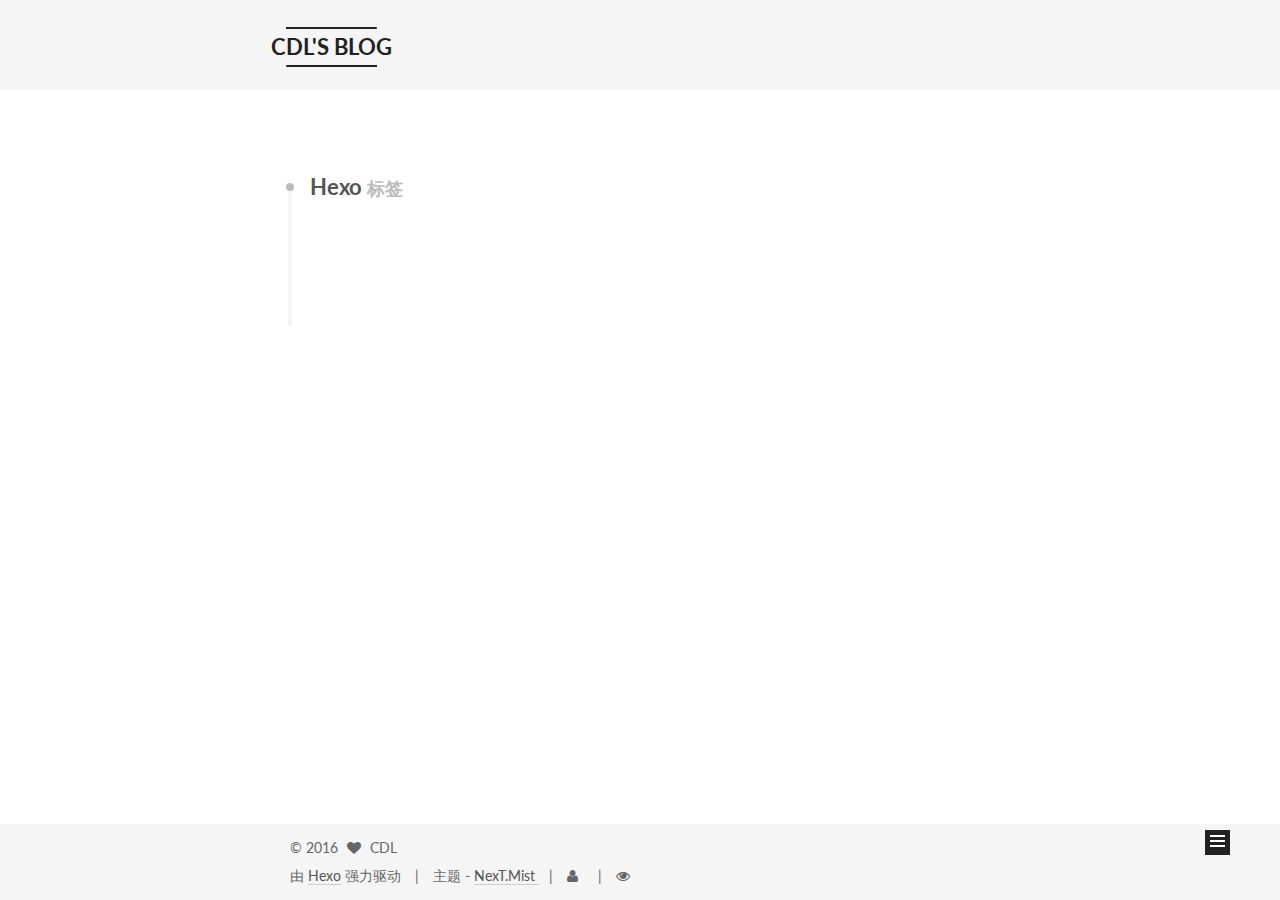
<file: tags/Hexo/index.html>
<!doctype html>



  


<html class="theme-next mist use-motion">
<head>
  <meta charset="UTF-8"/>
<meta http-equiv="X-UA-Compatible" content="IE=edge,chrome=1" />
<meta name="viewport" content="width=device-width, initial-scale=1, maximum-scale=1"/>



<meta http-equiv="Cache-Control" content="no-transform" />
<meta http-equiv="Cache-Control" content="no-siteapp" />












  
  
  <link href="/vendors/fancybox/source/jquery.fancybox.css?v=2.1.5" rel="stylesheet" type="text/css" />




  
  
  
  

  
    
    
  

  

  

  

  

  
    
    
    <link href="//fonts.googleapis.com/css?family=Lato:300,300italic,400,400italic,700,700italic&subset=latin,latin-ext" rel="stylesheet" type="text/css">
  






<link href="/vendors/font-awesome/css/font-awesome.min.css?v=4.4.0" rel="stylesheet" type="text/css" />

<link href="/css/main.css?v=5.0.1" rel="stylesheet" type="text/css" />


  <meta name="keywords" content="分布式, 大数据, 集群, 架构, solr, nutch, ActiveMQ, dubbo, storm, spark, java" />





  <link rel="alternate" href="/atom.xml" title="CDL'S BLOG" type="application/atom+xml" />




  <link rel="shortcut icon" type="image/x-icon" href="/favicon.ico?v=5.0.1" />






<meta name="description" content="面朝大海，春暖花开。">
<meta property="og:type" content="website">
<meta property="og:title" content="CDL'S BLOG">
<meta property="og:url" content="https://msncdl11.github.io/tags/Hexo/index.html">
<meta property="og:site_name" content="CDL'S BLOG">
<meta property="og:description" content="面朝大海，春暖花开。">
<meta name="twitter:card" content="summary">
<meta name="twitter:title" content="CDL'S BLOG">
<meta name="twitter:description" content="面朝大海，春暖花开。">



<script type="text/javascript" id="hexo.configuration">
  var NexT = window.NexT || {};
  var CONFIG = {
    root: '/',
    scheme: 'Mist',
    sidebar: {"position":"left","display":"post"},
    fancybox: true,
    motion: true,
    duoshuo: {
      userId: 0,
      author: '博主'},
     algolia: {
       applicationID: '8U13IFDP1E',
       apiKey: 'b5de8d1dfe11fb00b6d4e96a1a546c91',
       adminApiKey: '3fe7b2730c1cf24cf6ac22f46743c65f',
       indexName: 'msncdl',
       hits: {"per_page":10},
       labels: {"input_placeholder":"搜索...","hits_empty":"未发现与 「${query}」相关的内容","hits_stats":"${hits} 条相关条目，使用了 ${time} 毫秒"}
     }
  };
</script>



  <link rel="canonical" href="https://msncdl11.github.io/tags/Hexo/"/>

  <title> 标签: Hexo | CDL'S BLOG </title>
</head>

<body itemscope itemtype="http://schema.org/WebPage" lang="zh-Hans">

  









  
  
    
  

  <div class="container one-collumn sidebar-position-left  ">
    <div class="headband"></div>

    <header id="header" class="header" itemscope itemtype="http://schema.org/WPHeader">
      <div class="header-inner"><div class="site-meta ">
  

  <div class="custom-logo-site-title">
    <a href="/"  class="brand" rel="start">
      <span class="logo-line-before"><i></i></span>
      <span class="site-title">CDL'S BLOG</span>
      <span class="logo-line-after"><i></i></span>
    </a>
  </div>
  <p class="site-subtitle"></p>
</div>

<div class="site-nav-toggle">
  <button>
    <span class="btn-bar"></span>
    <span class="btn-bar"></span>
    <span class="btn-bar"></span>
  </button>
</div>



<nav class="site-nav">
  

  
    <ul id="menu" class="menu">
      
        
        <li class="menu-item menu-item-home">
          <a href="/" rel="section">
            
              <i class="menu-item-icon fa fa-fw fa-home"></i> <br />
            
            首页
          </a>
        </li>
      
        
        <li class="menu-item menu-item-categories">
          <a href="/categories" rel="section">
            
              <i class="menu-item-icon fa fa-fw fa-th"></i> <br />
            
            分类
          </a>
        </li>
      
        
        <li class="menu-item menu-item-archives">
          <a href="/archives" rel="section">
            
              <i class="menu-item-icon fa fa-fw fa-archive"></i> <br />
            
            归档
          </a>
        </li>
      
        
        <li class="menu-item menu-item-tags">
          <a href="/tags" rel="section">
            
              <i class="menu-item-icon fa fa-fw fa-tags"></i> <br />
            
            标签
          </a>
        </li>
      

      
        
        <li class="menu-item menu-item-search">
         
          
            <a href="#" class="popup-trigger">
          
            
              <i class="menu-item-icon fa fa-search fa-fw"></i> <br />
            
            搜索
          </a>
        </li>
      
    </ul>
  

  
</nav>



<div class="site-search">
  <div class="algolia-popup popup">
    <div class="algolia-search">
      <div class="algolia-search-input-icon">
        <i class="fa fa-search"></i>
      </div>
      <div class="algolia-search-input" id="algolia-search-input"></div>
    </div>

    <div class="algolia-results">
      <div id="algolia-stats"></div>
      <div id="algolia-hits"></div>
      <div id="algolia-pagination" class="algolia-pagination"></div>
    </div>

    <span class="popup-btn-close">
      <i class="fa fa-times-circle"></i>
    </span>
  </div>
</div>


 </div>
    </header>

    <main id="main" class="main">
      <div class="main-inner">
        <div class="content-wrap">
          <div id="content" class="content">
            

  <div id="posts" class="posts-collapse">
    <div class="collection-title">
      <h2 >
        Hexo
        <small>标签</small>
      </h2>
    </div>

    
      

  <article class="post post-type-normal" itemscope itemtype="http://schema.org/Article">
    <header class="post-header">

      <h1 class="post-title">
        
            <a class="post-title-link" href="/2016/07/14/hello-world/" itemprop="url">
              
                <span itemprop="name">Hello World</span>
              
            </a>
        
      </h1>

      <div class="post-meta">
        <time class="post-time" itemprop="dateCreated"
              datetime="2016-07-14T16:14:05+08:00"
              content="2016-07-14" >
          07-14
        </time>
      </div>

    </header>
  </article>


    
  </div>

  


          </div>
          


          


        </div>
        
          
  
  <div class="sidebar-toggle">
    <div class="sidebar-toggle-line-wrap">
      <span class="sidebar-toggle-line sidebar-toggle-line-first"></span>
      <span class="sidebar-toggle-line sidebar-toggle-line-middle"></span>
      <span class="sidebar-toggle-line sidebar-toggle-line-last"></span>
    </div>
  </div>

  <aside id="sidebar" class="sidebar">
    <div class="sidebar-inner">

      

      

      <section class="site-overview sidebar-panel  sidebar-panel-active ">
        <div class="site-author motion-element" itemprop="author" itemscope itemtype="http://schema.org/Person">
          <img class="site-author-image" itemprop="image"
               src="/images/avatar.gif"
               alt="CDL" />
          <p class="site-author-name" itemprop="name">CDL</p>
          <p class="site-description motion-element" itemprop="description">面朝大海，春暖花开。</p>
        </div>
        <nav class="site-state motion-element">
          <div class="site-state-item site-state-posts">
            <a href="/archives">
              <span class="site-state-item-count">1</span>
              <span class="site-state-item-name">日志</span>
            </a>
          </div>

          
            <div class="site-state-item site-state-categories">
              <a href="/categories">
                <span class="site-state-item-count">1</span>
                <span class="site-state-item-name">分类</span>
              </a>
            </div>
          

          
            <div class="site-state-item site-state-tags">
              <a href="/tags">
                <span class="site-state-item-count">2</span>
                <span class="site-state-item-name">标签</span>
              </a>
            </div>
          

        </nav>

        
          <div class="feed-link motion-element">
            <a href="/atom.xml" rel="alternate">
              <i class="fa fa-rss"></i>
              RSS
            </a>
          </div>
        

        <div class="links-of-author motion-element">
          
        </div>

        
        

        
        

      </section>

      

    </div>
  </aside>


        
      </div>
    </main>

    <footer id="footer" class="footer">
      <div class="footer-inner">
        <div class="copyright" >
  
  &copy; 
  <span itemprop="copyrightYear">2016</span>
  <span class="with-love">
    <i class="fa fa-heart"></i>
  </span>
  <span class="author" itemprop="copyrightHolder">CDL</span>
</div>

<div class="powered-by">
  由 <a class="theme-link" href="http://hexo.io">Hexo</a> 强力驱动
</div>

<div class="theme-info">
  主题 -
  <a class="theme-link" href="https://github.com/iissnan/hexo-theme-next">
    NexT.Mist
  </a>
</div>
        
<div class="busuanzi-count">
  <script async src="https://dn-lbstatics.qbox.me/busuanzi/2.3/busuanzi.pure.mini.js"></script>
  
    <span class="site-uv"><i class="fa fa-user"></i><span class="busuanzi-value" id="busuanzi_value_site_uv"></span></span>
  
  
    <span class="site-pv"><i class="fa fa-eye"></i><span class="busuanzi-value" id="busuanzi_value_site_pv"></span></span>
  
</div>

        
      </div>
    </footer>

    <div class="back-to-top">
      <i class="fa fa-arrow-up"></i>
    </div>
  </div>

  

<script type="text/javascript">
  if (Object.prototype.toString.call(window.Promise) !== '[object Function]') {
    window.Promise = null;
  }
</script>









  



  
  <script type="text/javascript" src="/vendors/jquery/index.js?v=2.1.3"></script>

  
  <script type="text/javascript" src="/vendors/fastclick/lib/fastclick.min.js?v=1.0.6"></script>

  
  <script type="text/javascript" src="/vendors/jquery_lazyload/jquery.lazyload.js?v=1.9.7"></script>

  
  <script type="text/javascript" src="/vendors/velocity/velocity.min.js?v=1.2.1"></script>

  
  <script type="text/javascript" src="/vendors/velocity/velocity.ui.min.js?v=1.2.1"></script>

  
  <script type="text/javascript" src="/vendors/fancybox/source/jquery.fancybox.pack.js?v=2.1.5"></script>


  


  <script type="text/javascript" src="/js/src/utils.js?v=5.0.1"></script>

  <script type="text/javascript" src="/js/src/motion.js?v=5.0.1"></script>



  
  

  

  


  <script type="text/javascript" src="/js/src/bootstrap.js?v=5.0.1"></script>



  

  
    
  

  <script type="text/javascript">
    var duoshuoQuery = {short_name:"msncdl"};
    (function() {
      var ds = document.createElement('script');
      ds.type = 'text/javascript';ds.async = true;
      ds.id = 'duoshuo-script';
      ds.src = (document.location.protocol == 'https:' ? 'https:' : 'http:') + '//static.duoshuo.com/embed.js';
      ds.charset = 'UTF-8';
      (document.getElementsByTagName('head')[0]
      || document.getElementsByTagName('body')[0]).appendChild(ds);
    })();
  </script>

  
    
    <script src="/vendors/ua-parser-js/dist/ua-parser.min.js?v=0.7.9"></script>
    <script src="/js/src/hook-duoshuo.js"></script>
  






  
  

  <script src="/vendors/algolia-instant-search/instantsearch.js"></script>
<script type="text/javascript">
$(document).ready(function () {
  var algoliaSettings = CONFIG.algolia;
  var isAlgoliaSettingsValid = algoliaSettings.applicationID &&
    algoliaSettings.apiKey &&
    algoliaSettings.indexName;

  if (!isAlgoliaSettingsValid) {
    window.console.error('Algolia Settings are invalid.');
    return;
  }

  var search = instantsearch({
    appId: algoliaSettings.applicationID,
    apiKey: algoliaSettings.apiKey,
    indexName: algoliaSettings.indexName,
    searchFunction: function (helper) {
      var searchInput = $('#algolia-search-input').find('input');

      if (searchInput.val()) {
        helper.search();
      }
    }
  });

  // Registering Widgets
  [
    instantsearch.widgets.searchBox({
      container: '#algolia-search-input',
      placeholder: algoliaSettings.labels.input_placeholder
    }),

    instantsearch.widgets.hits({
      container: '#algolia-hits',
      hitsPerPage: algoliaSettings.hits.per_page || 10,
      templates: {
        item: function (data) {
          return (
            '<a href="' + CONFIG.root + data.path + '" class="algolia-hit-item-link">' +
            data._highlightResult.title.value +
            '</a>'
          );
        },
        empty: function (data) {
          return (
            '<div id="algolia-hits-empty">' +
            algoliaSettings.labels.hits_empty.replace(/\$\{query}/, data.query) +
            '</div>'
          );
        }
      },
      cssClasses: {
        item: 'algolia-hit-item'
      }
    }),

    instantsearch.widgets.stats({
      container: '#algolia-stats',
      templates: {
        body: function (data) {
          var stats = algoliaSettings.labels.hits_stats
            .replace(/\$\{hits}/, data.nbHits)
            .replace(/\$\{time}/, data.processingTimeMS);
          return (
            stats +
            '<span class="algolia-powered">' +
            '  <img src="' + CONFIG.root + 'images/algolia_logo.svg" alt="Algolia" />' +
            '</span>' +
            '<hr />'
          );
        }
      }
    }),

    instantsearch.widgets.pagination({
      container: '#algolia-pagination',
      scrollTo: false,
      showFirstLast: false,
      labels: {
        first: '<i class="fa fa-angle-double-left"></i>',
        last: '<i class="fa fa-angle-double-right"></i>',
        previous: '<i class="fa fa-angle-left"></i>',
        next: '<i class="fa fa-angle-right"></i>'
      },
      cssClasses: {
        root: 'pagination',
        item: 'pagination-item',
        link: 'page-number',
        active: 'current',
        disabled: 'disabled-item'
      }
    })
  ].forEach(search.addWidget, search);

  search.start();

  $('.popup-trigger').on('click', function(e) {
    e.stopPropagation();
    $('body').append('<div class="popoverlay">').css('overflow', 'hidden');
    $('.popup').toggle();
    $('#algolia-search-input').find('input').focus();
  });

  $('.popup-btn-close').click(function(){
    $('.popup').hide();
    $('.popoverlay').remove();
    $('body').css('overflow', '');
  });

});
</script>


<script type="text/javascript">
  $(document).ready(function () {
    if ( $('#local-search-input').size() === 0) {
      return;
    }

    // Popup Window;
    var isfetched = false;
    // Search DB path;
    var search_path = "search.xml";
    if (search_path.length == 0) {
      search_path = "search.xml";
    }
    var path = "/" + search_path;
    // monitor main search box;

    function proceedsearch() {
      $("body").append('<div class="popoverlay">').css('overflow', 'hidden');
      $('.popup').toggle();

    }
    // search function;
    var searchFunc = function(path, search_id, content_id) {
      'use strict';
      $.ajax({
        url: path,
        dataType: "xml",
        async: true,
        success: function( xmlResponse ) {
          // get the contents from search data
          isfetched = true;
          $('.popup').detach().appendTo('.header-inner');
          var datas = $( "entry", xmlResponse ).map(function() {
            return {
              title: $( "title", this ).text(),
              content: $("content",this).text(),
              url: $( "url" , this).text()
            };
          }).get();
          var $input = document.getElementById(search_id);
          var $resultContent = document.getElementById(content_id);
          $input.addEventListener('input', function(){
            var matchcounts = 0;
            var str='<ul class=\"search-result-list\">';
            var keywords = this.value.trim().toLowerCase().split(/[\s\-]+/);
            $resultContent.innerHTML = "";
            if (this.value.trim().length > 1) {
              // perform local searching
              datas.forEach(function(data) {
                var isMatch = true;
                var content_index = [];
                var data_title = data.title.trim().toLowerCase();
                var data_content = data.content.trim().replace(/<[^>]+>/g,"").toLowerCase();
                var data_url = data.url;
                var index_title = -1;
                var index_content = -1;
                var first_occur = -1;
                // only match artiles with not empty titles and contents
                if(data_title != '' && data_content != '') {
                  keywords.forEach(function(keyword, i) {
                    index_title = data_title.indexOf(keyword);
                    index_content = data_content.indexOf(keyword);
                    if( index_title < 0 && index_content < 0 ){
                      isMatch = false;
                    } else {
                      if (index_content < 0) {
                        index_content = 0;
                      }
                      if (i == 0) {
                        first_occur = index_content;
                      }
                    }
                  });
                }
                // show search results
                if (isMatch) {
                  matchcounts += 1;
                  str += "<li><a href='"+ data_url +"' class='search-result-title'>"+ data_title +"</a>";
                  var content = data.content.trim().replace(/<[^>]+>/g,"");
                  if (first_occur >= 0) {
                    // cut out 100 characters
                    var start = first_occur - 20;
                    var end = first_occur + 80;
                    if(start < 0){
                      start = 0;
                    }
                    if(start == 0){
                      end = 50;
                    }
                    if(end > content.length){
                      end = content.length;
                    }
                    var match_content = content.substring(start, end);
                    // highlight all keywords
                    keywords.forEach(function(keyword){
                      var regS = new RegExp(keyword, "gi");
                      match_content = match_content.replace(regS, "<b class=\"search-keyword\">"+keyword+"</b>");
                    });

                    str += "<p class=\"search-result\">" + match_content +"...</p>"
                  }
                  str += "</li>";
                }
              })};
            str += "</ul>";
            if (matchcounts == 0) { str = '<div id="no-result"><i class="fa fa-frown-o fa-5x" /></div>' }
            if (keywords == "") { str = '<div id="no-result"><i class="fa fa-search fa-5x" /></div>' }
            $resultContent.innerHTML = str;
          });
          proceedsearch();
        }
      });}

    // handle and trigger popup window;
    $('.popup-trigger').mousedown(function(e) {
      e.stopPropagation();
      if (isfetched == false) {
        searchFunc(path, 'local-search-input', 'local-search-result');
      } else {
        proceedsearch();
      };

    });

    $('.popup-btn-close').click(function(e){
      $('.popup').hide();
      $(".popoverlay").remove();
      $('body').css('overflow', '');
    });
    $('.popup').click(function(e){
      e.stopPropagation();
    });
  });
</script>
  

  

  
<script type="text/javascript" async src="//push.zhanzhang.baidu.com/push.js">
</script>


</body>
</html>
</file>
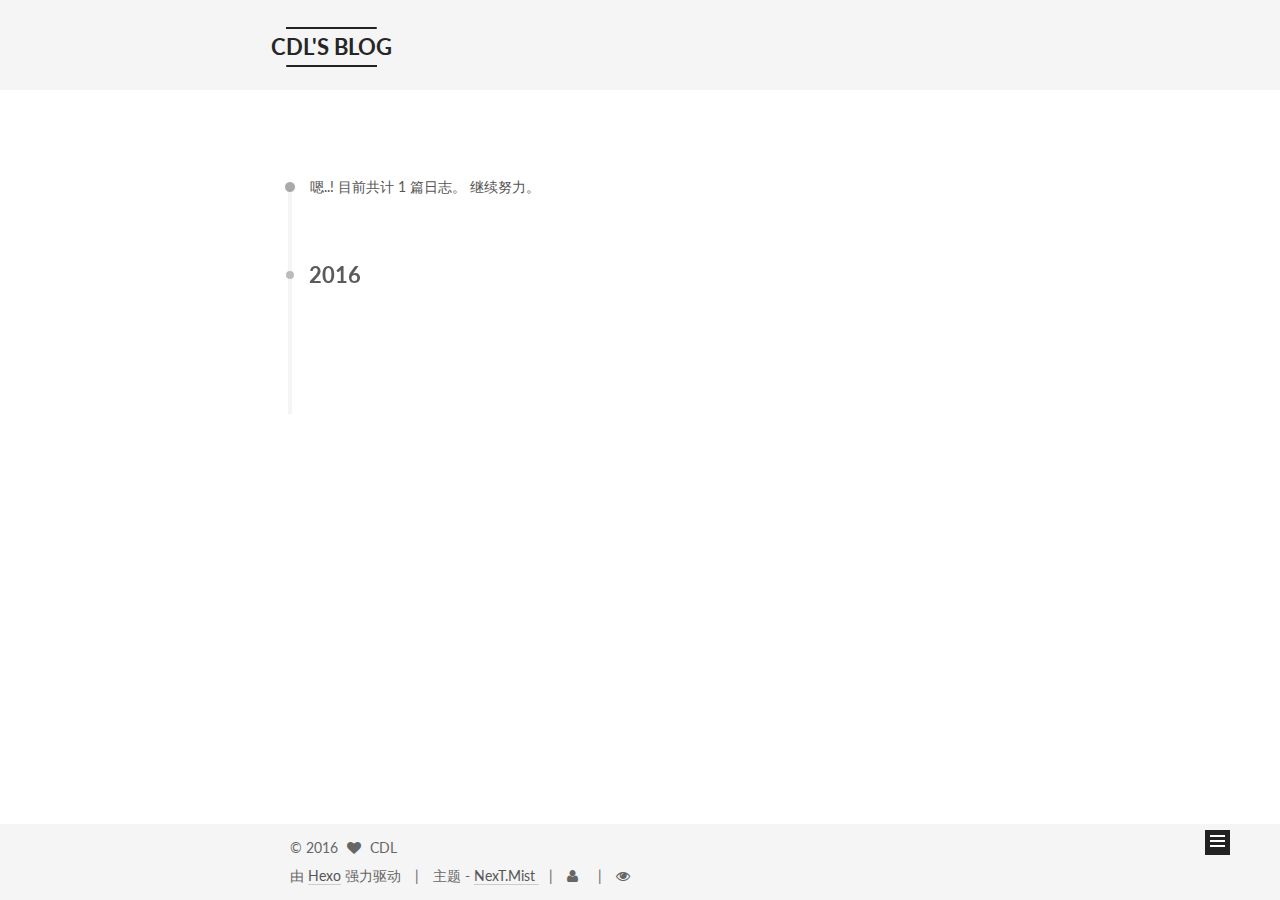
<file: archives/2016/07/index.html>
<!doctype html>



  


<html class="theme-next mist use-motion">
<head>
  <meta charset="UTF-8"/>
<meta http-equiv="X-UA-Compatible" content="IE=edge,chrome=1" />
<meta name="viewport" content="width=device-width, initial-scale=1, maximum-scale=1"/>



<meta http-equiv="Cache-Control" content="no-transform" />
<meta http-equiv="Cache-Control" content="no-siteapp" />












  
  
  <link href="/vendors/fancybox/source/jquery.fancybox.css?v=2.1.5" rel="stylesheet" type="text/css" />




  
  
  
  

  
    
    
  

  

  

  

  

  
    
    
    <link href="//fonts.googleapis.com/css?family=Lato:300,300italic,400,400italic,700,700italic&subset=latin,latin-ext" rel="stylesheet" type="text/css">
  






<link href="/vendors/font-awesome/css/font-awesome.min.css?v=4.4.0" rel="stylesheet" type="text/css" />

<link href="/css/main.css?v=5.0.1" rel="stylesheet" type="text/css" />


  <meta name="keywords" content="分布式, 大数据, 集群, 架构, solr, nutch, ActiveMQ, dubbo, storm, spark, java" />





  <link rel="alternate" href="/atom.xml" title="CDL'S BLOG" type="application/atom+xml" />




  <link rel="shortcut icon" type="image/x-icon" href="/favicon.ico?v=5.0.1" />






<meta name="description" content="面朝大海，春暖花开。">
<meta property="og:type" content="website">
<meta property="og:title" content="CDL'S BLOG">
<meta property="og:url" content="https://msncdl11.github.io/archives/2016/07/index.html">
<meta property="og:site_name" content="CDL'S BLOG">
<meta property="og:description" content="面朝大海，春暖花开。">
<meta name="twitter:card" content="summary">
<meta name="twitter:title" content="CDL'S BLOG">
<meta name="twitter:description" content="面朝大海，春暖花开。">



<script type="text/javascript" id="hexo.configuration">
  var NexT = window.NexT || {};
  var CONFIG = {
    root: '/',
    scheme: 'Mist',
    sidebar: {"position":"left","display":"post"},
    fancybox: true,
    motion: true,
    duoshuo: {
      userId: 0,
      author: '博主'},
     algolia: {
       applicationID: '8U13IFDP1E',
       apiKey: 'b5de8d1dfe11fb00b6d4e96a1a546c91',
       adminApiKey: '3fe7b2730c1cf24cf6ac22f46743c65f',
       indexName: 'msncdl',
       hits: {"per_page":10},
       labels: {"input_placeholder":"搜索...","hits_empty":"未发现与 「${query}」相关的内容","hits_stats":"${hits} 条相关条目，使用了 ${time} 毫秒"}
     }
  };
</script>



  <link rel="canonical" href="https://msncdl11.github.io/archives/2016/07/"/>

  <title> 归档 | CDL'S BLOG </title>
</head>

<body itemscope itemtype="http://schema.org/WebPage" lang="zh-Hans">

  









  
  
    
  

  <div class="container one-collumn sidebar-position-left  page-archive  ">
    <div class="headband"></div>

    <header id="header" class="header" itemscope itemtype="http://schema.org/WPHeader">
      <div class="header-inner"><div class="site-meta ">
  

  <div class="custom-logo-site-title">
    <a href="/"  class="brand" rel="start">
      <span class="logo-line-before"><i></i></span>
      <span class="site-title">CDL'S BLOG</span>
      <span class="logo-line-after"><i></i></span>
    </a>
  </div>
  <p class="site-subtitle"></p>
</div>

<div class="site-nav-toggle">
  <button>
    <span class="btn-bar"></span>
    <span class="btn-bar"></span>
    <span class="btn-bar"></span>
  </button>
</div>



<nav class="site-nav">
  

  
    <ul id="menu" class="menu">
      
        
        <li class="menu-item menu-item-home">
          <a href="/" rel="section">
            
              <i class="menu-item-icon fa fa-fw fa-home"></i> <br />
            
            首页
          </a>
        </li>
      
        
        <li class="menu-item menu-item-categories">
          <a href="/categories" rel="section">
            
              <i class="menu-item-icon fa fa-fw fa-th"></i> <br />
            
            分类
          </a>
        </li>
      
        
        <li class="menu-item menu-item-archives">
          <a href="/archives" rel="section">
            
              <i class="menu-item-icon fa fa-fw fa-archive"></i> <br />
            
            归档
          </a>
        </li>
      
        
        <li class="menu-item menu-item-tags">
          <a href="/tags" rel="section">
            
              <i class="menu-item-icon fa fa-fw fa-tags"></i> <br />
            
            标签
          </a>
        </li>
      

      
        
        <li class="menu-item menu-item-search">
         
          
            <a href="#" class="popup-trigger">
          
            
              <i class="menu-item-icon fa fa-search fa-fw"></i> <br />
            
            搜索
          </a>
        </li>
      
    </ul>
  

  
</nav>



<div class="site-search">
  <div class="algolia-popup popup">
    <div class="algolia-search">
      <div class="algolia-search-input-icon">
        <i class="fa fa-search"></i>
      </div>
      <div class="algolia-search-input" id="algolia-search-input"></div>
    </div>

    <div class="algolia-results">
      <div id="algolia-stats"></div>
      <div id="algolia-hits"></div>
      <div id="algolia-pagination" class="algolia-pagination"></div>
    </div>

    <span class="popup-btn-close">
      <i class="fa fa-times-circle"></i>
    </span>
  </div>
</div>


 </div>
    </header>

    <main id="main" class="main">
      <div class="main-inner">
        <div class="content-wrap">
          <div id="content" class="content">
            

  <section id="posts" class="posts-collapse">
    <span class="archive-move-on"></span>

    <span class="archive-page-counter">
      
      
      
        
      
      嗯..! 目前共计 1 篇日志。 继续努力。
    </span>

    

      
      
      

      
        
        <div class="collection-title">
          <h2 class="archive-year motion-element" id="archive-year-2016">2016</h2>
        </div>
      
      

      

  <article class="post post-type-normal" itemscope itemtype="http://schema.org/Article">
    <header class="post-header">

      <h1 class="post-title">
        
            <a class="post-title-link" href="/2016/07/14/hello-world/" itemprop="url">
              
                <span itemprop="name">Hello World</span>
              
            </a>
        
      </h1>

      <div class="post-meta">
        <time class="post-time" itemprop="dateCreated"
              datetime="2016-07-14T16:14:05+08:00"
              content="2016-07-14" >
          07-14
        </time>
      </div>

    </header>
  </article>



    

  </section>

  



          </div>
          


          


        </div>
        
          
  
  <div class="sidebar-toggle">
    <div class="sidebar-toggle-line-wrap">
      <span class="sidebar-toggle-line sidebar-toggle-line-first"></span>
      <span class="sidebar-toggle-line sidebar-toggle-line-middle"></span>
      <span class="sidebar-toggle-line sidebar-toggle-line-last"></span>
    </div>
  </div>

  <aside id="sidebar" class="sidebar">
    <div class="sidebar-inner">

      

      

      <section class="site-overview sidebar-panel  sidebar-panel-active ">
        <div class="site-author motion-element" itemprop="author" itemscope itemtype="http://schema.org/Person">
          <img class="site-author-image" itemprop="image"
               src="/images/avatar.gif"
               alt="CDL" />
          <p class="site-author-name" itemprop="name">CDL</p>
          <p class="site-description motion-element" itemprop="description">面朝大海，春暖花开。</p>
        </div>
        <nav class="site-state motion-element">
          <div class="site-state-item site-state-posts">
            <a href="/archives">
              <span class="site-state-item-count">1</span>
              <span class="site-state-item-name">日志</span>
            </a>
          </div>

          
            <div class="site-state-item site-state-categories">
              <a href="/categories">
                <span class="site-state-item-count">1</span>
                <span class="site-state-item-name">分类</span>
              </a>
            </div>
          

          
            <div class="site-state-item site-state-tags">
              <a href="/tags">
                <span class="site-state-item-count">2</span>
                <span class="site-state-item-name">标签</span>
              </a>
            </div>
          

        </nav>

        
          <div class="feed-link motion-element">
            <a href="/atom.xml" rel="alternate">
              <i class="fa fa-rss"></i>
              RSS
            </a>
          </div>
        

        <div class="links-of-author motion-element">
          
        </div>

        
        

        
        

      </section>

      

    </div>
  </aside>


        
      </div>
    </main>

    <footer id="footer" class="footer">
      <div class="footer-inner">
        <div class="copyright" >
  
  &copy; 
  <span itemprop="copyrightYear">2016</span>
  <span class="with-love">
    <i class="fa fa-heart"></i>
  </span>
  <span class="author" itemprop="copyrightHolder">CDL</span>
</div>

<div class="powered-by">
  由 <a class="theme-link" href="http://hexo.io">Hexo</a> 强力驱动
</div>

<div class="theme-info">
  主题 -
  <a class="theme-link" href="https://github.com/iissnan/hexo-theme-next">
    NexT.Mist
  </a>
</div>
        
<div class="busuanzi-count">
  <script async src="https://dn-lbstatics.qbox.me/busuanzi/2.3/busuanzi.pure.mini.js"></script>
  
    <span class="site-uv"><i class="fa fa-user"></i><span class="busuanzi-value" id="busuanzi_value_site_uv"></span></span>
  
  
    <span class="site-pv"><i class="fa fa-eye"></i><span class="busuanzi-value" id="busuanzi_value_site_pv"></span></span>
  
</div>

        
      </div>
    </footer>

    <div class="back-to-top">
      <i class="fa fa-arrow-up"></i>
    </div>
  </div>

  

<script type="text/javascript">
  if (Object.prototype.toString.call(window.Promise) !== '[object Function]') {
    window.Promise = null;
  }
</script>









  



  
  <script type="text/javascript" src="/vendors/jquery/index.js?v=2.1.3"></script>

  
  <script type="text/javascript" src="/vendors/fastclick/lib/fastclick.min.js?v=1.0.6"></script>

  
  <script type="text/javascript" src="/vendors/jquery_lazyload/jquery.lazyload.js?v=1.9.7"></script>

  
  <script type="text/javascript" src="/vendors/velocity/velocity.min.js?v=1.2.1"></script>

  
  <script type="text/javascript" src="/vendors/velocity/velocity.ui.min.js?v=1.2.1"></script>

  
  <script type="text/javascript" src="/vendors/fancybox/source/jquery.fancybox.pack.js?v=2.1.5"></script>


  


  <script type="text/javascript" src="/js/src/utils.js?v=5.0.1"></script>

  <script type="text/javascript" src="/js/src/motion.js?v=5.0.1"></script>



  
  

  
  
    <script type="text/javascript" id="motion.page.archive">
      $('.archive-year').velocity('transition.slideLeftIn');
    </script>
  


  


  <script type="text/javascript" src="/js/src/bootstrap.js?v=5.0.1"></script>



  

  
    
  

  <script type="text/javascript">
    var duoshuoQuery = {short_name:"msncdl"};
    (function() {
      var ds = document.createElement('script');
      ds.type = 'text/javascript';ds.async = true;
      ds.id = 'duoshuo-script';
      ds.src = (document.location.protocol == 'https:' ? 'https:' : 'http:') + '//static.duoshuo.com/embed.js';
      ds.charset = 'UTF-8';
      (document.getElementsByTagName('head')[0]
      || document.getElementsByTagName('body')[0]).appendChild(ds);
    })();
  </script>

  
    
    <script src="/vendors/ua-parser-js/dist/ua-parser.min.js?v=0.7.9"></script>
    <script src="/js/src/hook-duoshuo.js"></script>
  






  
  

  <script src="/vendors/algolia-instant-search/instantsearch.js"></script>
<script type="text/javascript">
$(document).ready(function () {
  var algoliaSettings = CONFIG.algolia;
  var isAlgoliaSettingsValid = algoliaSettings.applicationID &&
    algoliaSettings.apiKey &&
    algoliaSettings.indexName;

  if (!isAlgoliaSettingsValid) {
    window.console.error('Algolia Settings are invalid.');
    return;
  }

  var search = instantsearch({
    appId: algoliaSettings.applicationID,
    apiKey: algoliaSettings.apiKey,
    indexName: algoliaSettings.indexName,
    searchFunction: function (helper) {
      var searchInput = $('#algolia-search-input').find('input');

      if (searchInput.val()) {
        helper.search();
      }
    }
  });

  // Registering Widgets
  [
    instantsearch.widgets.searchBox({
      container: '#algolia-search-input',
      placeholder: algoliaSettings.labels.input_placeholder
    }),

    instantsearch.widgets.hits({
      container: '#algolia-hits',
      hitsPerPage: algoliaSettings.hits.per_page || 10,
      templates: {
        item: function (data) {
          return (
            '<a href="' + CONFIG.root + data.path + '" class="algolia-hit-item-link">' +
            data._highlightResult.title.value +
            '</a>'
          );
        },
        empty: function (data) {
          return (
            '<div id="algolia-hits-empty">' +
            algoliaSettings.labels.hits_empty.replace(/\$\{query}/, data.query) +
            '</div>'
          );
        }
      },
      cssClasses: {
        item: 'algolia-hit-item'
      }
    }),

    instantsearch.widgets.stats({
      container: '#algolia-stats',
      templates: {
        body: function (data) {
          var stats = algoliaSettings.labels.hits_stats
            .replace(/\$\{hits}/, data.nbHits)
            .replace(/\$\{time}/, data.processingTimeMS);
          return (
            stats +
            '<span class="algolia-powered">' +
            '  <img src="' + CONFIG.root + 'images/algolia_logo.svg" alt="Algolia" />' +
            '</span>' +
            '<hr />'
          );
        }
      }
    }),

    instantsearch.widgets.pagination({
      container: '#algolia-pagination',
      scrollTo: false,
      showFirstLast: false,
      labels: {
        first: '<i class="fa fa-angle-double-left"></i>',
        last: '<i class="fa fa-angle-double-right"></i>',
        previous: '<i class="fa fa-angle-left"></i>',
        next: '<i class="fa fa-angle-right"></i>'
      },
      cssClasses: {
        root: 'pagination',
        item: 'pagination-item',
        link: 'page-number',
        active: 'current',
        disabled: 'disabled-item'
      }
    })
  ].forEach(search.addWidget, search);

  search.start();

  $('.popup-trigger').on('click', function(e) {
    e.stopPropagation();
    $('body').append('<div class="popoverlay">').css('overflow', 'hidden');
    $('.popup').toggle();
    $('#algolia-search-input').find('input').focus();
  });

  $('.popup-btn-close').click(function(){
    $('.popup').hide();
    $('.popoverlay').remove();
    $('body').css('overflow', '');
  });

});
</script>


<script type="text/javascript">
  $(document).ready(function () {
    if ( $('#local-search-input').size() === 0) {
      return;
    }

    // Popup Window;
    var isfetched = false;
    // Search DB path;
    var search_path = "search.xml";
    if (search_path.length == 0) {
      search_path = "search.xml";
    }
    var path = "/" + search_path;
    // monitor main search box;

    function proceedsearch() {
      $("body").append('<div class="popoverlay">').css('overflow', 'hidden');
      $('.popup').toggle();

    }
    // search function;
    var searchFunc = function(path, search_id, content_id) {
      'use strict';
      $.ajax({
        url: path,
        dataType: "xml",
        async: true,
        success: function( xmlResponse ) {
          // get the contents from search data
          isfetched = true;
          $('.popup').detach().appendTo('.header-inner');
          var datas = $( "entry", xmlResponse ).map(function() {
            return {
              title: $( "title", this ).text(),
              content: $("content",this).text(),
              url: $( "url" , this).text()
            };
          }).get();
          var $input = document.getElementById(search_id);
          var $resultContent = document.getElementById(content_id);
          $input.addEventListener('input', function(){
            var matchcounts = 0;
            var str='<ul class=\"search-result-list\">';
            var keywords = this.value.trim().toLowerCase().split(/[\s\-]+/);
            $resultContent.innerHTML = "";
            if (this.value.trim().length > 1) {
              // perform local searching
              datas.forEach(function(data) {
                var isMatch = true;
                var content_index = [];
                var data_title = data.title.trim().toLowerCase();
                var data_content = data.content.trim().replace(/<[^>]+>/g,"").toLowerCase();
                var data_url = data.url;
                var index_title = -1;
                var index_content = -1;
                var first_occur = -1;
                // only match artiles with not empty titles and contents
                if(data_title != '' && data_content != '') {
                  keywords.forEach(function(keyword, i) {
                    index_title = data_title.indexOf(keyword);
                    index_content = data_content.indexOf(keyword);
                    if( index_title < 0 && index_content < 0 ){
                      isMatch = false;
                    } else {
                      if (index_content < 0) {
                        index_content = 0;
                      }
                      if (i == 0) {
                        first_occur = index_content;
                      }
                    }
                  });
                }
                // show search results
                if (isMatch) {
                  matchcounts += 1;
                  str += "<li><a href='"+ data_url +"' class='search-result-title'>"+ data_title +"</a>";
                  var content = data.content.trim().replace(/<[^>]+>/g,"");
                  if (first_occur >= 0) {
                    // cut out 100 characters
                    var start = first_occur - 20;
                    var end = first_occur + 80;
                    if(start < 0){
                      start = 0;
                    }
                    if(start == 0){
                      end = 50;
                    }
                    if(end > content.length){
                      end = content.length;
                    }
                    var match_content = content.substring(start, end);
                    // highlight all keywords
                    keywords.forEach(function(keyword){
                      var regS = new RegExp(keyword, "gi");
                      match_content = match_content.replace(regS, "<b class=\"search-keyword\">"+keyword+"</b>");
                    });

                    str += "<p class=\"search-result\">" + match_content +"...</p>"
                  }
                  str += "</li>";
                }
              })};
            str += "</ul>";
            if (matchcounts == 0) { str = '<div id="no-result"><i class="fa fa-frown-o fa-5x" /></div>' }
            if (keywords == "") { str = '<div id="no-result"><i class="fa fa-search fa-5x" /></div>' }
            $resultContent.innerHTML = str;
          });
          proceedsearch();
        }
      });}

    // handle and trigger popup window;
    $('.popup-trigger').mousedown(function(e) {
      e.stopPropagation();
      if (isfetched == false) {
        searchFunc(path, 'local-search-input', 'local-search-result');
      } else {
        proceedsearch();
      };

    });

    $('.popup-btn-close').click(function(e){
      $('.popup').hide();
      $(".popoverlay").remove();
      $('body').css('overflow', '');
    });
    $('.popup').click(function(e){
      e.stopPropagation();
    });
  });
</script>
  

  

  
<script type="text/javascript" async src="//push.zhanzhang.baidu.com/push.js">
</script>


</body>
</html>
</file>
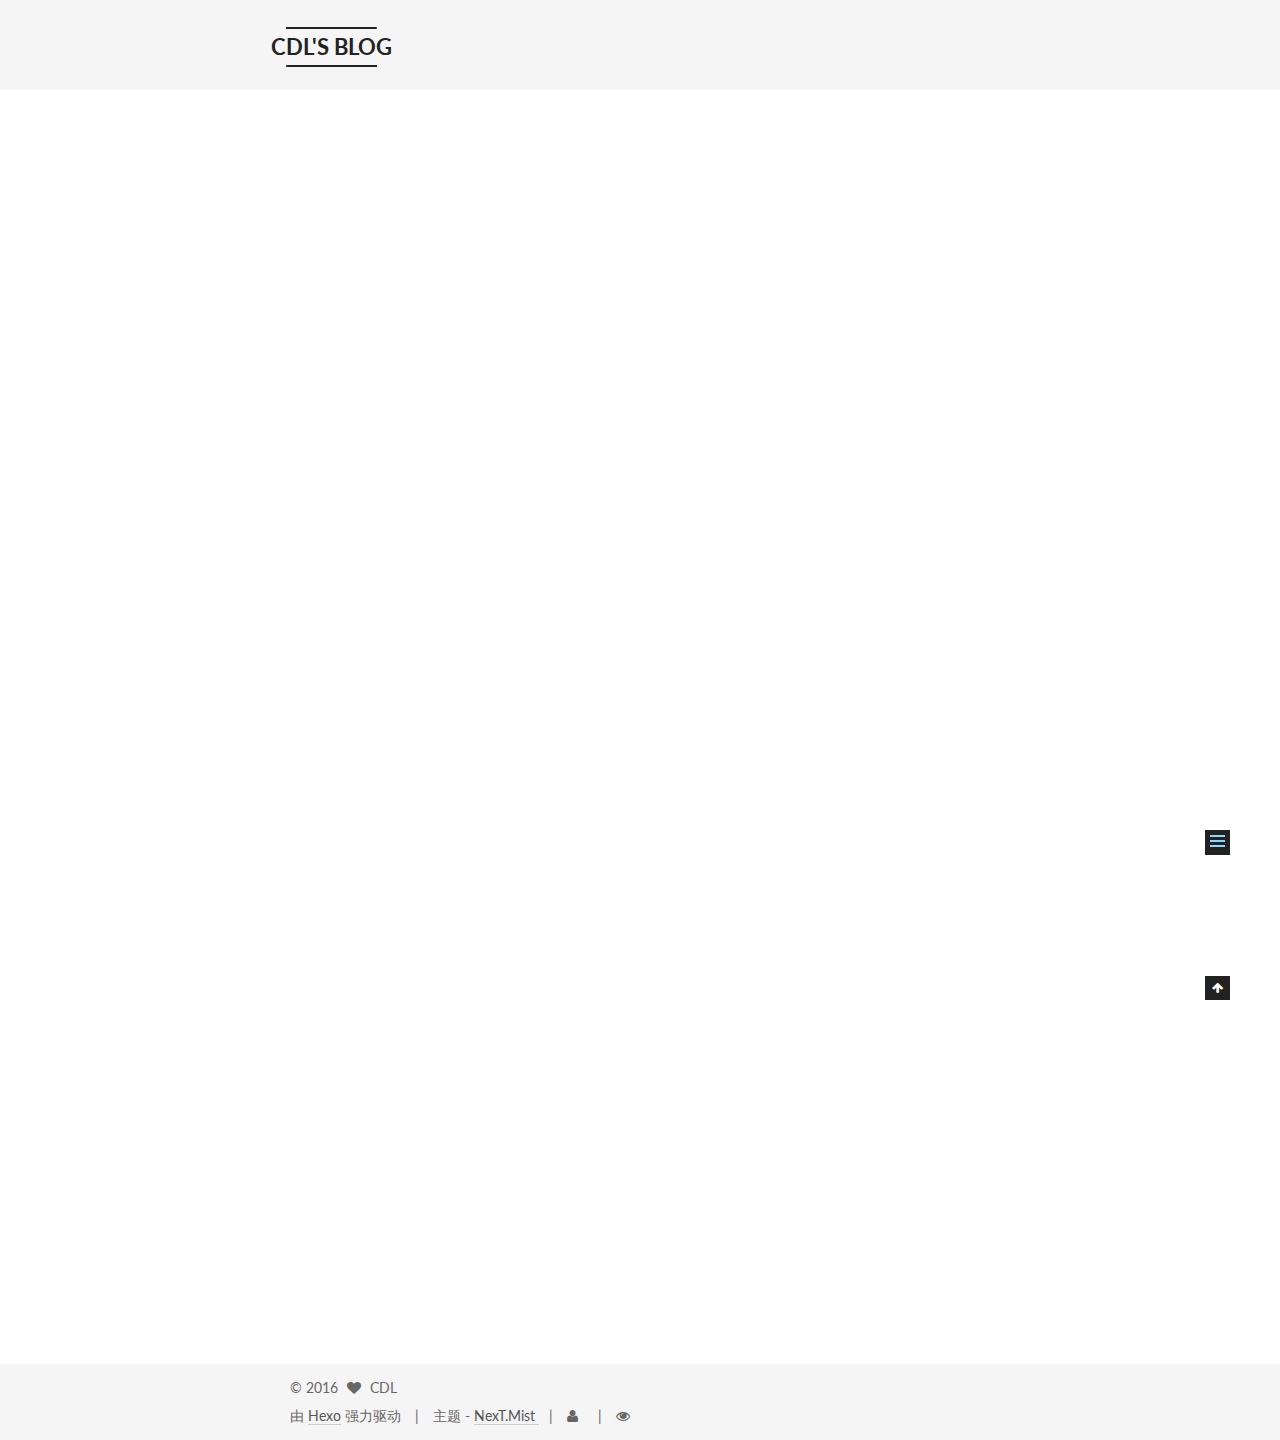
<file: 2016/07/14/hello-world/index.html>
<!doctype html>



  


<html class="theme-next mist use-motion">
<head>
  <meta charset="UTF-8"/>
<meta http-equiv="X-UA-Compatible" content="IE=edge,chrome=1" />
<meta name="viewport" content="width=device-width, initial-scale=1, maximum-scale=1"/>



<meta http-equiv="Cache-Control" content="no-transform" />
<meta http-equiv="Cache-Control" content="no-siteapp" />












  
  
  <link href="/vendors/fancybox/source/jquery.fancybox.css?v=2.1.5" rel="stylesheet" type="text/css" />




  
  
  
  

  
    
    
  

  

  

  

  

  
    
    
    <link href="//fonts.googleapis.com/css?family=Lato:300,300italic,400,400italic,700,700italic&subset=latin,latin-ext" rel="stylesheet" type="text/css">
  






<link href="/vendors/font-awesome/css/font-awesome.min.css?v=4.4.0" rel="stylesheet" type="text/css" />

<link href="/css/main.css?v=5.0.1" rel="stylesheet" type="text/css" />


  <meta name="keywords" content="Hexo,Git," />





  <link rel="alternate" href="/atom.xml" title="CDL'S BLOG" type="application/atom+xml" />




  <link rel="shortcut icon" type="image/x-icon" href="/favicon.ico?v=5.0.1" />






<meta name="description" content="Welcome to Hexo! This is your very first post. Check documentation for more info. If you get any problems when using Hexo, you can find the answer in troubleshooting or you can ask me on GitHub.
Quick">
<meta property="og:type" content="article">
<meta property="og:title" content="Hello World">
<meta property="og:url" content="https://msncdl11.github.io/2016/07/14/hello-world/index.html">
<meta property="og:site_name" content="CDL'S BLOG">
<meta property="og:description" content="Welcome to Hexo! This is your very first post. Check documentation for more info. If you get any problems when using Hexo, you can find the answer in troubleshooting or you can ask me on GitHub.
Quick">
<meta property="og:updated_time" content="2016-07-16T07:04:49.527Z">
<meta name="twitter:card" content="summary">
<meta name="twitter:title" content="Hello World">
<meta name="twitter:description" content="Welcome to Hexo! This is your very first post. Check documentation for more info. If you get any problems when using Hexo, you can find the answer in troubleshooting or you can ask me on GitHub.
Quick">



<script type="text/javascript" id="hexo.configuration">
  var NexT = window.NexT || {};
  var CONFIG = {
    root: '/',
    scheme: 'Mist',
    sidebar: {"position":"left","display":"post"},
    fancybox: true,
    motion: true,
    duoshuo: {
      userId: 0,
      author: '博主'},
     algolia: {
       applicationID: '8U13IFDP1E',
       apiKey: 'b5de8d1dfe11fb00b6d4e96a1a546c91',
       adminApiKey: '3fe7b2730c1cf24cf6ac22f46743c65f',
       indexName: 'msncdl',
       hits: {"per_page":10},
       labels: {"input_placeholder":"搜索...","hits_empty":"未发现与 「${query}」相关的内容","hits_stats":"${hits} 条相关条目，使用了 ${time} 毫秒"}
     }
  };
</script>



  <link rel="canonical" href="https://msncdl11.github.io/2016/07/14/hello-world/"/>

  <title> Hello World | CDL'S BLOG </title>
</head>

<body itemscope itemtype="http://schema.org/WebPage" lang="zh-Hans">

  









  
  
    
  

  <div class="container one-collumn sidebar-position-left page-post-detail ">
    <div class="headband"></div>

    <header id="header" class="header" itemscope itemtype="http://schema.org/WPHeader">
      <div class="header-inner"><div class="site-meta ">
  

  <div class="custom-logo-site-title">
    <a href="/"  class="brand" rel="start">
      <span class="logo-line-before"><i></i></span>
      <span class="site-title">CDL'S BLOG</span>
      <span class="logo-line-after"><i></i></span>
    </a>
  </div>
  <p class="site-subtitle"></p>
</div>

<div class="site-nav-toggle">
  <button>
    <span class="btn-bar"></span>
    <span class="btn-bar"></span>
    <span class="btn-bar"></span>
  </button>
</div>



<nav class="site-nav">
  

  
    <ul id="menu" class="menu">
      
        
        <li class="menu-item menu-item-home">
          <a href="/" rel="section">
            
              <i class="menu-item-icon fa fa-fw fa-home"></i> <br />
            
            首页
          </a>
        </li>
      
        
        <li class="menu-item menu-item-categories">
          <a href="/categories" rel="section">
            
              <i class="menu-item-icon fa fa-fw fa-th"></i> <br />
            
            分类
          </a>
        </li>
      
        
        <li class="menu-item menu-item-archives">
          <a href="/archives" rel="section">
            
              <i class="menu-item-icon fa fa-fw fa-archive"></i> <br />
            
            归档
          </a>
        </li>
      
        
        <li class="menu-item menu-item-tags">
          <a href="/tags" rel="section">
            
              <i class="menu-item-icon fa fa-fw fa-tags"></i> <br />
            
            标签
          </a>
        </li>
      

      
        
        <li class="menu-item menu-item-search">
         
          
            <a href="#" class="popup-trigger">
          
            
              <i class="menu-item-icon fa fa-search fa-fw"></i> <br />
            
            搜索
          </a>
        </li>
      
    </ul>
  

  
</nav>



<div class="site-search">
  <div class="algolia-popup popup">
    <div class="algolia-search">
      <div class="algolia-search-input-icon">
        <i class="fa fa-search"></i>
      </div>
      <div class="algolia-search-input" id="algolia-search-input"></div>
    </div>

    <div class="algolia-results">
      <div id="algolia-stats"></div>
      <div id="algolia-hits"></div>
      <div id="algolia-pagination" class="algolia-pagination"></div>
    </div>

    <span class="popup-btn-close">
      <i class="fa fa-times-circle"></i>
    </span>
  </div>
</div>


 </div>
    </header>

    <main id="main" class="main">
      <div class="main-inner">
        <div class="content-wrap">
          <div id="content" class="content">
            

  <div id="posts" class="posts-expand">
    

  
  

  
  
  

  <article class="post post-type-normal " itemscope itemtype="http://schema.org/Article">

    
      <header class="post-header">

        
        
          <h1 class="post-title" itemprop="name headline">
            
            
              
                Hello World
              
            
          </h1>
        

        <div class="post-meta">
          <span class="post-time">
            <span class="post-meta-item-icon">
              <i class="fa fa-calendar-o"></i>
            </span>
            <span class="post-meta-item-text">发表于</span>
            <time itemprop="dateCreated" datetime="2016-07-14T16:14:05+08:00" content="2016-07-14">
              2016-07-14
            </time>
          </span>

          
            <span class="post-category" >
              &nbsp; | &nbsp;
              <span class="post-meta-item-icon">
                <i class="fa fa-folder-o"></i>
              </span>
              <span class="post-meta-item-text">分类于</span>
              
                <span itemprop="about" itemscope itemtype="https://schema.org/Thing">
                  <a href="/categories/Hexo/" itemprop="url" rel="index">
                    <span itemprop="name">Hexo</span>
                  </a>
                </span>

                
                

              
            </span>
          

          
            
              <span class="post-comments-count">
                &nbsp; | &nbsp;
                <a href="/2016/07/14/hello-world/#comments" itemprop="discussionUrl">
                  <span class="post-comments-count ds-thread-count" data-thread-key="2016/07/14/hello-world/" itemprop="commentsCount"></span>
                </a>
              </span>
            
          

          

          
          

          
              &nbsp; | &nbsp;
              <span class="page-pv">阅读次数
              <span class="busuanzi-value" id="busuanzi_value_page_pv" ></span>
              </span>
          
        </div>
      </header>
    


    <div class="post-body" itemprop="articleBody">

      
      

      
        <p>Welcome to <a href="https://hexo.io/" target="_blank" rel="external">Hexo</a>! This is your very first post. Check <a href="https://hexo.io/docs/" target="_blank" rel="external">documentation</a> for more info. If you get any problems when using Hexo, you can find the answer in <a href="https://hexo.io/docs/troubleshooting.html" target="_blank" rel="external">troubleshooting</a> or you can ask me on <a href="https://github.com/hexojs/hexo/issues" target="_blank" rel="external">GitHub</a>.</p>
<h2 id="Quick-Start"><a href="#Quick-Start" class="headerlink" title="Quick Start"></a>Quick Start</h2><h3 id="Create-a-new-post"><a href="#Create-a-new-post" class="headerlink" title="Create a new post"></a>Create a new post</h3><figure class="highlight bash"><table><tr><td class="gutter"><pre><div class="line">1</div></pre></td><td class="code"><pre><div class="line">$ hexo new <span class="string">"My New Post"</span></div></pre></td></tr></table></figure>
<p>More info: <a href="https://hexo.io/docs/writing.html" target="_blank" rel="external">Writing</a></p>
<h3 id="Run-server"><a href="#Run-server" class="headerlink" title="Run server"></a>Run server</h3><figure class="highlight bash"><table><tr><td class="gutter"><pre><div class="line">1</div></pre></td><td class="code"><pre><div class="line">$ hexo server</div></pre></td></tr></table></figure>
<p>More info: <a href="https://hexo.io/docs/server.html" target="_blank" rel="external">Server</a></p>
<h3 id="Generate-static-files"><a href="#Generate-static-files" class="headerlink" title="Generate static files"></a>Generate static files</h3><figure class="highlight bash"><table><tr><td class="gutter"><pre><div class="line">1</div></pre></td><td class="code"><pre><div class="line">$ hexo generate</div></pre></td></tr></table></figure>
<p>More info: <a href="https://hexo.io/docs/generating.html" target="_blank" rel="external">Generating</a></p>
<h3 id="Deploy-to-remote-sites"><a href="#Deploy-to-remote-sites" class="headerlink" title="Deploy to remote sites"></a>Deploy to remote sites</h3><figure class="highlight bash"><table><tr><td class="gutter"><pre><div class="line">1</div></pre></td><td class="code"><pre><div class="line">$ hexo deploy</div></pre></td></tr></table></figure>
<p>More info: <a href="https://hexo.io/docs/deployment.html" target="_blank" rel="external">Deployment</a></p>

      
    </div>

    <div>
      
        

      
    </div>

    <div>
      
        

      
    </div>

    <footer class="post-footer">
      
        <div class="post-tags">
          
            <a href="/tags/Hexo/" rel="tag">#Hexo</a>
          
            <a href="/tags/Git/" rel="tag">#Git</a>
          
        </div>
      

      

      
      
    </footer>
  </article>



    <div class="post-spread">
      
    </div>
  </div>


          </div>
          


          
  <div class="comments" id="comments">
    
      <div class="ds-thread" data-thread-key="2016/07/14/hello-world/"
           data-title="Hello World" data-url="https://msncdl11.github.io/2016/07/14/hello-world/">
      </div>
    
  </div>



        </div>
        
          
  
  <div class="sidebar-toggle">
    <div class="sidebar-toggle-line-wrap">
      <span class="sidebar-toggle-line sidebar-toggle-line-first"></span>
      <span class="sidebar-toggle-line sidebar-toggle-line-middle"></span>
      <span class="sidebar-toggle-line sidebar-toggle-line-last"></span>
    </div>
  </div>

  <aside id="sidebar" class="sidebar">
    <div class="sidebar-inner">

      

      
        <ul class="sidebar-nav motion-element">
          <li class="sidebar-nav-toc sidebar-nav-active" data-target="post-toc-wrap" >
            文章目录
          </li>
          <li class="sidebar-nav-overview" data-target="site-overview">
            站点概览
          </li>
        </ul>
      

      <section class="site-overview sidebar-panel ">
        <div class="site-author motion-element" itemprop="author" itemscope itemtype="http://schema.org/Person">
          <img class="site-author-image" itemprop="image"
               src="/images/avatar.gif"
               alt="CDL" />
          <p class="site-author-name" itemprop="name">CDL</p>
          <p class="site-description motion-element" itemprop="description">面朝大海，春暖花开。</p>
        </div>
        <nav class="site-state motion-element">
          <div class="site-state-item site-state-posts">
            <a href="/archives">
              <span class="site-state-item-count">1</span>
              <span class="site-state-item-name">日志</span>
            </a>
          </div>

          
            <div class="site-state-item site-state-categories">
              <a href="/categories">
                <span class="site-state-item-count">1</span>
                <span class="site-state-item-name">分类</span>
              </a>
            </div>
          

          
            <div class="site-state-item site-state-tags">
              <a href="/tags">
                <span class="site-state-item-count">2</span>
                <span class="site-state-item-name">标签</span>
              </a>
            </div>
          

        </nav>

        
          <div class="feed-link motion-element">
            <a href="/atom.xml" rel="alternate">
              <i class="fa fa-rss"></i>
              RSS
            </a>
          </div>
        

        <div class="links-of-author motion-element">
          
        </div>

        
        

        
        

      </section>

      
        <section class="post-toc-wrap motion-element sidebar-panel sidebar-panel-active">
          <div class="post-toc">
            
              
            
            
              <div class="post-toc-content"><ol class="nav"><li class="nav-item nav-level-2"><a class="nav-link" href="#Quick-Start"><span class="nav-number">1.</span> <span class="nav-text">Quick Start</span></a><ol class="nav-child"><li class="nav-item nav-level-3"><a class="nav-link" href="#Create-a-new-post"><span class="nav-number">1.1.</span> <span class="nav-text">Create a new post</span></a></li><li class="nav-item nav-level-3"><a class="nav-link" href="#Run-server"><span class="nav-number">1.2.</span> <span class="nav-text">Run server</span></a></li><li class="nav-item nav-level-3"><a class="nav-link" href="#Generate-static-files"><span class="nav-number">1.3.</span> <span class="nav-text">Generate static files</span></a></li><li class="nav-item nav-level-3"><a class="nav-link" href="#Deploy-to-remote-sites"><span class="nav-number">1.4.</span> <span class="nav-text">Deploy to remote sites</span></a></li></ol></li></ol></div>
            
          </div>
        </section>
      

    </div>
  </aside>


        
      </div>
    </main>

    <footer id="footer" class="footer">
      <div class="footer-inner">
        <div class="copyright" >
  
  &copy; 
  <span itemprop="copyrightYear">2016</span>
  <span class="with-love">
    <i class="fa fa-heart"></i>
  </span>
  <span class="author" itemprop="copyrightHolder">CDL</span>
</div>

<div class="powered-by">
  由 <a class="theme-link" href="http://hexo.io">Hexo</a> 强力驱动
</div>

<div class="theme-info">
  主题 -
  <a class="theme-link" href="https://github.com/iissnan/hexo-theme-next">
    NexT.Mist
  </a>
</div>
        
<div class="busuanzi-count">
  <script async src="https://dn-lbstatics.qbox.me/busuanzi/2.3/busuanzi.pure.mini.js"></script>
  
    <span class="site-uv"><i class="fa fa-user"></i><span class="busuanzi-value" id="busuanzi_value_site_uv"></span></span>
  
  
    <span class="site-pv"><i class="fa fa-eye"></i><span class="busuanzi-value" id="busuanzi_value_site_pv"></span></span>
  
</div>

        
      </div>
    </footer>

    <div class="back-to-top">
      <i class="fa fa-arrow-up"></i>
    </div>
  </div>

  

<script type="text/javascript">
  if (Object.prototype.toString.call(window.Promise) !== '[object Function]') {
    window.Promise = null;
  }
</script>









  



  
  <script type="text/javascript" src="/vendors/jquery/index.js?v=2.1.3"></script>

  
  <script type="text/javascript" src="/vendors/fastclick/lib/fastclick.min.js?v=1.0.6"></script>

  
  <script type="text/javascript" src="/vendors/jquery_lazyload/jquery.lazyload.js?v=1.9.7"></script>

  
  <script type="text/javascript" src="/vendors/velocity/velocity.min.js?v=1.2.1"></script>

  
  <script type="text/javascript" src="/vendors/velocity/velocity.ui.min.js?v=1.2.1"></script>

  
  <script type="text/javascript" src="/vendors/fancybox/source/jquery.fancybox.pack.js?v=2.1.5"></script>


  


  <script type="text/javascript" src="/js/src/utils.js?v=5.0.1"></script>

  <script type="text/javascript" src="/js/src/motion.js?v=5.0.1"></script>



  
  

  
  <script type="text/javascript" src="/js/src/scrollspy.js?v=5.0.1"></script>
<script type="text/javascript" src="/js/src/post-details.js?v=5.0.1"></script>



  


  <script type="text/javascript" src="/js/src/bootstrap.js?v=5.0.1"></script>



  

  
    
  

  <script type="text/javascript">
    var duoshuoQuery = {short_name:"msncdl"};
    (function() {
      var ds = document.createElement('script');
      ds.type = 'text/javascript';ds.async = true;
      ds.id = 'duoshuo-script';
      ds.src = (document.location.protocol == 'https:' ? 'https:' : 'http:') + '//static.duoshuo.com/embed.js';
      ds.charset = 'UTF-8';
      (document.getElementsByTagName('head')[0]
      || document.getElementsByTagName('body')[0]).appendChild(ds);
    })();
  </script>

  
    
    <script src="/vendors/ua-parser-js/dist/ua-parser.min.js?v=0.7.9"></script>
    <script src="/js/src/hook-duoshuo.js"></script>
  






  
  

  <script src="/vendors/algolia-instant-search/instantsearch.js"></script>
<script type="text/javascript">
$(document).ready(function () {
  var algoliaSettings = CONFIG.algolia;
  var isAlgoliaSettingsValid = algoliaSettings.applicationID &&
    algoliaSettings.apiKey &&
    algoliaSettings.indexName;

  if (!isAlgoliaSettingsValid) {
    window.console.error('Algolia Settings are invalid.');
    return;
  }

  var search = instantsearch({
    appId: algoliaSettings.applicationID,
    apiKey: algoliaSettings.apiKey,
    indexName: algoliaSettings.indexName,
    searchFunction: function (helper) {
      var searchInput = $('#algolia-search-input').find('input');

      if (searchInput.val()) {
        helper.search();
      }
    }
  });

  // Registering Widgets
  [
    instantsearch.widgets.searchBox({
      container: '#algolia-search-input',
      placeholder: algoliaSettings.labels.input_placeholder
    }),

    instantsearch.widgets.hits({
      container: '#algolia-hits',
      hitsPerPage: algoliaSettings.hits.per_page || 10,
      templates: {
        item: function (data) {
          return (
            '<a href="' + CONFIG.root + data.path + '" class="algolia-hit-item-link">' +
            data._highlightResult.title.value +
            '</a>'
          );
        },
        empty: function (data) {
          return (
            '<div id="algolia-hits-empty">' +
            algoliaSettings.labels.hits_empty.replace(/\$\{query}/, data.query) +
            '</div>'
          );
        }
      },
      cssClasses: {
        item: 'algolia-hit-item'
      }
    }),

    instantsearch.widgets.stats({
      container: '#algolia-stats',
      templates: {
        body: function (data) {
          var stats = algoliaSettings.labels.hits_stats
            .replace(/\$\{hits}/, data.nbHits)
            .replace(/\$\{time}/, data.processingTimeMS);
          return (
            stats +
            '<span class="algolia-powered">' +
            '  <img src="' + CONFIG.root + 'images/algolia_logo.svg" alt="Algolia" />' +
            '</span>' +
            '<hr />'
          );
        }
      }
    }),

    instantsearch.widgets.pagination({
      container: '#algolia-pagination',
      scrollTo: false,
      showFirstLast: false,
      labels: {
        first: '<i class="fa fa-angle-double-left"></i>',
        last: '<i class="fa fa-angle-double-right"></i>',
        previous: '<i class="fa fa-angle-left"></i>',
        next: '<i class="fa fa-angle-right"></i>'
      },
      cssClasses: {
        root: 'pagination',
        item: 'pagination-item',
        link: 'page-number',
        active: 'current',
        disabled: 'disabled-item'
      }
    })
  ].forEach(search.addWidget, search);

  search.start();

  $('.popup-trigger').on('click', function(e) {
    e.stopPropagation();
    $('body').append('<div class="popoverlay">').css('overflow', 'hidden');
    $('.popup').toggle();
    $('#algolia-search-input').find('input').focus();
  });

  $('.popup-btn-close').click(function(){
    $('.popup').hide();
    $('.popoverlay').remove();
    $('body').css('overflow', '');
  });

});
</script>


<script type="text/javascript">
  $(document).ready(function () {
    if ( $('#local-search-input').size() === 0) {
      return;
    }

    // Popup Window;
    var isfetched = false;
    // Search DB path;
    var search_path = "search.xml";
    if (search_path.length == 0) {
      search_path = "search.xml";
    }
    var path = "/" + search_path;
    // monitor main search box;

    function proceedsearch() {
      $("body").append('<div class="popoverlay">').css('overflow', 'hidden');
      $('.popup').toggle();

    }
    // search function;
    var searchFunc = function(path, search_id, content_id) {
      'use strict';
      $.ajax({
        url: path,
        dataType: "xml",
        async: true,
        success: function( xmlResponse ) {
          // get the contents from search data
          isfetched = true;
          $('.popup').detach().appendTo('.header-inner');
          var datas = $( "entry", xmlResponse ).map(function() {
            return {
              title: $( "title", this ).text(),
              content: $("content",this).text(),
              url: $( "url" , this).text()
            };
          }).get();
          var $input = document.getElementById(search_id);
          var $resultContent = document.getElementById(content_id);
          $input.addEventListener('input', function(){
            var matchcounts = 0;
            var str='<ul class=\"search-result-list\">';
            var keywords = this.value.trim().toLowerCase().split(/[\s\-]+/);
            $resultContent.innerHTML = "";
            if (this.value.trim().length > 1) {
              // perform local searching
              datas.forEach(function(data) {
                var isMatch = true;
                var content_index = [];
                var data_title = data.title.trim().toLowerCase();
                var data_content = data.content.trim().replace(/<[^>]+>/g,"").toLowerCase();
                var data_url = data.url;
                var index_title = -1;
                var index_content = -1;
                var first_occur = -1;
                // only match artiles with not empty titles and contents
                if(data_title != '' && data_content != '') {
                  keywords.forEach(function(keyword, i) {
                    index_title = data_title.indexOf(keyword);
                    index_content = data_content.indexOf(keyword);
                    if( index_title < 0 && index_content < 0 ){
                      isMatch = false;
                    } else {
                      if (index_content < 0) {
                        index_content = 0;
                      }
                      if (i == 0) {
                        first_occur = index_content;
                      }
                    }
                  });
                }
                // show search results
                if (isMatch) {
                  matchcounts += 1;
                  str += "<li><a href='"+ data_url +"' class='search-result-title'>"+ data_title +"</a>";
                  var content = data.content.trim().replace(/<[^>]+>/g,"");
                  if (first_occur >= 0) {
                    // cut out 100 characters
                    var start = first_occur - 20;
                    var end = first_occur + 80;
                    if(start < 0){
                      start = 0;
                    }
                    if(start == 0){
                      end = 50;
                    }
                    if(end > content.length){
                      end = content.length;
                    }
                    var match_content = content.substring(start, end);
                    // highlight all keywords
                    keywords.forEach(function(keyword){
                      var regS = new RegExp(keyword, "gi");
                      match_content = match_content.replace(regS, "<b class=\"search-keyword\">"+keyword+"</b>");
                    });

                    str += "<p class=\"search-result\">" + match_content +"...</p>"
                  }
                  str += "</li>";
                }
              })};
            str += "</ul>";
            if (matchcounts == 0) { str = '<div id="no-result"><i class="fa fa-frown-o fa-5x" /></div>' }
            if (keywords == "") { str = '<div id="no-result"><i class="fa fa-search fa-5x" /></div>' }
            $resultContent.innerHTML = str;
          });
          proceedsearch();
        }
      });}

    // handle and trigger popup window;
    $('.popup-trigger').mousedown(function(e) {
      e.stopPropagation();
      if (isfetched == false) {
        searchFunc(path, 'local-search-input', 'local-search-result');
      } else {
        proceedsearch();
      };

    });

    $('.popup-btn-close').click(function(e){
      $('.popup').hide();
      $(".popoverlay").remove();
      $('body').css('overflow', '');
    });
    $('.popup').click(function(e){
      e.stopPropagation();
    });
  });
</script>
  

  

  
<script type="text/javascript" async src="//push.zhanzhang.baidu.com/push.js">
</script>


</body>
</html>
</file>
<file: css/main.css>
/* normalize.css v3.0.2 | MIT License | git.io/normalize */
html {
  font-family: sans-serif; /* 1 */
  -ms-text-size-adjust: 100%; /* 2 */
  -webkit-text-size-adjust: 100%; /* 2 */
}
body {
  margin: 0;
}
article,
aside,
details,
figcaption,
figure,
footer,
header,
hgroup,
main,
menu,
nav,
section,
summary {
  display: block;
}
audio,
canvas,
progress,
video {
  display: inline-block; /* 1 */
  vertical-align: baseline; /* 2 */
}
audio:not([controls]) {
  display: none;
  height: 0;
}
[hidden],
template {
  display: none;
}
a {
  background-color: transparent;
}
a:active,
a:hover {
  outline: 0;
}
abbr[title] {
  border-bottom: 1px dotted;
}
b,
strong {
  font-weight: bold;
}
dfn {
  font-style: italic;
}
h1 {
  font-size: 2em;
  margin: 0.67em 0;
}
mark {
  background: #ff0;
  color: #000;
}
small {
  font-size: 80%;
}
sub,
sup {
  font-size: 75%;
  line-height: 0;
  position: relative;
  vertical-align: baseline;
}
sup {
  top: -0.5em;
}
sub {
  bottom: -0.25em;
}
img {
  border: 0;
}
svg:not(:root) {
  overflow: hidden;
}
figure {
  margin: 1em 40px;
}
hr {
  -moz-box-sizing: content-box;
  box-sizing: content-box;
  height: 0;
}
pre {
  overflow: auto;
}
code,
kbd,
pre,
samp {
  font-family: monospace, monospace;
  font-size: 1em;
}
button,
input,
optgroup,
select,
textarea {
  color: inherit; /* 1 */
  font: inherit; /* 2 */
  margin: 0; /* 3 */
}
button {
  overflow: visible;
}
button,
select {
  text-transform: none;
}
button,
html input[type="button"],
input[type="reset"],
input[type="submit"] {
  -webkit-appearance: button; /* 2 */
  cursor: pointer; /* 3 */
}
button[disabled],
html input[disabled] {
  cursor: default;
}
button::-moz-focus-inner,
input::-moz-focus-inner {
  border: 0;
  padding: 0;
}
input {
  line-height: normal;
}
input[type="checkbox"],
input[type="radio"] {
  box-sizing: border-box; /* 1 */
  padding: 0; /* 2 */
}
input[type="number"]::-webkit-inner-spin-button,
input[type="number"]::-webkit-outer-spin-button {
  height: auto;
}
input[type="search"] {
  -webkit-appearance: textfield; /* 1 */
  -moz-box-sizing: content-box;
  -webkit-box-sizing: content-box; /* 2 */
  box-sizing: content-box;
}
input[type="search"]::-webkit-search-cancel-button,
input[type="search"]::-webkit-search-decoration {
  -webkit-appearance: none;
}
fieldset {
  border: 1px solid #c0c0c0;
  margin: 0 2px;
  padding: 0.35em 0.625em 0.75em;
}
legend {
  border: 0; /* 1 */
  padding: 0; /* 2 */
}
textarea {
  overflow: auto;
}
optgroup {
  font-weight: bold;
}
table {
  border-collapse: collapse;
  border-spacing: 0;
}
td,
th {
  padding: 0;
}
::selection {
  background: #262a30;
  color: #fff;
}
body {
  position: relative;
  font-family: 'Lato', "PingFang SC", "Microsoft YaHei", sans-serif;
  font-size: 14px;
  line-height: 2;
  color: #555;
  background: #fff;
}
@media (max-width: 767px) {
  body {
    padding-right: 0 !important;
  }
}
@media (min-width: 768px) and (max-width: 991px) {
  body {
    padding-right: 0 !important;
  }
}
@media (min-width: 1600px) {
  body {
    font-size: 16px;
  }
}
h1,
h2,
h3,
h4,
h5,
h6 {
  margin: 0;
  padding: 0;
  font-weight: bold;
  line-height: 1.5;
  font-family: 'Lato', "PingFang SC", "Microsoft YaHei", sans-serif;
}
h2,
h3,
h4,
h5,
h6 {
  margin: 20px 0 15px;
}
h1 {
  font-size: 24px;
}
@media (max-width: 767px) {
  h1 {
    font-size: 20px;
  }
}
h2 {
  font-size: 22px;
}
@media (max-width: 767px) {
  h2 {
    font-size: 18px;
  }
}
h3 {
  font-size: 20px;
}
@media (max-width: 767px) {
  h3 {
    font-size: 16px;
  }
}
h4 {
  font-size: 18px;
}
@media (max-width: 767px) {
  h4 {
    font-size: 14px;
  }
}
h5 {
  font-size: 16px;
}
@media (max-width: 767px) {
  h5 {
    font-size: 12px;
  }
}
h6 {
  font-size: 14px;
}
@media (max-width: 767px) {
  h6 {
    font-size: 10px;
  }
}
p {
  margin: 0 0 25px 0;
}
a {
  color: #555;
  text-decoration: none;
  border-bottom: 1px solid #999;
  word-wrap: break-word;
}
a:hover {
  color: #222;
  border-bottom-color: #222;
}
ul {
  list-style: none;
}
blockquote {
  margin: 0;
  padding: 0;
}
img {
  display: block;
  margin: auto;
  max-width: 100%;
  height: auto;
}
hr {
  margin: 40px 0;
  height: 3px;
  border: none;
  background-color: #ddd;
  background-image: repeating-linear-gradient(-45deg, #fff, #fff 4px, transparent 4px, transparent 8px);
}
blockquote {
  padding: 0 15px;
  color: #666;
  border-left: 4px solid #ddd;
}
blockquote cite::before {
  content: "-";
  padding: 0 5px;
}
dt {
  font-weight: 700;
}
dd {
  margin: 0;
  padding: 0;
}
.text-left {
  text-align: left;
}
.text-center {
  text-align: center;
}
.text-right {
  text-align: right;
}
.text-justify {
  text-align: justify;
}
.text-nowrap {
  white-space: nowrap;
}
.text-lowercase {
  text-transform: lowercase;
}
.text-uppercase {
  text-transform: uppercase;
}
.text-capitalize {
  text-transform: capitalize;
}
.center-block {
  display: block;
  margin-left: auto;
  margin-right: auto;
}
.clearfix:before,
.clearfix:after {
  content: " ";
  display: table;
}
.clearfix:after {
  clear: both;
}
.pullquote {
  width: 45%;
}
.pullquote.left {
  float: left;
  margin-left: 5px;
  margin-right: 10px;
}
.pullquote.right {
  float: right;
  margin-left: 10px;
  margin-right: 5px;
}
.affix.affix.affix {
  position: fixed;
}
.translation {
  margin-top: -20px;
  font-size: 14px;
  color: #999;
}
.scrollbar-measure {
  width: 100px;
  height: 100px;
  overflow: scroll;
  position: absolute;
  top: -9999px;
}
.use-motion .motion-element {
  opacity: 0;
}
#local-search-input {
  padding: 3px;
  border: none;
  text-indent: 14px;
  border-radius: 0;
  width: 140px;
  outline: none;
  border-bottom: 1px solid #999;
  background: inherit;
  opacity: 0.5;
}
#local-search-input:focus {
  opacity: 1;
}
.search-icon {
  position: absolute;
  top: 9px;
}
table {
  margin: 20px 0;
  width: 100%;
  border-collapse: collapse;
  border-spacing: 0;
  border: 1px solid #ddd;
  font-size: 14px;
  table-layout: fixed;
  word-wrap: break-all;
}
table>tbody>tr:nth-of-type(odd) {
  background-color: #f9f9f9;
}
table>tbody>tr:hover {
  background-color: #f5f5f5;
}
caption,
th,
td {
  padding: 8px;
  text-align: left;
  vertical-align: middle;
  font-weight: normal;
}
th,
td {
  border-bottom: 3px solid #ddd;
  border-right: 1px solid #eee;
}
th {
  padding-bottom: 10px;
  font-weight: 700;
}
td {
  border-bottom-width: 1px;
}
html,
body {
  height: 100%;
}
.container {
  position: relative;
  min-height: 100%;
}
.header-inner {
  margin: 0 auto;
  padding: 100px 0 70px;
  width: 700px;
}
@media (min-width: 1600px) {
  .container .header-inner {
    width: 900px;
  }
}
.main {
  padding-bottom: 150px;
}
.main-inner {
  margin: 0 auto;
  width: 700px;
}
@media (min-width: 1600px) {
  .container .main-inner {
    width: 900px;
  }
}
.footer {
  position: absolute;
  left: 0;
  bottom: 0;
  width: 100%;
  min-height: 50px;
}
.footer-inner {
  box-sizing: border-box;
  margin: 20px auto;
  width: 700px;
}
@media (min-width: 1600px) {
  .container .footer-inner {
    width: 900px;
  }
}
pre,
.highlight {
  overflow: auto;
  margin: 20px 0;
  padding: 15px;
  font-size: 13px;
  color: #4d4d4c;
  background: #f7f7f7;
  line-height: 1.6;
}
pre,
code {
  font-family: consolas, Menlo, "PingFang SC", "Microsoft YaHei", monospace;
}
code {
  padding: 2px 4px;
  word-break: break-all;
  color: #555;
  background: #eee;
  border-radius: 4px;
  font-size: 13px;
}
pre code {
  padding: 0;
  color: #4d4d4c;
  background: none;
  text-shadow: none;
}
.highlight pre {
  border: none;
  margin: 0;
  padding: 1px;
}
.highlight table {
  margin: 0;
  width: auto;
  border: none;
}
.highlight td {
  border: none;
  padding: 0;
}
.highlight figcaption {
  font-size: 1em;
  color: #4d4d4c;
  line-height: 1em;
  margin-bottom: 1em;
}
.highlight figcaption:before,
.highlight figcaption:after {
  content: " ";
  display: table;
}
.highlight figcaption:after {
  clear: both;
}
.highlight figcaption a {
  float: right;
  color: #4d4d4c;
}
.highlight figcaption a:hover {
  border-bottom-color: #4d4d4c;
}
.highlight .gutter pre {
  color: #666;
  text-align: right;
  padding-right: 20px;
}
.highlight .line {
  height: 20px;
}
.gist table {
  width: auto;
}
.gist table td {
  border: none;
}
pre .comment {
  color: #8e908c;
}
pre .variable,
pre .attribute,
pre .tag,
pre .regexp,
pre .ruby .constant,
pre .xml .tag .title,
pre .xml .pi,
pre .xml .doctype,
pre .html .doctype,
pre .css .id,
pre .css .class,
pre .css .pseudo {
  color: #c82829;
}
pre .number,
pre .preprocessor,
pre .built_in,
pre .literal,
pre .params,
pre .constant,
pre .command {
  color: #f5871f;
}
pre .ruby .class .title,
pre .css .rules .attribute,
pre .string,
pre .value,
pre .inheritance,
pre .header,
pre .ruby .symbol,
pre .xml .cdata,
pre .special,
pre .number,
pre .formula {
  color: #718c00;
}
pre .title,
pre .css .hexcolor {
  color: #3e999f;
}
pre .function,
pre .python .decorator,
pre .python .title,
pre .ruby .function .title,
pre .ruby .title .keyword,
pre .perl .sub,
pre .javascript .title,
pre .coffeescript .title {
  color: #4271ae;
}
pre .keyword,
pre .javascript .function {
  color: #8959a8;
}
.full-image.full-image.full-image {
  border: none;
  max-width: 100%;
  width: auto;
  margin: 20px auto;
}
@media (min-width: 992px) {
  .full-image.full-image.full-image {
    max-width: none;
    width: 126%;
    margin: 0 -13%;
  }
}
.blockquote-center,
.page-home .post-type-quote blockquote,
.page-post-detail .post-type-quote blockquote {
  position: relative;
  margin: 40px 0;
  padding: 0;
  border-left: none;
  text-align: center;
}
.blockquote-center::before,
.page-home .post-type-quote blockquote::before,
.page-post-detail .post-type-quote blockquote::before,
.blockquote-center::after,
.page-home .post-type-quote blockquote::after,
.page-post-detail .post-type-quote blockquote::after {
  position: absolute;
  content: ' ';
  display: block;
  width: 100%;
  height: 24px;
  opacity: 0.2;
  background-repeat: no-repeat;
  background-position: 0 -6px;
  background-size: 22px 22px;
}
.blockquote-center::before,
.page-home .post-type-quote blockquote::before,
.page-post-detail .post-type-quote blockquote::before {
  top: -20px;
  background-image: url("../images/quote-l.svg");
  border-top: 1px solid #ccc;
}
.blockquote-center::after,
.page-home .post-type-quote blockquote::after,
.page-post-detail .post-type-quote blockquote::after {
  bottom: -20px;
  background-image: url("../images/quote-r.svg");
  border-bottom: 1px solid #ccc;
  background-position: 100% 8px;
}
.blockquote-center p,
.page-home .post-type-quote blockquote p,
.page-post-detail .post-type-quote blockquote p,
.blockquote-center div,
.page-home .post-type-quote blockquote div,
.page-post-detail .post-type-quote blockquote div {
  text-align: center;
}
.post .post-body .group-picture img {
  box-sizing: border-box;
  padding: 0 3px;
  border: none;
}
.post .group-picture-row {
  overflow: hidden;
  margin-top: 6px;
}
.post .group-picture-row:first-child {
  margin-top: 0;
}
.post .group-picture-column {
  float: left;
}
.page-post-detail .post-body .group-picture-column {
  float: none;
  margin-top: 10px;
  width: auto !important;
}
.page-post-detail .post-body .group-picture-column img {
  margin: 0 auto;
}
.page-archive .group-picture-container {
  overflow: hidden;
}
.page-archive .group-picture-row {
  float: left;
}
.page-archive .group-picture-row:first-child {
  margin-top: 6px;
}
.page-archive .group-picture-column {
  max-width: 150px;
  max-height: 150px;
}
.btn {
  display: inline-block;
  padding: 0 20px;
  font-size: 14px;
  color: #fff;
  background: #222;
  border: 2px solid #222;
  text-decoration: none;
  border-radius: 0;
  transition-property: background-color;
  transition-duration: 0.2s;
  transition-timing-function: ease-in-out;
  transition-delay: 0s;
}
.btn:hover,
.post-more-link .btn:hover {
  border-color: #222;
  color: #222;
  background: #fff;
}
.btn-bar {
  display: block;
  width: 22px;
  height: 2px;
  background: #555;
  border-radius: 1px;
}
.btn-bar+.btn-bar {
  margin-top: 4px;
}
.pagination {
  margin: 120px 0 40px;
  text-align: center;
  border-top: 1px solid #eee;
}
.page-number-basic,
.pagination .prev,
.pagination .next,
.pagination .page-number,
.pagination .space {
  display: inline-block;
  position: relative;
  top: -1px;
  margin: 0 10px;
  padding: 0 10px;
  line-height: 30px;
}
@media (max-width: 767px) {
  .page-number-basic,
  .pagination .prev,
  .pagination .next,
  .pagination .page-number,
  .pagination .space {
    margin: 0 5px;
  }
}
.pagination .prev,
.pagination .next,
.pagination .page-number {
  border-bottom: 0;
  border-top: 1px solid #eee;
  transition-property: border-color;
  transition-duration: 0.2s;
  transition-timing-function: ease-in-out;
  transition-delay: 0s;
}
.pagination .prev:hover,
.pagination .next:hover,
.pagination .page-number:hover {
  border-top-color: #222;
}
.pagination .space {
  padding: 0;
  margin: 0;
}
.pagination .prev {
  margin-left: 0;
}
.pagination .next {
  margin-right: 0;
}
.pagination .page-number.current {
  color: #fff;
  background: #ccc;
  border-top-color: #ccc;
}
@media (max-width: 767px) {
  .pagination {
    border-top: none;
  }
  .pagination .prev,
  .pagination .next,
  .pagination .page-number {
    margin-bottom: 10px;
    border-top: 0;
    border-bottom: 1px solid #eee;
  }
  .pagination .prev:hover,
  .pagination .next:hover,
  .pagination .page-number:hover {
    border-bottom-color: #222;
  }
}
.comments {
  margin: 60px 20px 0;
}
.tag-cloud {
  text-align: center;
}
.tag-cloud a {
  display: inline-block;
  margin: 10px;
}
.back-to-top {
  box-sizing: border-box;
  position: fixed;
  bottom: -100px;
  right: 50px;
  z-index: 1050;
  padding: 0 6px;
  width: 25px;
  background: #222;
  font-size: 12px;
  opacity: 1;
  color: #fff;
  cursor: pointer;
  text-align: center;
  -webkit-transform: translateZ(0);
  transition-property: bottom;
  transition-duration: 0.2s;
  transition-timing-function: ease-in-out;
  transition-delay: 0s;
}
@media (max-width: 767px) {
  .back-to-top {
    display: none;
  }
}
@media (min-width: 768px) and (max-width: 991px) {
  .back-to-top {
    display: none;
  }
}
.back-to-top.back-to-top-on {
  bottom: 19px;
}
.header {
  background: #fff;
}
.header-inner {
  position: relative;
}
.headband {
  height: 3px;
  background: #222;
}
.site-meta {
  margin: 0;
  text-align: left;
}
@media (max-width: 767px) {
  .site-meta {
    text-align: center;
  }
}
.brand {
  position: relative;
  display: inline-block;
  padding: 0 40px;
  color: #222;
  background: #222;
  border-bottom: none;
}
.brand:hover {
  color: #222;
}
.logo {
  display: inline-block;
  margin-right: 5px;
  line-height: 36px;
  vertical-align: top;
}
.site-title {
  display: inline-block;
  vertical-align: top;
  line-height: 36px;
  font-size: 20px;
  font-weight: normal;
  font-family: 'Lato', "PingFang SC", "Microsoft YaHei", sans-serif;
}
.site-subtitle {
  margin-top: 10px;
  font-size: 13px;
  color: #999;
}
.use-motion .brand {
  opacity: 0;
}
.use-motion .logo,
.use-motion .site-title,
.use-motion .site-subtitle {
  opacity: 0;
  position: relative;
  top: -10px;
}
.site-nav-toggle {
  display: none;
  position: absolute;
  top: 10px;
  left: 10px;
}
@media (max-width: 767px) {
  .site-nav-toggle {
    display: block;
  }
}
.site-nav-toggle button {
  margin-top: 2px;
  padding: 9px 10px;
  background: transparent;
  border: none;
}
@media (max-width: 767px) {
  .site-nav {
    display: none;
    margin: 0 -10px;
    padding: 0 10px;
    clear: both;
    border-top: 1px solid #ddd;
  }
}
@media (min-width: 768px) and (max-width: 991px) {
  .site-nav {
    display: block !important;
  }
}
@media (min-width: 992px) {
  .site-nav {
    display: block !important;
  }
}
.menu {
  margin-top: 20px;
  padding-left: 0;
  text-align: center;
}
.menu .menu-item {
  display: inline-block;
  margin: 0 10px;
}
@media screen and (max-width: 767px) {
  .menu .menu-item {
    margin-top: 10px;
  }
}
.menu .menu-item a {
  display: block;
  font-size: 13px;
  text-transform: capitalize;
  line-height: inherit;
  border-bottom: 1px solid transparent;
  transition-property: border-color;
  transition-duration: 0.2s;
  transition-timing-function: ease-in-out;
  transition-delay: 0s;
}
.menu .menu-item a:hover {
  border-bottom-color: #222;
}
.menu .menu-item .fa {
  margin-right: 5px;
}
.use-motion .menu-item {
  opacity: 0;
}
.post-body {
  font-family: 'Lato', "PingFang SC", "Microsoft YaHei", sans-serif;
}
@media (max-width: 767px) {
  .post-body {
    word-break: break-word;
  }
}
.post-body .fancybox img {
  display: block !important;
  margin: 0 auto;
  cursor: pointer;
  cursor: zoom-in;
  cursor: -webkit-zoom-in;
}
.post-body .image-caption,
.post-body .figure .caption {
  margin: 10px auto 15px;
  text-align: center;
  font-size: 14px;
  color: #999;
  font-weight: bold;
  line-height: 1;
}
.post-sticky-flag {
  display: inline-block;
  font-size: 16px;
  -ms-transform: rotate(30deg);
  -webkit-transform: rotate(30deg);
  -moz-transform: rotate(30deg);
  -ms-transform: rotate(30deg);
  -o-transform: rotate(30deg);
  transform: rotate(30deg);
}
.posts-expand {
  padding-top: 40px;
}
@media (max-width: 767px) {
  .posts-expand {
    margin: 0 20px;
  }
  .post-body pre,
  .post-body .highlight {
    padding: 10px;
  }
  .post-body pre .gutter pre,
  .post-body .highlight .gutter pre {
    padding-right: 10px;
  }
}
@media (min-width: 992px) {
  .posts-expand .post-body {
    text-align: justify;
  }
}
.posts-expand .post-body h2,
.posts-expand .post-body h3,
.posts-expand .post-body h4,
.posts-expand .post-body h5,
.posts-expand .post-body h6 {
  padding-top: 10px;
}
.posts-expand .post-body h2 .header-anchor,
.posts-expand .post-body h3 .header-anchor,
.posts-expand .post-body h4 .header-anchor,
.posts-expand .post-body h5 .header-anchor,
.posts-expand .post-body h6 .header-anchor {
  float: right;
  margin-left: 10px;
  color: #ccc;
  border-bottom-style: none;
  visibility: hidden;
}
.posts-expand .post-body h2 .header-anchor:hover,
.posts-expand .post-body h3 .header-anchor:hover,
.posts-expand .post-body h4 .header-anchor:hover,
.posts-expand .post-body h5 .header-anchor:hover,
.posts-expand .post-body h6 .header-anchor:hover {
  color: inherit;
}
.posts-expand .post-body h2:hover .header-anchor,
.posts-expand .post-body h3:hover .header-anchor,
.posts-expand .post-body h4:hover .header-anchor,
.posts-expand .post-body h5:hover .header-anchor,
.posts-expand .post-body h6:hover .header-anchor {
  visibility: visible;
}
.posts-expand .post-body ul li {
  list-style: circle;
}
.posts-expand .post-body img {
  box-sizing: border-box;
  margin: auto;
  padding: 3px;
  border: 1px solid #ddd;
}
.posts-expand .fancybox img {
  margin: 0 auto;
}
@media (max-width: 767px) {
  .posts-collapse {
    margin: 0 20px;
  }
  .posts-collapse .post-title,
  .posts-collapse .post-meta {
    display: block;
    width: auto;
    text-align: left;
  }
}
.posts-collapse {
  position: relative;
  z-index: 1010;
  margin-left: 0;
}
.posts-collapse::after {
  content: " ";
  position: absolute;
  top: 20px;
  left: 0;
  margin-left: -2px;
  width: 4px;
  height: 100%;
  background: #f5f5f5;
  z-index: -1;
}
@media (max-width: 767px) {
  .posts-collapse {
    margin: 0 20px;
  }
}
.posts-collapse .collection-title {
  position: relative;
  margin: 60px 0;
}
.posts-collapse .collection-title h2 {
  margin-left: 20px;
}
.posts-collapse .collection-title small {
  color: #bbb;
}
.posts-collapse .collection-title::before {
  content: " ";
  position: absolute;
  left: 0;
  top: 50%;
  margin-left: -4px;
  margin-top: -4px;
  width: 8px;
  height: 8px;
  background: #bbb;
  border-radius: 50%;
}
.posts-collapse .post {
  margin: 30px 0;
}
.posts-collapse .post-header {
  position: relative;
  transition-duration: 0.2s;
  transition-timing-function: ease-in-out;
  transition-delay: 0s;
  transition-property: border;
  border-bottom: 1px dashed #ccc;
}
.posts-collapse .post-header::before {
  content: " ";
  position: absolute;
  left: 0;
  top: 12px;
  width: 6px;
  height: 6px;
  margin-left: -4px;
  background: #bbb;
  border-radius: 50%;
  border: 1px solid #fff;
  transition-duration: 0.2s;
  transition-timing-function: ease-in-out;
  transition-delay: 0s;
  transition-property: background;
}
.posts-collapse .post-header:hover {
  border-bottom-color: #666;
}
.posts-collapse .post-header:hover::before {
  background: #222;
}
.posts-collapse .post-meta {
  position: absolute;
  font-size: 12px;
  left: 20px;
  top: 5px;
}
.posts-collapse .post-comments-count {
  display: none;
}
.posts-collapse .post-title {
  margin-left: 60px;
  font-size: 16px;
  font-weight: normal;
  line-height: inherit;
}
.posts-collapse .post-title::after {
  margin-left: 3px;
  opacity: 0.6;
}
.posts-collapse .post-title a {
  color: #666;
  border-bottom: none;
}
.page-home .post-type-quote .post-header,
.page-post-detail .post-type-quote .post-header,
.page-home .post-type-quote .post-tags,
.page-post-detail .post-type-quote .post-tags {
  display: none;
}
.posts-expand .post-title {
  font-size: 26px;
  text-align: center;
  word-break: break-word;
  font-weight: 400;
}
@media (max-width: 767px) {
  .posts-expand .post-title {
    font-size: 22px;
  }
}
.posts-expand .post-title-link {
  display: inline-block;
  position: relative;
  color: #555;
  border-bottom: none;
  line-height: 1.2;
  vertical-align: top;
}
.posts-expand .post-title-link::before {
  content: "";
  position: absolute;
  width: 100%;
  height: 2px;
  bottom: 0;
  left: 0;
  background-color: #000;
  visibility: hidden;
  -webkit-transform: scaleX(0);
  -moz-transform: scaleX(0);
  -ms-transform: scaleX(0);
  -o-transform: scaleX(0);
  transform: scaleX(0);
  transition-duration: 0.2s;
  transition-timing-function: ease-in-out;
  transition-delay: 0s;
}
.posts-expand .post-title-link:hover::before {
  visibility: visible;
  -webkit-transform: scaleX(1);
  -moz-transform: scaleX(1);
  -ms-transform: scaleX(1);
  -o-transform: scaleX(1);
  transform: scaleX(1);
}
.posts-expand .post-title-link .fa {
  font-size: 16px;
}
.posts-expand .post-meta {
  margin: 3px 0 60px 0;
  color: #999;
  font-family: 'Lato', "PingFang SC", "Microsoft YaHei", sans-serif;
  font-size: 12px;
  text-align: center;
}
.posts-expand .post-meta .post-category-list {
  display: inline-block;
  margin: 0;
  padding: 3px;
}
.posts-expand .post-meta .post-category-list-link {
  color: #999;
}
.post-meta-item-icon {
  display: none;
  margin-right: 3px;
}
@media (min-width: 768px) and (max-width: 991px) {
  .post-meta-item-icon {
    display: inline-block;
  }
}
@media (max-width: 767px) {
  .post-meta-item-icon {
    display: inline-block;
  }
}
@media (min-width: 768px) and (max-width: 991px) {
  .post-meta-item-text {
    display: none;
  }
}
@media (max-width: 767px) {
  .post-meta-item-text {
    display: none;
  }
}
@media (max-width: 767px) {
  .posts-expand .post-comments-count {
    display: none;
  }
}
.post-more-link {
  margin-top: 50px;
}
.post-more-link .btn {
  color: #555;
  font-size: 14px;
  background: transparent;
  border-radius: 0;
  line-height: 2;
}
.posts-expand .post-tags {
  margin-top: 40px;
  text-align: center;
}
.posts-expand .post-tags a {
  display: inline-block;
  margin-right: 10px;
  font-size: 13px;
}
.post-nav {
  overflow: hidden;
  margin-top: 60px;
  padding: 10px;
  white-space: nowrap;
  border-top: 1px solid #eee;
}
.post-nav-item {
  display: inline-block;
  width: 50%;
  white-space: normal;
}
.post-nav-item a {
  position: relative;
  display: inline-block;
  line-height: 25px;
  font-size: 14px;
  color: #555;
  border-bottom: none;
}
.post-nav-item a:hover {
  color: #222;
  border-bottom: none;
}
.post-nav-item a:active {
  top: 2px;
}
.post-nav-item a i {
  font-size: 12px;
}
.post-nav-prev {
  text-align: right;
}
.posts-expand .post-eof {
  display: block;
  margin: 80px auto 60px;
  width: 8%;
  height: 1px;
  background: #ccc;
  text-align: center;
}
.post:last-child .post-eof.post-eof.post-eof {
  display: none;
}
.post-gallery {
  display: table;
  table-layout: fixed;
  width: 100%;
  border-collapse: separate;
}
.post-gallery-row {
  display: table-row;
}
.post-gallery .post-gallery-img {
  display: table-cell;
  text-align: center;
  vertical-align: middle;
  border: none;
}
.post-gallery .post-gallery-img img {
  max-width: 100%;
  max-height: 100%;
  border: none;
}
.fancybox-close,
.fancybox-close:hover {
  border: none;
}
.sidebar {
  position: fixed;
  right: 0;
  top: 0;
  bottom: 0;
  width: 0;
  z-index: 1040;
  box-shadow: inset 0 2px 6px #000;
  background: #222;
  -webkit-transform: translateZ(0);
}
.sidebar a {
  color: #999;
  border-bottom-color: #555;
}
.sidebar a:hover {
  color: #eee;
}
@media (min-width: 768px) and (max-width: 991px) {
  .sidebar {
    display: none !important;
  }
}
@media (max-width: 767px) {
  .sidebar {
    display: none !important;
  }
}
.sidebar-inner {
  position: relative;
  padding: 20px 10px;
  color: #999;
  text-align: center;
}
.sidebar-toggle {
  position: fixed;
  right: 50px;
  bottom: 45px;
  width: 15px;
  height: 15px;
  padding: 5px;
  background: #222;
  line-height: 0;
  z-index: 1050;
  cursor: pointer;
  -webkit-transform: translateZ(0);
}
@media (min-width: 768px) and (max-width: 991px) {
  .sidebar-toggle {
    display: none;
  }
}
@media (max-width: 767px) {
  .sidebar-toggle {
    display: none;
  }
}
.sidebar-toggle-line {
  position: relative;
  display: inline-block;
  vertical-align: top;
  height: 2px;
  width: 100%;
  background: #fff;
  margin-top: 3px;
}
.sidebar-toggle-line:first-child {
  margin-top: 0;
}
.site-author-image {
  display: block;
  margin: 0 auto;
  padding: 2px;
  max-width: 96px;
  height: auto;
  border: 2px solid #333;
}
.site-author-name {
  margin: 5px 0 0;
  text-align: center;
  color: #f5f5f5;
  font-weight: normal;
}
.site-description {
  margin-top: 5px;
  text-align: center;
  font-size: 14px;
  color: #999;
}
.site-state {
  overflow: hidden;
  line-height: 1.4;
  white-space: nowrap;
  text-align: center;
}
.site-state-item {
  display: inline-block;
  padding: 0 15px;
  border-left: 1px solid #333;
}
.site-state-item:first-child {
  border-left: none;
}
.site-state-item a {
  border-bottom: none;
}
.site-state-item-count {
  display: block;
  text-align: center;
  color: inherit;
  font-weight: 600;
  font-size: 18px;
}
.site-state-item-name {
  font-size: 13px;
  color: inherit;
}
.feed-link {
  margin-top: 20px;
}
.feed-link a {
  display: inline-block;
  padding: 0 15px;
  color: #fc6423;
  border: 1px solid #fc6423;
  border-radius: 4px;
}
.feed-link a i {
  color: #fc6423;
  font-size: 14px;
}
.feed-link a:hover {
  color: #fff;
  background: #fc6423;
}
.feed-link a:hover i {
  color: #fff;
}
.links-of-author {
  margin-top: 20px;
}
.links-of-author a {
  display: inline-block;
  vertical-align: middle;
  margin-right: 10px;
  margin-bottom: 10px;
  border-bottom-color: #555;
  font-size: 13px;
}
.links-of-author a:before {
  display: inline-block;
  vertical-align: middle;
  margin-right: 3px;
  content: " ";
  width: 4px;
  height: 4px;
  border-radius: 50%;
  background: #918299;
}
.links-of-blogroll {
  font-size: 13px;
}
.links-of-blogroll-title {
  margin-top: 20px;
  font-size: 14px;
  font-weight: 600;
}
.links-of-blogroll-list {
  margin: 0;
  padding: 0;
}
.links-of-blogroll-item {
  padding: 2px 10px;
}
.sidebar-nav {
  margin: 0 0 20px;
  padding-left: 0;
}
.sidebar-nav li {
  display: inline-block;
  cursor: pointer;
  border-bottom: 1px solid transparent;
  font-size: 14px;
  color: #555;
}
.sidebar-nav li:hover {
  color: #f5f5f5;
}
.page-post-detail .sidebar-nav-toc {
  padding: 0 5px;
}
.page-post-detail .sidebar-nav-overview {
  margin-left: 10px;
}
.sidebar-nav .sidebar-nav-active {
  color: #87daff;
  border-bottom-color: #87daff;
}
.sidebar-nav .sidebar-nav-active:hover {
  color: #87daff;
}
.sidebar-panel {
  display: none;
}
.sidebar-panel-active {
  display: block;
}
.post-toc-empty {
  font-size: 14px;
  color: #666;
}
.post-toc-wrap {
  overflow: hidden;
}
.post-toc {
  overflow: auto;
}
.post-toc ol {
  margin: 0;
  padding: 0 2px 5px 10px;
  text-align: left;
  list-style: none;
  font-size: 14px;
}
.post-toc ol > ol {
  padding-left: 0;
}
.post-toc ol a {
  transition-duration: 0.2s;
  transition-timing-function: ease-in-out;
  transition-delay: 0s;
  transition-property: all;
  color: #999;
  border-bottom-color: #555;
}
.post-toc ol a:hover {
  color: #ccc;
  border-bottom-color: #ccc;
}
.post-toc .nav-item {
  overflow: hidden;
  text-overflow: ellipsis;
  white-space: nowrap;
  line-height: 1.8;
}
.post-toc .nav .nav-child {
  display: none;
}
.post-toc .nav .active > .nav-child {
  display: block;
}
.post-toc .nav .active-current > .nav-child {
  display: block;
}
.post-toc .nav .active-current > .nav-child > .nav-item {
  display: block;
}
.post-toc .nav .active > a {
  color: #87daff;
  border-bottom-color: #87daff;
}
.post-toc .nav .active-current > a {
  color: #87daff;
}
.post-toc .nav .active-current > a:hover {
  color: #87daff;
}
.footer {
  font-size: 14px;
  color: #999;
}
.footer img {
  border: none;
}
.footer-inner {
  text-align: center;
}
.with-love {
  display: inline-block;
  margin: 0 5px;
}
.powered-by,
.theme-info {
  display: inline-block;
}
.powered-by {
  margin-right: 10px;
}
.powered-by::after {
  content: "|";
  padding-left: 10px;
}
.cc-license {
  margin-top: 10px;
  text-align: center;
}
.cc-license .cc-opacity {
  opacity: 0.7;
  border-bottom: none;
}
.cc-license .cc-opacity:hover {
  opacity: 0.9;
}
.cc-license img {
  display: inline-block;
}
.theme-next #ds-thread #ds-reset {
  color: #555;
}
.theme-next #ds-thread #ds-reset .ds-replybox {
  margin-bottom: 30px;
}
.theme-next #ds-thread #ds-reset .ds-replybox .ds-avatar,
.theme-next #ds-reset .ds-avatar img {
  box-shadow: none;
}
.theme-next #ds-thread #ds-reset .ds-textarea-wrapper {
  border-color: #c7d4e1;
  background: none;
  border-top-right-radius: 3px;
  border-top-left-radius: 3px;
}
.theme-next #ds-thread #ds-reset .ds-textarea-wrapper textarea {
  height: 60px;
}
.theme-next #ds-reset .ds-rounded-top {
  border-radius: 0;
}
.theme-next #ds-thread #ds-reset .ds-post-toolbar {
  box-sizing: border-box;
  border: 1px solid #c7d4e1;
  background: #f6f8fa;
}
.theme-next #ds-thread #ds-reset .ds-post-options {
  height: 40px;
  border: none;
  background: none;
}
.theme-next #ds-thread #ds-reset .ds-toolbar-buttons {
  top: 11px;
}
.theme-next #ds-thread #ds-reset .ds-sync {
  top: 5px;
}
.theme-next #ds-thread #ds-reset .ds-post-button {
  top: 4px;
  right: 5px;
  width: 90px;
  height: 30px;
  border: 1px solid #c5ced7;
  border-radius: 3px;
  background-image: linear-gradient(#fbfbfc, #f5f7f9);
  color: #60676d;
}
.theme-next #ds-thread #ds-reset .ds-post-button:hover {
  background-position: 0 -30px;
  color: #60676d;
}
.theme-next #ds-thread #ds-reset .ds-comments-info {
  padding: 10px 0;
}
.theme-next #ds-thread #ds-reset .ds-sort {
  display: none;
}
.theme-next #ds-thread #ds-reset li.ds-tab a.ds-current {
  border: none;
  background: #f6f8fa;
  color: #60676d;
}
.theme-next #ds-thread #ds-reset li.ds-tab a.ds-current:hover {
  background-color: #e9f0f7;
  color: #60676d;
}
.theme-next #ds-thread #ds-reset li.ds-tab a {
  border-radius: 2px;
  padding: 5px;
}
.theme-next #ds-thread #ds-reset .ds-login-buttons p {
  color: #999;
  line-height: 36px;
}
.theme-next #ds-thread #ds-reset .ds-login-buttons .ds-service-list li {
  height: 28px;
}
.theme-next #ds-thread #ds-reset .ds-service-list a {
  background: none;
  padding: 5px;
  border: 1px solid;
  border-radius: 3px;
  text-align: center;
}
.theme-next #ds-thread #ds-reset .ds-service-list a:hover {
  color: #fff;
  background: #666;
}
.theme-next #ds-thread #ds-reset .ds-service-list .ds-weibo {
  color: #fc9b00;
  border-color: #fc9b00;
}
.theme-next #ds-thread #ds-reset .ds-service-list .ds-weibo:hover {
  background: #fc9b00;
}
.theme-next #ds-thread #ds-reset .ds-service-list .ds-qq {
  color: #60a3ec;
  border-color: #60a3ec;
}
.theme-next #ds-thread #ds-reset .ds-service-list .ds-qq:hover {
  background: #60a3ec;
}
.theme-next #ds-thread #ds-reset .ds-service-list .ds-renren {
  color: #2e7ac4;
  border-color: #2e7ac4;
}
.theme-next #ds-thread #ds-reset .ds-service-list .ds-renren:hover {
  background: #2e7ac4;
}
.theme-next #ds-thread #ds-reset .ds-service-list .ds-douban {
  color: #37994c;
  border-color: #37994c;
}
.theme-next #ds-thread #ds-reset .ds-service-list .ds-douban:hover {
  background: #37994c;
}
.theme-next #ds-thread #ds-reset .ds-service-list .ds-kaixin {
  color: #fef20d;
  border-color: #fef20d;
}
.theme-next #ds-thread #ds-reset .ds-service-list .ds-kaixin:hover {
  background: #fef20d;
}
.theme-next #ds-thread #ds-reset .ds-service-list .ds-netease {
  color: #f00;
  border-color: #f00;
}
.theme-next #ds-thread #ds-reset .ds-service-list .ds-netease:hover {
  background: #f00;
}
.theme-next #ds-thread #ds-reset .ds-service-list .ds-sohu {
  color: #ffcb05;
  border-color: #ffcb05;
}
.theme-next #ds-thread #ds-reset .ds-service-list .ds-sohu:hover {
  background: #ffcb05;
}
.theme-next #ds-thread #ds-reset .ds-service-list .ds-baidu {
  color: #2831e0;
  border-color: #2831e0;
}
.theme-next #ds-thread #ds-reset .ds-service-list .ds-baidu:hover {
  background: #2831e0;
}
.theme-next #ds-thread #ds-reset .ds-service-list .ds-google {
  color: #166bec;
  border-color: #166bec;
}
.theme-next #ds-thread #ds-reset .ds-service-list .ds-google:hover {
  background: #166bec;
}
.theme-next #ds-thread #ds-reset .ds-service-list .ds-weixin {
  color: #00ce0d;
  border-color: #00ce0d;
}
.theme-next #ds-thread #ds-reset .ds-service-list .ds-weixin:hover {
  background: #00ce0d;
}
.theme-next #ds-thread #ds-reset .ds-service-list .ds-more-services {
  border: none;
}
.theme-next #ds-thread #ds-reset .ds-service-list .ds-more-services:hover {
  background: none;
}
.theme-next #ds-reset .duoshuo-ua-admin {
  display: inline-block;
  color: #f00;
}
.theme-next #ds-reset .duoshuo-ua-platform,
.theme-next #ds-reset .duoshuo-ua-browser {
  color: #ccc;
}
.theme-next #ds-reset .duoshuo-ua-platform .fa,
.theme-next #ds-reset .duoshuo-ua-browser .fa {
  display: inline-block;
  margin-right: 3px;
}
.theme-next #ds-reset .duoshuo-ua-separator {
  display: inline-block;
  margin-left: 5px;
}
.theme-next .this_ua {
  background-color: #ccc !important;
  border-radius: 4px;
  padding: 0 5px !important;
  margin: 1px 1px !important;
  border: 1px solid #bbb !important;
  color: #fff;
  display: inline-block !important;
}
.theme-next .this_ua.admin {
  background-color: #d9534f !important;
  border-color: #d9534f !important;
}
.theme-next .this_ua.platform.iOS,
.theme-next .this_ua.platform.Mac,
.theme-next .this_ua.platform.Windows {
  background-color: #39b3d7 !important;
  border-color: #46b8da !important;
}
.theme-next .this_ua.platform.Linux {
  background-color: #3a3a3a !important;
  border-color: #1f1f1f !important;
}
.theme-next .this_ua.platform.Android {
  background-color: #00c47d !important;
  border-color: #01b171 !important;
}
.theme-next .this_ua.browser.Mobile,
.theme-next .this_ua.browser.Chrome {
  background-color: #5cb85c !important;
  border-color: #4cae4c !important;
}
.theme-next .this_ua.browser.Firefox {
  background-color: #f0ad4e !important;
  border-color: #eea236 !important;
}
.theme-next .this_ua.browser.Maxthon,
.theme-next .this_ua.browser.IE {
  background-color: #428bca !important;
  border-color: #357ebd !important;
}
.theme-next .this_ua.browser.baidu,
.theme-next .this_ua.browser.UCBrowser,
.theme-next .this_ua.browser.Opera {
  background-color: #d9534f !important;
  border-color: #d43f3a !important;
}
.theme-next .this_ua.browser.Android,
.theme-next .this_ua.browser.QQBrowser {
  background-color: #78ace9 !important;
  border-color: #4cae4c !important;
}
.post-spread {
  margin-top: 20px;
  text-align: center;
}
.jiathis_style {
  display: inline-block;
}
.jiathis_style a {
  border: none;
}
.post-spread {
  margin-top: 20px;
  text-align: center;
}
.bdshare-slide-button-box a {
  border: none;
}
.bdsharebuttonbox {
  display: inline-block;
}
.bdsharebuttonbox a {
  border: none;
}
ul.search-result-list {
  padding-left: 0px;
  margin: 0px 5px 0px 8px;
}
p.search-result {
  border-bottom: 1px dashed #ccc;
  padding: 5px 0;
}
a.search-result-title {
  font-weight: bold;
}
a.search-result {
  border-bottom: transparent;
  display: block;
  white-space: nowrap;
  overflow: hidden;
  text-overflow: ellipsis;
}
.search-keyword {
  border-bottom: 1px dashed #4088b8;
  font-weight: bold;
}
#local-search-result {
  height: 90%;
  overflow: auto;
}
.popup {
  display: none;
  position: fixed;
  top: 10%;
  left: 50%;
  width: 700px;
  height: 80%;
  margin-left: -350px;
  padding: 3px 0 0 10px;
  background: #fff;
  color: #333;
  z-index: 9999;
  border-radius: 5px;
}
@media (max-width: 767px) {
  .popup {
    padding: 3px;
    top: 0;
    left: 0;
    margin: 0;
    width: 100%;
    height: 100%;
    border-radius: 0px;
  }
}
.popoverlay {
  position: fixed;
  width: 100%;
  height: 100%;
  top: 0px;
  left: 0px;
  z-index: 2080;
  background-color: rgba(0,0,0,0.3);
}
#local-search-input {
  margin-bottom: 10px;
  width: 50%;
}
.popup-btn-close {
  position: absolute;
  top: 6px;
  right: 14px;
  color: #4ebd79;
  font-size: 14px;
  font-weight: bold;
  text-transform: uppercase;
  cursor: pointer;
}
#no-result {
  position: absolute;
  left: 44%;
  top: 42%;
  color: #ccc;
}
.theme-info,
.busuanzi-count,
.site-uv,
.site-pv,
.page-pv {
  display: inline-block;
}
.theme-info .busuanzi-value,
.busuanzi-count .busuanzi-value,
.site-uv .busuanzi-value,
.site-pv .busuanzi-value,
.page-pv .busuanzi-value {
  margin: 0 5px;
}
.site-uv,
.theme-info {
  margin-right: 10px;
}
.site-uv::after,
.theme-info::after {
  content: "|";
  padding-left: 10px;
}
.use-motion .post {
  opacity: 0;
}
.page-archive .archive-page-counter {
  position: relative;
  top: 3px;
  left: 20px;
}
@media (max-width: 767px) {
  .page-archive .archive-page-counter {
    top: 5px;
  }
}
.page-archive .posts-collapse .archive-move-on {
  position: absolute;
  top: 11px;
  left: 0;
  margin-left: -6px;
  width: 10px;
  height: 10px;
  opacity: 0.5;
  background: #555;
  border: 1px solid #fff;
  border-radius: 50%;
}
.category-all-page .category-all-title {
  text-align: center;
}
.category-all-page .category-all {
  margin-top: 20px;
}
.category-all-page .category-list {
  margin: 0;
  padding: 0;
  list-style: none;
}
.category-all-page .category-list-item {
  margin: 5px 10px;
}
.category-all-page .category-list-count {
  color: #bbb;
}
.category-all-page .category-list-count:before {
  display: inline;
  content: " (";
}
.category-all-page .category-list-count:after {
  display: inline;
  content: ") ";
}
.category-all-page .category-list-child {
  padding-left: 10px;
}
.page-post-detail .sidebar-toggle-line {
  background: #87daff;
}
.page-post-detail .comments {
  overflow: hidden;
}
h1,
h2,
h3,
h4,
h5,
h6 {
  margin: 20px 0 10px;
}
p {
  margin: 0 0 25px 0;
}
a {
  border-bottom-color: #ccc;
}
hr {
  margin: 20px 0;
  height: 2px;
}
.main-inner {
  margin-top: 80px;
}
.header {
  background: #f5f5f5;
}
.header-inner {
  padding: 25px 0 20px;
}
.header-inner:before,
.header-inner:after {
  content: " ";
  display: table;
}
.header-inner:after {
  clear: both;
}
@media (max-width: 767px) {
  .header-inner {
    width: auto;
    margin-bottom: 50px;
    padding: 10px;
  }
}
.site-meta {
  float: left;
  margin-left: -20px;
  line-height: normal;
}
@media (max-width: 767px) {
  .site-meta {
    margin-left: 10px;
  }
}
.site-meta .brand {
  padding: 2px 1px;
  background: none;
}
@media (max-width: 767px) {
  .site-meta .brand {
    display: block;
  }
}
.site-meta .logo {
  display: none;
}
.site-meta .site-title {
  font-size: 22px;
  font-weight: bolder;
}
@media (max-width: 767px) {
  .site-meta .site-title {
    line-height: 34px;
  }
}
.logo-line-before,
.logo-line-after {
  display: block;
  overflow: hidden;
  margin: 0 auto;
  width: 75%;
}
@media (max-width: 767px) {
  .logo-line-before,
  .logo-line-after {
    display: none;
  }
}
.logo-line-before i,
.logo-line-after i {
  position: relative;
  display: block;
  height: 2px;
  background: #222;
}
@media (max-width: 767px) {
  .logo-line-before i,
  .logo-line-after i {
    height: 3px;
  }
}
.use-motion .logo-line-before i {
  left: -100%;
}
.use-motion .logo-line-after i {
  right: -100%;
}
.site-subtitle {
  display: none;
}
.site-nav-toggle {
  position: static;
  float: right;
}
.menu {
  float: right;
  margin: 8px 0 0 0;
}
@media (max-width: 767px) {
  .menu {
    margin: 20px 0 0 0;
    padding: 0;
  }
}
.menu br {
  display: none;
}
.menu .menu-item {
  margin: 0;
}
@media (max-width: 767px) {
  .menu .menu-item {
    display: block;
  }
}
.menu .menu-item a {
  padding: 0 10px;
  background: none;
  border: none;
  border-radius: 2px;
  transition-property: background;
}
@media (max-width: 767px) {
  .menu .menu-item a {
    text-align: left;
  }
}
.menu .menu-item a:hover {
  background: #e1e1e1;
}
.menu a::before {
  display: none;
}
@media (max-width: 767px) {
  .menu a::before {
    display: block;
  }
}
@media (max-width: 767px) {
  .menu {
    float: none;
  }
}
.site-search form {
  display: none;
}
.posts-expand {
  padding-top: 0;
}
.posts-expand .post-title,
.posts-expand .post-meta {
  text-align: left;
}
@media (max-width: 767px) {
  .posts-expand .post-title,
  .posts-expand .post-meta {
    text-align: center;
  }
}
.posts-expand .post-eof {
  display: none;
}
.posts-expand .post {
  margin-top: 120px;
}
.posts-expand .post:first-child {
  margin-top: 0;
}
.posts-expand .post-meta {
  margin-top: 5px;
  margin-bottom: 20px;
}
.posts-expand .post-title {
  position: relative;
  font-size: 26px;
  font-weight: 400;
}
@media (max-width: 767px) {
  .posts-expand .post-title {
    font-size: 20px;
  }
}
@media (min-width: 1600px) {
  .posts-expand .post-title {
    font-size: 26px;
  }
}
.posts-expand .post-title:hover:before {
  background: #222;
}
.posts-expand .post-body img {
  margin: 0;
}
.posts-expand .post-tags {
  text-align: left;
}
.posts-expand .post-tags a {
  padding: 1px 5px;
  background: #f5f5f5;
  border-bottom: none;
}
.posts-expand .post-tags a:hover {
  background: #ccc;
}
.posts-expand .post-nav {
  margin-top: 40px;
}
.post-more-link {
  margin-top: 20px;
  text-align: left;
}
.post-more-link a {
  padding: 0;
  font-size: 14px;
  color: #666;
  background: none;
  border: none;
  border-bottom: 2px solid #666;
  transition-property: border;
}
@media (max-width: 767px) {
  .post-more-link a {
    font-size: 12px;
  }
}
@media (min-width: 1600px) {
  .post-more-link a {
    font-size: 16px;
  }
}
.post-more-link a:hover {
  border-bottom-color: #222;
}
.links-of-blogroll-inline .links-of-blogroll-item {
  display: inline-block;
}
.btn {
  padding: 0 10px;
  border-width: 2px;
  border-radius: 0;
}
.headband {
  display: none;
}
.site-search {
  position: relative;
  float: right;
  margin-top: 5px;
  padding-top: 3px;
}
@media (max-width: 767px) {
  .site-search {
    float: none;
    padding: 0 10px;
  }
}
@media (max-width: 767px) {
  .container .main-inner {
    width: auto;
  }
}
.page-post-detail .post-title,
.page-post-detail .post-meta {
  text-align: center;
}
.page-post-detail .post-title:before {
  display: none;
}
.page-post-detail .post-meta {
  margin-bottom: 60px;
}
.pagination {
  margin: 120px 0 0;
  text-align: left;
}
@media (max-width: 767px) {
  .pagination {
    margin: 80px 10px 0;
    text-align: center;
  }
}
.footer {
  margin-top: 80px;
  padding: 10px 0;
  background: #f5f5f5;
  color: #666;
}
.footer-inner {
  margin: 0 auto;
  text-align: left;
}
@media (max-width: 767px) {
  .footer-inner {
    width: auto;
    text-align: center;
  }
}
ul.search-result-list {
  padding-left: 0px;
  margin: 0px 5px 0px 8px;
}
p.search-result {
  border-bottom: 1px dashed #ccc;
  padding: 5px 0;
}
a.search-result-title {
  font-weight: bold;
}
a.search-result {
  border-bottom: transparent;
  display: block;
  white-space: nowrap;
  overflow: hidden;
  text-overflow: ellipsis;
}
.search-keyword {
  border-bottom: 1px dashed #4088b8;
  font-weight: bold;
}
#local-search-result {
  height: 90%;
  overflow: auto;
}
.popup {
  display: none;
  position: fixed;
  top: 10%;
  left: 50%;
  width: 700px;
  height: 80%;
  margin-left: -350px;
  padding: 3px 0 0 10px;
  background: #fff;
  color: #333;
  z-index: 9999;
  border-radius: 5px;
}
@media (max-width: 767px) {
  .popup {
    padding: 3px;
    top: 0;
    left: 0;
    margin: 0;
    width: 100%;
    height: 100%;
    border-radius: 0px;
  }
}
.popoverlay {
  position: fixed;
  width: 100%;
  height: 100%;
  top: 0px;
  left: 0px;
  z-index: 2080;
  background-color: rgba(0,0,0,0.3);
}
#local-search-input {
  margin-bottom: 10px;
  width: 50%;
}
.popup-btn-close {
  position: absolute;
  top: 6px;
  right: 14px;
  color: #4ebd79;
  font-size: 14px;
  font-weight: bold;
  text-transform: uppercase;
  cursor: pointer;
}
#no-result {
  position: absolute;
  left: 44%;
  top: 42%;
  color: #ccc;
}
.algolia-popup {
  overflow: hidden;
  padding: 0;
}
.algolia-popup .popup-btn-close {
  padding-left: 15px;
  border-left: 1px solid #eee;
  top: 10px;
}
.algolia-popup .popup-btn-close .fa {
  color: #999;
  font-size: 18px;
}
.algolia-popup .popup-btn-close:hover .fa {
  color: #222;
}
.algolia-search {
  padding: 10px 15px 5px;
  max-height: 50px;
  border-bottom: 1px solid #ccc;
  background: #f5f5f5;
  border-top-left-radius: 5px;
  border-top-right-radius: 5px;
}
.algolia-search-input-icon {
  display: inline-block;
  width: 20px;
}
.algolia-search-input-icon .fa {
  font-size: 18px;
}
.algolia-search-input {
  display: inline-block;
  width: calc(90% - 20px);
}
.algolia-search-input input {
  padding: 5px 0;
  width: 100%;
  outline: none;
  border: none;
  background: transparent;
}
.algolia-powered {
  float: right;
}
.algolia-powered img {
  display: inline-block;
  height: 18px;
  vertical-align: middle;
}
.algolia-results {
  position: relative;
  overflow: auto;
  padding: 10px 30px;
  height: calc(100% - 50px);
}
.algolia-results hr {
  margin: 10px 0;
}
.algolia-results .highlight {
  font-style: normal;
  margin: 0;
  padding: 0 2px;
  font-size: inherit;
  color: #f00;
}
.algolia-hits {
  margin-top: 20px;
}
.algolia-hit-item {
  margin: 15px 0;
}
.algolia-hit-item-link {
  display: block;
  border-bottom: 1px dashed #ccc;
  transition-duration: 0.2s;
  transition-timing-function: ease-in-out;
  transition-delay: 0s;
}
.algolia-pagination .pagination {
  margin-top: 40px;
  border-top: none;
  padding: 0;
}
.algolia-pagination .pagination-item {
  display: inline-block;
}
.algolia-pagination .page-number {
  border-top: none;
}
.algolia-pagination .page-number:hover {
  border-bottom: 1px solid #222;
}
.algolia-pagination .disabled-item {
  visibility: hidden;
}
</file>
